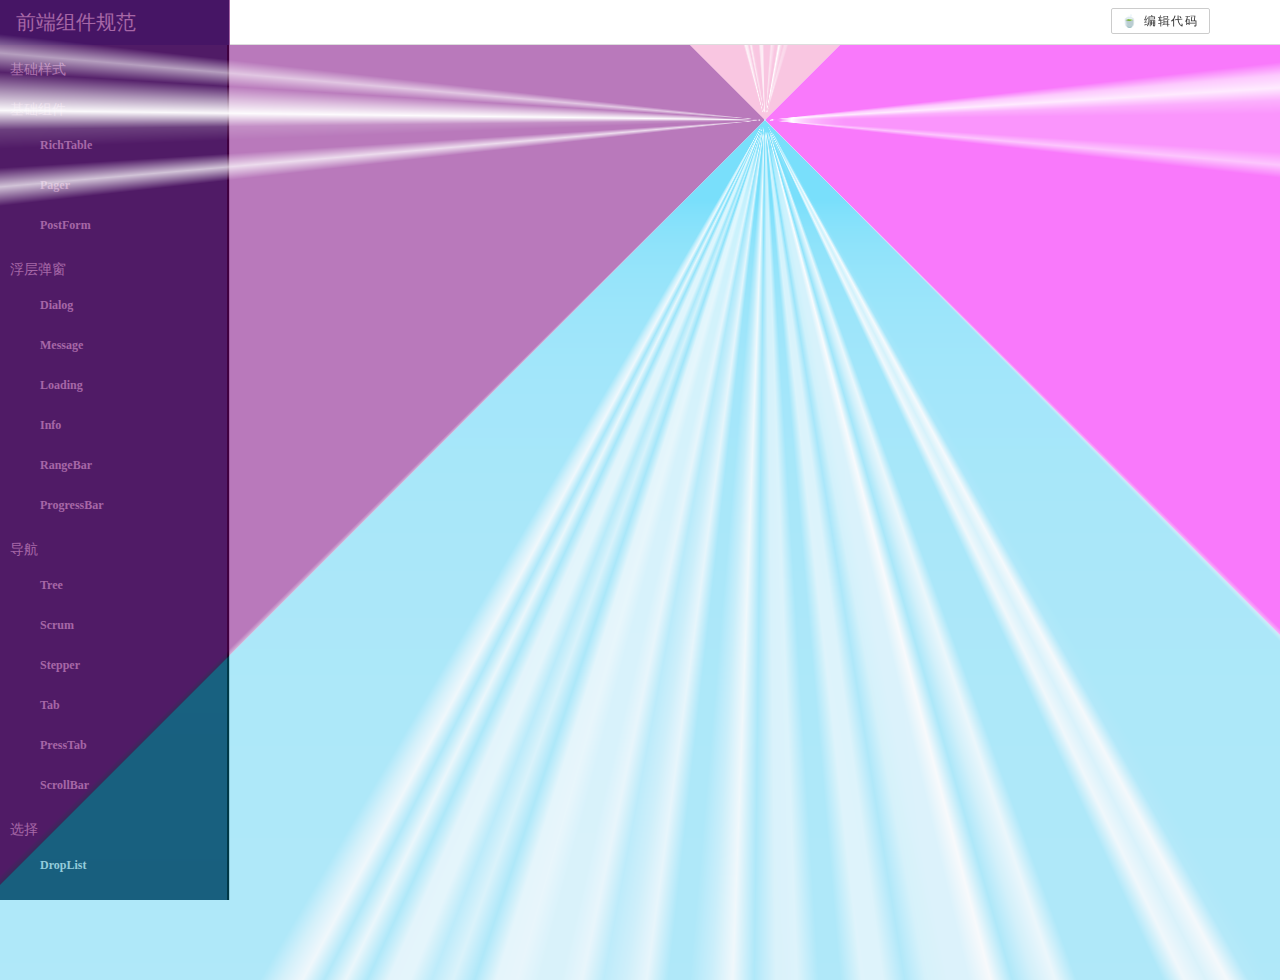
<file: home/index.html>
<!DOCTYPE html> <html> <head> <meta charset=utf-8> <title>smui 组件库</title> <link rel=stylesheet href=//image.uc.cn/s/uae/g/2p/smui/smicon/style.css> <style id=temp-style></style> <link rel=stylesheet href=//image.uc.cn/s/uae/g/2p/smui/resource/hightlight/hightlight.min.css> <script src=//image.uc.cn/s/uae/g/2p/smui/resource/hightlight/highlight.min.js></script> <link href="../static/css/home.1db194ce85064b1f883b8196f057ca72.css" rel="stylesheet"></head> <body> <div id=main></div> <script type="text/javascript" src="../static/js/manifest.ab37bc842caa909ba224.js"></script><script type="text/javascript" src="../static/js/vendor.6ba5c7ded27f141c352e.js"></script><script type="text/javascript" src="../static/js/home.77cf166a994a3eae620f.js"></script></body> </html>
</file>
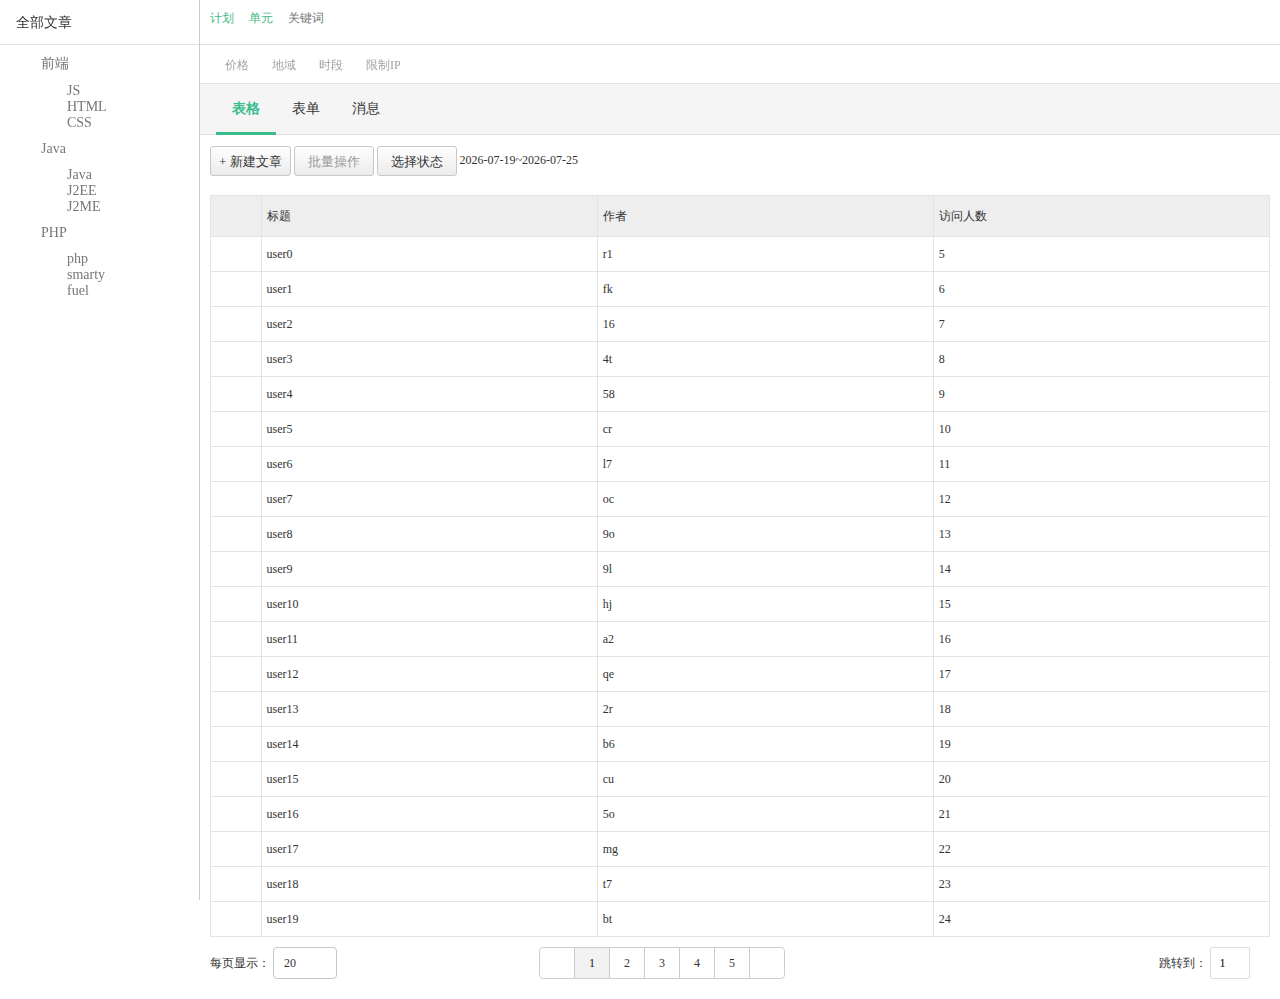
<file: platform/index.html>
<!DOCTYPE html> <html> <head> <meta charset=utf-8> <title>smui-demo</title> <link rel=stylesheet href=//image.uc.cn/s/uae/g/2p/smui/smicon/style.css> <link href="../static/css/platform.d6984198bce34db44f05437944cbb016.css" rel="stylesheet"></head> <body> <div id=main> <plat-form></plat-form> </div> <script type="text/javascript" src="../static/js/manifest.ab37bc842caa909ba224.js"></script><script type="text/javascript" src="../static/js/vendor.6ba5c7ded27f141c352e.js"></script><script type="text/javascript" src="../static/js/platform.5b300b996f5bec3ffedf.js"></script></body> </html>
</file>
<file: static/css/home.1db194ce85064b1f883b8196f057ca72.css>
.params-view{border:1px solid #ddd;border-radius:5px;padding:10px;background:hsla(0,27%,96%,.19);color:#333}.fixed-dialog .dialog.f{position:fixed;top:0;left:0;height:100vh;width:100vw;overflow:hidden}.fixed-dialog .dialog.f>div>.content{padding:0}.fixed-dialog .dialog.f>div>.footer{position:fixed;background:#eee;z-index:99}.top-nav{margin-left:230px;height:45px;position:fixed;background:#fff;width:100%;z-index:777;left:0;top:0;border-bottom:1px solid #ddd;margin-top:0}.top-nav .tab-list{border:none}.top-nav .tab-list .tab a{height:45px}.top-nav .comp-name{font-size:18px;font-weight:700;line-height:40px;padding:10px 20px}.top-nav .doc-link{position:fixed;right:11px;top:13px;margin:0 10px;z-index:9999;right:50px;float:right;color:#333}.top-nav .doc-link a{border:1px solid #ccc;padding:5px 10px;border-radius:2px;margin:0 10px;letter-spacing:.15em;color:#333}.top-nav .doc-link a:hover{border:1px solid #15dc86;color:#08f18c}.mleft{position:fixed;top:0;left:0;width:230px;border-right:1px solid #ccc;height:100vh;overflow:hidden}.mleft:hover{overflow:scroll}.mright{margin-left:250px;margin-top:80px}.mright .scrum{padding-left:10px;height:24px}.nav-list{background-color:#21364d;line-height:20px;color:#fff;min-height:100vh;border-right:2px outset #0c2a4b}.nav-list .nav-title{height:45px;padding-left:16px;background-color:#0c2a4b;font-size:20px;line-height:45px;color:#fff;position:fixed;width:229px;z-index:99;top:0;left:0}.nav-list a{color:#ccc}.nav-list .router-list{padding-top:45px}.nav-list .router-list a{color:#ccc;display:block;font-size:12px;line-height:40px;padding-left:40px}.nav-list .router-list a.active,.nav-list .router-list a.router-link-active,.nav-list .router-list a:hover{background-color:#2e4656;color:#08f18c;border-right:2px solid #15dc86;margin-right:-2px}.nav-list .router-list a.active span,.nav-list .router-list a.router-link-active span,.nav-list .router-list a:hover span{display:inline}.nav-list b{min-width:8em;display:inline-block}.nav-list a span{color:#08f18c;display:none}.nav-list h2{line-height:30px;padding-left:10px;margin:10px 0 0;color:#ccc;font-size:14px!important;position:relative}.nav-list h2 i{margin-right:10px;position:absolute;font-size:10px;right:10px;top:10px;transform:scale(.7)}.tab-list{background:#f5f5f5;border:1px solid #e4e4e4;border-right:0;border-left:0;color:#333;padding-left:16px;font-size:14px;position:relative}.tab-list ul{list-style:none;padding:0;margin:0}.tab-list .tab{display:inline-block;vertical-align:top}.tab-list .tab.double.active{height:98px}.tab-list .tab.active>a{position:relative;box-sizing:border-box;border-bottom:3px solid #39bd8b;color:#39bd8b;font-weight:700;z-index:1}.tab-list .tab a{display:inline-block;height:51px;margin-bottom:-1px;line-height:50px;padding:0 16px}.tab-list .tab .sub-tab{position:absolute;left:0}.tab-list .sub-tab{box-sizing:border-box;height:24px;width:100%;padding:13px 16px;border-top:1px solid #e4e4e4;color:#333;font-size:13px;font-weight:400}.tab-list .sub-tab ul{padding:0 16px}.tab-list .sub-tab li{display:inline-block;margin-right:10px;padding:0 10px;border-radius:3px}.tab-list .sub-tab li.focus{border:1px solid #39bd8b;color:#39bd8b;padding:0 9px}.tab-list .sub-tab a{height:22px;padding:0;line-height:22px}.wild-dialog .dialog{left:30%;top:10%}.dialog{position:absolute;min-width:180px;padding:0;border:1px solid rgba(34,36,38,.2);border-radius:4px;box-sizing:border-box;box-shadow:0 2px 3px rgba(34,36,38,.15);background-color:#fff;z-index:80}.dialog .header{margin:0;font-size:13px;border-radius:4px 4px 0 0;color:#333;box-sizing:border-box;height:40px;padding:10px 38px 10px 16px;border-bottom:1px solid #e4e4e4;background-color:#f5f5f5;line-height:20px}.dialog .content{padding:28px;display:block;min-width:120px}.dialog .dialog-wrapper.pad-bottom{position:relative}.dialog .footer{padding:12px 16px;bottom:0;border-top:1px solid #e4e4e4;width:100%;box-sizing:border-box}.dialog .footer .default-bottom{text-align:right;min-width:100px}.dialog .footer button{margin-left:5px;cursor:pointer;width:56px;min-width:20px;line-height:24px;height:24px}.dialog .footer .ensure-button:hover{border:1px solid #2bbc89}.dialog .footer .cancel-button{padding:0 5px;border:1px solid #fff;width:40px;background-color:#fff;outline-color:#fff;background-image:none;margin-left:13px;margin-right:0}.dialog::backdrop{background-color:rgba(0,0,0,.2)}.dialog .close{position:absolute;cursor:pointer;right:11px;top:12px;font-size:14px;color:#333;z-index:3}.dialog.fixed,.dialog.full{position:fixed;z-index:999;left:0;top:0}.dialog.full{width:100%;height:100vh;overflow:auto}.dialog.inline{padding-bottom:0;min-width:150px}.dialog.inline .close{right:2px;top:2px}.dialog.inline .footer{display:none}.dialog.inline .content{min-height:20px;padding:5px}.dialog .main-wrapper{z-index:999;background:#fff;position:absolute;min-width:200px;min-height:100px}.dialog.poly{width:100vw;height:100vh;background:none;border:none;position:fixed;top:0;left:0}.dialog.poly .mask-layer{position:fixed;left:0;top:0;width:100%;height:100%;background:rgba(0,0,0,.6);z-index:777}.dialog.poly .main-wrapper{position:absolute;left:50%;width:400px;background:#fff}.alert .dialog{width:300px}.error{color:#c00}.prompt-content input{line-height:20px}.prompt-content.inline .text{width:50%;float:left;margin:2px 0}.prompt-content .field-tip{display:block;position:static}.prompt-content.inline button{width:30%;min-width:50px;border:1px solid #fff;background-color:#4593ff;color:#fff;float:right;margin-right:5px;border-radius:5px}@keyframes toast-opacity{0%{opacity:0}50%{opacity:1}75%{opacity:.75}to{opacity:0}}.toast{position:absolute;top:35%;left:30%;text-align:center;font-size:12px;padding:5px 10px;background:#eee;border:1px solid #ccc;border-radius:5px;animation:toast-opacity 2s}.toast.info{border:1px solid #d5f1fd;background-color:#eaf8fe}.toast.tip{border:1px solid #e7f6e1;background-color:#f3faf0;color:#777}.toast.warn{border:1px solid #fec;background-color:#fff7e6;color:#d00}.toast.error{border:1px solid #fdc;background-color:#ffeee6}.loading-box.mask{width:100%;height:100%;background:rgba(0,0,0,.2)}.loading-box.full{position:absolute;width:100%;height:100%;position:fixed}.loading-box.full .content{position:absolute;top:50%;left:49vw}.icon-snake{border:4px solid transparent;border-top-color:#26a2ff;border-left-color:#26a2ff;border-bottom-color:#26a2ff;height:28px;width:28px;display:inline-block;border-radius:50%}.loading-box{z-index:10001;top:0;right:0;bottom:0;left:0;position:relative;min-height:5em;vertical-align:top;background:rgba(0,0,0,.01)}.loading-box .close{font-size:1.5em}.loading-box i.sm-icon{font-size:3em;color:#26a2ff;margin-left:-20px;margin-top:-20px}.loading-box div.sm-icon{width:100%;left:0;text-align:center}.loading-box .sm-icon{position:absolute;left:50%;top:50%;animation:loading 1s infinite step-start}.loading-box .content{text-align:center;margin-top:6em}.loading-box .close{position:absolute;top:5px;right:5px}@keyframes loading{0%{transform:rotate(0deg)}12.5%{transform:rotate(45deg)}25%{transform:rotate(90deg)}37.5%{transform:rotate(135deg)}50%{transform:rotate(180deg)}62.5%{transform:rotate(225deg)}75%{transform:rotate(270deg)}87.5%{transform:rotate(315deg)}}.popup{position:fixed;z-index:9999;bottom:10px;right:10px;font-size:12px;border:1px solid #ccc;border-radius:5px;min-width:250px;background:#fff}.popup .close{position:absolute;top:5px;right:5px}.popup .title{border-bottom:1px solid #ccc;line-height:2em;padding:5px 10px}.popup .content{padding:40px 10px 20px;min-height:30px;max-width:300px}.popup .footer{height:40px}.popup .close-button{float:right;color:#fff;border:1px solid #39bd8b;background:linear-gradient(rgba(57,189,139,.7),#39bd8b)}.test-form{height:300px}.test-form input,.test-form textarea{width:150px;line-height:20px}.test-form form{border:1px solid #ccc;border-radius:5px;padding:10px;background-color:#fff}.test-form form:hover{box-shadow:3px 5px #eee}.test-form .line{line-height:30px;padding:5px 10px}.test-form .line label{width:5em;display:inline-block;vertical-align:top}.field-tip{position:absolute;max-width:200px;line-height:1.5em;font-size:12px;left:0;top:0}.field-tip .warning{color:#c00}.field-tip .message{color:#333}.post-form{position:relative}.post-form input,.post-form textarea{outline:none;border:1px solid #bbb}.post-form .on input:invalid{border:1px solid red}.post-form .on textarea:valid{border:1px solid green}.post-form .on textarea:invalid{border:1px solid red}.post-form .on input:disabled{border:1px solid #ccc}.info-sign{position:relative;line-height:1.5em;padding:5px 0;display:inline}.info-sign .info{width:100px;min-height:50px;box-sizing:border-box;position:absolute;background:#fff;display:block;padding:8px 16px;border:1px solid rgba(34,36,38,.2);border-radius:4px;box-shadow:0 2px 3px rgba(34,36,38,.15);color:#333;font-size:13px;font-weight:400;line-height:1.8;z-index:999}.info-sign .info:after,.info-sign .info:before{content:'';position:absolute;border:6px solid transparent}.info-sign .info.left{left:-110px;top:-25px}.info-sign .info.left:after,.info-sign .info.left:before{right:-15px;top:30px;margin-bottom:-20px;border-left-width:10px}.info-sign .info.left:before{margin-right:-2px;border-left-color:rgba(34,36,38,.2)}.info-sign .info.left:after{border-left-color:#fff}.info-sign .info.right{left:20px;top:-25px}.info-sign .info.right:after,.info-sign .info.right:before{left:-15px;top:30px;margin-bottom:-20px;border-left-width:10px}.info-sign .info.right:before{margin-left:-2px;border-right-color:rgba(34,36,38,.2)}.info-sign .info.right:after{border-right-color:#fff}.info-sign .info.bottom{top:32px;left:-103px;width:200px}.info-sign .info.bottom:after,.info-sign .info.bottom:before{content:'';position:absolute;left:102px;top:-16px;border:6px solid transparent;border-bottom-width:10px}.info-sign .info.bottom:before{margin-top:-2px;border-bottom-color:rgba(34,36,38,.2)}.info-sign .info.bottom:after{border-bottom-color:#fff}.info-sign .info.top{top:-55px;left:-103px;width:200px}.info-sign .info.top:after,.info-sign .info.top:before{content:'';position:absolute;left:102px;bottom:-16px;border:6px solid transparent;border-top-width:10px}.info-sign .info.top:before{margin-bottom:-2px;border-top-color:rgba(34,36,38,.2)}.info-sign .info.top:after{border-top-color:#fff}.calendar{width:235px;padding:10px;background:#fff;position:absolute;border:1px solid #dedede;border-radius:2px;transition:all .5s ease;color:#333}.calendar .calendar-enter,.calendar .calendar-leave{opacity:0;transform:translate3d(0,-10px,0)}.calendar .toast.warn{color:#c00;background:#eee;font-size:12px;padding:2px 10px;line-height:18px;border:1px solid #ccc;border-radius:2px;position:absolute;display:inline-block;bottom:0;left:30%}.calendar:before{top:-10px;border:5px solid transparent;border-bottom-color:#dedede}.calendar:after,.calendar:before{position:absolute;left:30px;content:""}.calendar:after{top:-9px;border:5px solid transparent;border-bottom-color:#fff}.calendar .month-input{width:40px!important;outline:none}.calendar .year-input{width:65px!important;outline:none}.calendar table{clear:both;width:100%;margin-bottom:10px;border-collapse:collapse;color:#444}.calendar td{margin:2px!important;padding:5px 0;width:14.28571429%;text-align:center;vertical-align:middle;font-size:12px;line-height:125%;cursor:pointer}.calendar td:hover{background:#f3f8fa}.calendar td.disabled,.calendar td.week{pointer-events:none!important;cursor:default!important}.calendar td.disabled{color:silver;background-color:none}.calendar td.valid{color:#42b983;font-size:12px}.calendar td.selected{color:#fff;background-color:#42b983;font-size:12px}.calendar thead td{text-transform:uppercase}.calendar .timer{margin:10px 0;text-align:center}.calendar .timer input{border-radius:2px;padding:5px;font-size:14px;line-height:18px;color:#42b983;width:50px;text-align:center;border:1px solid #efefef}.calendar .timer input:focus{border:1px solid #42b983}.calendar .calendar-button{text-align:center}.calendar .calendar-button button{border:none;cursor:pointer;display:inline-block;min-height:1em;vertical-align:baseline;background:#42b983;color:#fff;margin:0 .25em 0 0;padding:5px 10px;font-size:1em;line-height:1em;text-align:center;border-radius:.3em}.calendar .calendar-button button.cancel{background:#efefef;color:#666}.month-select{height:32px;max-width:280px;font-size:18px;line-height:32px;color:#42b983}.month-select .float.ileft{float:left;font-size:16px}.month-select .float.iright{float:right;font-size:16px}.month-select input{font-size:18px;line-height:32px;color:#42b983;width:60px;text-align:center;border:none;background-color:transparent}.month-select>i{margin:0 12px;line-height:32px;cursor:pointer;color:#707070}.month-select>i:hover{color:#42b983}.month-select .disabled{color:#eee}.month-picker{max-width:280px;height:170px;border-right:1px solid #eee;border-bottom:1px solid #eee;position:absolute;left:0;width:100%;background:#fff;z-index:7}.month-picker .month-item{display:inline-block;width:25%;height:33.1%;line-height:50px;text-align:center;vertical-align:middle;border-left:1px solid #eee;border-top:1px solid #eee;cursor:pointer;color:#26c899}.month-picker .month-item.selected,.month-picker .month-item:hover{background-color:#26c899;color:#fff}.date-picker{font-size:12px;position:relative;color:#333;width:205px!important}.date-picker *{box-sizing:border-box}.date-picker .button-panel{position:absolute;bottom:10px}.date-picker .info-sign{position:absolute;right:45px;top:0}.date-picker .hidden{display:none}.date-picker .calable{position:absolute;display:block;left:0;top:0;width:100%;height:100%;z-index:3}.date-picker .range-type a{display:inline-block;line-height:15px;padding:0 5px}.date-picker .range-type .active{color:#42b983}.date-picker .layer{position:absolute;top:31px;left:0;background:#fff;width:530px;height:340px;padding:10px;border:1px solid #eee;z-index:100}.date-picker .date-wrapper{position:relative;display:inline-block;width:250px}.date-picker .calendar{left:0;top:40px;height:217px}.date-picker .range-input{width:100%;text-align:left}.date-picker .sm-calender{position:absolute;right:16px;top:10px;width:5px;height:10px;font-size:15px;color:#333}.date-picker .date-input{width:238px;line-height:22px;border:1px solid #eee;border-radius:2px;background-color:#fff}.date-picker .close-btn{position:absolute;top:10px;right:10px;font-size:12px;font-weight:bolder;cursor:pointer}.date-picker button{min-width:3em}.date-picker button.cancel{color:#777!important;border:0;background:#fff}.select-wrapper{position:relative;display:inline-block;box-sizing:border-box}.select-wrapper .select-tip{position:absolute;top:0;left:0;line-height:30px;padding:0 10px;color:#333}.select-wrapper .drop-icon{position:absolute;right:8px;top:10px;font-size:12px;color:#777}.select-wrapper .select{padding:0 10px;padding-right:40px;background-color:transparent;box-sizing:border-box;border:1px solid #c0c8c9;border-radius:4px;position:relative;background-repeat:no-repeat;background-size:1.5rem 1rem;background-position:100%;font:inherit;color:inherit;z-index:3;height:30px;-webkit-appearance:none;-moz-appearance:none;appearance:none}.select-wrapper .select:focus{outline:none}.command-list{position:relative;display:inline-block;min-width:100px;border:1px solid #ddd;border-radius:2px;cursor:pointer}.command-list .layer{min-width:86px;position:absolute;top:28px;left:0;background:#fff;z-index:777;padding:5px 0;border:1px solid #ddd}.command-list li{padding:0 10px;line-height:2em}.command-list li:hover{background-color:#eee;color:#39bd8b}.command-list:disabled{color:#eee}.command-list:disabled .layer{display:none!important}.pager{text-align:center;vertical-align:middle;margin:10px 0;position:relative}.pager a{cursor:pointer;text-decoration:none}.pager .setter{display:inline-block;vertical-align:middle;line-height:1.5em;float:left}.pager .select-wrapper{line-height:30px}.pager .select-wrapper .select{z-index:5;line-height:30px;height:32px}.pager .go{float:right;display:inline-block;margin-right:20px;position:absolute;top:0;right:0}.pager .go input{line-height:30px;border-radius:2px;width:40px;border:1px solid #ddd;text-align:center}.pagination-wrapper{width:400px;margin:0 auto}.pagination{margin:0;display:-webkit-inline-box;display:-ms-inline-flexbox;display:inline-flex;vertical-align:middle}.pagination i{color:#333}.pagination .item:first-child{border-radius:.28571429rem 0 0 .28571429rem}.pagination .item:last-child{border-radius:0 .28571429rem .28571429rem 0}.pagination .item:last-child:before{display:none}.pagination .item{min-width:3em;text-align:center;line-height:30px;border:1px solid #ccc;margin-left:-1px;padding:0 10px;box-sizing:border-box}.pagination .active.item{background-color:rgba(0,0,0,.05);color:rgba(0,0,0,.95);box-shadow:none}.pagination .item.disabled,.pagination .item.disabled:hover{cursor:default;background-color:transparent!important;color:rgba(40,40,40,.3)}.line-box{position:relative;border:1px solid #e4e4e4;border-radius:3px;min-height:10rem;box-sizing:content-box;overflow:hidden}.line-box .line-list{display:block;width:30px;text-align:center;background-color:#e3e3e3;padding-top:2px;font-size:13px;height:100%;overflow:hidden;position:absolute;top:0;left:0}.line-box .line-list li{height:25px;line-height:25px;text-align:center}.line-box .textarea-container{padding-left:35px;box-sizing:border-box}.line-box textarea{width:100%;font-size:13px;border:0;outline:none;line-height:25px;min-height:200px;overflow:hidden;padding-left:5px}.press-tab{height:30px;display:inline-block;border:1px solid #ccc;border-radius:5px;background-color:#fff;margin:10px 18px}.press-tab a{display:inline-block;width:84px;line-height:28px;border-right:1px solid #ccc;padding:0 5px;text-align:center;background-color:#fff;float:left;color:#333;background:linear-gradient(#fff,#ebebeb);cursor:pointer}.press-tab a.active{background:linear-gradient(#ebebeb,#fff);cursor:auto}.press-tab a:first-child{border-radius:5px 0 0 5px;border-right:1px solid #ccc}.press-tab a:last-child{border-radius:0 5px 5px 0;border-right:0}.range-bar{position:relative}.range-bar .flag{width:2px;height:100%;margin-left:-1px;border-radius:8px;background-color:orange;position:absolute;top:0}.range-bar .flag span{display:inline-block;width:100px;position:absolute;top:1em;left:-1em}.range-bar input[type=range]{width:100%}.range-bar .bar{background-color:#00bfff;height:10px;border-radius:5px}.range-bar .range-box{border:1px solid #eee;border-radius:5px;background-color:#eee;width:100%;display:block;position:relative}.progress-bar progress{width:160px;height:20px;border:1px solid #0064b4;background-color:#e6e6e6;color:#0064b4}.progress-bar progress::-moz-progress-bar{background:#0064b4}.progress-bar progress::-webkit-progress-bar{background:#fff}.progress-bar progress::-webkit-progress-value{background:#0064b4}.progress-bar .bar{background-color:#00bfff;height:10px;border-radius:5px}.progress-bar .progress-box{border:1px solid #eee;border-radius:5px;background-color:#eee;width:100%;display:block}.stepper{line-height:25px}.stepper li{list-style:none;display:inline-block}.stepper .badget{display:inline-block;width:25px;height:25px;line-height:25px;text-align:center;border-radius:12.5px;background-color:#ccc;color:#fff}.stepper .badget.active,.stepper .badget:hover{background-color:#26c899}.stepper .line,.stepper .text{display:inline-block}.stepper .line{width:100px;border:0;height:1px;vertical-align:middle;margin:0 5px;background-color:#ccc}.stepper li:last-child .line{display:none}.simple-table{border:1px solid #e4e4e4;border-top:none;border-right:none;position:relative}.simple-table .plugin-items{display:inline-block;position:absolute;right:5px;top:10px}.simple-table .table-body.scroll{max-height:80vh;overflow:scroll}.simple-table thead.head-row{width:100%;position:static;background:#eee}.simple-table table{border-spacing:0;width:100%}.simple-table thead{background-color:#f5f5f5}.simple-table thead tr td{line-height:2em;vertical-align:baseline;background:#eee}.simple-table td[data-col=select]{width:50px}.simple-table td{color:#333;font-size:12px;line-height:1.5em;border-top:1px solid #e4e4e4;border-right:1px solid #e4e4e4;padding:8px 5px;position:relative;vertical-align:middle}.head-mask{height:35px;width:100%;background:#eee;position:absolute;top:0;z-index:1}.scrolling .head-cell{position:static!important}.scrolling .head-cell .cell{position:absolute;line-height:30px;z-index:3;top:0}td.row-select .cell{z-index:99}td.row-select .select-flip{position:absolute;z-index:9;width:80px;height:75px;padding:6px;line-height:2rem;border:1px solid #ddd;top:-1px;left:-1px;border-radius:2px;box-shadow:2px 2px #ccc;background-color:#eee}td.row-select .select-flip label{width:auto!important;display:block}.select-timer-control{font-size:13px;width:850px;padding:10px;margin:0 auto}.select-timer-control .tip-bar{height:18px;line-height:18px;padding:10px 0}.select-timer-control .tip-bar .action{display:inline-block}.select-timer-control .tip-bar .action span{display:inline-block;padding:0 5px;cursor:pointer}.select-timer-control .tip-bar .tip{display:inline-block;float:right;margin-left:20px}.select-timer-control .tip-bar .tip span{display:inline-block;height:13px;margin-top:2px;width:13px;vertical-align:top;margin-right:5px}.select-timer-control .tip-bar .tip .selected-tip{background-color:#f7873d}.select-timer-control .tip-bar .tip .unselected-tip{background-color:#ccc}.select-timer-control .week-container{font-size:0}.select-timer-control .week-container .day-line{display:block}.select-timer-control .week-container .day-th-line{margin-top:16px}.select-timer-control .week-container .day-container li{display:inline-block}.select-timer-control .week-container .day-container .week-th{width:88px;font-size:13px;background-color:#fff;box-sizing:border-box;height:30px;line-height:30px}.select-timer-control .week-container .day-container .week-th label{cursor:pointer}.select-timer-control .week-container .day-container .hour-td,.select-timer-control .week-container .day-container .hour-th{width:30px;height:30px;vertical-align:bottom;overflow:hidden;border:1px solid #fff;border-width:1px 1px 0 0;box-sizing:border-box}.select-timer-control .week-container .day-container .hour-td{color:#fff;text-align:center;line-height:30px;font-size:12px;cursor:pointer}.select-timer-control .week-container .day-container .selected-0{background-color:#ccc}.select-timer-control .week-container .day-container .selected-1{background-color:#f7873d}.select-timer-control .week-container .day-container .selected-1:hover{background-color:#fbd4ba}.select-timer-control .week-container .day-container .hour-th{font-size:14px;text-align:center;line-height:30px;cursor:pointer;color:#ccc}.select-timer-control .week-container .day-container .hour-th.selected,.select-timer-control .week-container .day-container .hour-th:hover{color:#f7873d}.scrum{margin:10px 0}.scrum ul{margin:0;padding:0}.scrum li{list-style:none;display:inline-block;padding:0;padding-right:15px;color:#42b983;cursor:pointer}.scrum li:last-child{color:#777}.scrum li:last-child i{display:none}.tree-wrapper ul{margin-left:1rem;list-style-type:none;padding:10px}.tree-wrapper .list-icon{display:inline;margin-right:10px;color:#777}.tree-wrapper li{position:relative;cursor:pointer;box-sizing:border-box}.tree-wrapper li span{text-decoration:none;color:#777;font-size:14px;display:inline-block;margin-left:15px;width:100%}.tree-wrapper li span:hover{color:#42b983}.tree-wrapper li i{color:#777;position:absolute;top:4px;font-size:.6em}.tree-wrapper .expand-transition{transition:all .7s ease;height:auto;padding:10px}.tree-wrapper .expand-enter,.tree-wrapper .expand-leave{height:0;padding:0 10px;opacity:0}.region-component-panel{background:#fff}.region-component-panel input.checkbox-indeterminate{background-position:-45px 0}.region-component-panel .all-region{background:#f8f8f8;height:30px}.region-component-panel ul{line-height:0}.region-component-panel .area-li{margin-top:5px}.region-component-panel .all-region,.region-component-panel .area-li{padding-left:100px;position:relative;line-height:26px}.region-component-panel .all-region .area-content,.region-component-panel .area-li .area-content{position:absolute;left:10px;top:3px}.region-component-panel .all-region li,.region-component-panel .area-li li{display:inline-block;line-height:26px;position:relative;color:#55a055;width:100px;font-size:12px;box-sizing:border-box}.region-component-panel .area-content,.region-component-panel .city-content,.region-component-panel .pro-content{cursor:pointer;display:block;position:relative;white-space:nowrap;overflow:hidden;text-overflow:ellipsis}.region-component-panel .area-content input,.region-component-panel .city-content input,.region-component-panel .pro-content input{margin-right:10px;cursor:pointer;position:relative;top:1px;width:14px;height:14px;vertical-align:baseline}.region-component-panel .area-content span,.region-component-panel .city-content span,.region-component-panel .pro-content span{width:26px;white-space:pre;font-size:12px}.region-component-panel .li-province{display:inline-block;border:1px solid #fff}.region-component-panel .ul-city{display:none;position:absolute;background:#fff;width:300px;left:-1px;top:100%;z-index:2;line-height:26px;border:1px solid #e4e4e4;padding-top:6px}.region-component-panel .city-content{padding:0 10px}.region-component-panel .li-province{border:1px solid #fff}.region-component-panel .li-province .pro-parent{border:1px solid #fff;display:block;position:relative;padding:0 10px}.region-component-panel .li-province .pro-parent .pro-shadow{width:100%;height:9px;background:#fff;top:90%;position:absolute;z-index:9;left:0;display:none}.region-component-panel .li-province .pro-parent:hover{border:1px solid #e4e4e4;background:#fff;z-index:9;box-shadow:0 0 2px #e4e4e4}.region-component-panel .li-province .pro-parent:hover .ul-city{box-shadow:0 0 2px #e4e4e4}.trans-scroll-bar .scroll-container{overflow:hidden;position:relative;padding:1px;box-sizing:border-box;background:#f9f9f9;height:15px;border:1px solid #e4e4e4;cursor:pointer}.trans-scroll-bar .scroll-container .scroll-bar{position:absolute;height:8px;background-color:#dedede;left:0;top:3px;border-radius:4px;-webkit-transition:background .4s ease;transition:background .4s ease}.trans-scroll-bar .scroll-container .scroll-bar:hover{background-color:#7d7d7d}@-webkit-keyframes boxspin{0%{-webkit-transform:rotateX(0deg) rotateY(0deg) rotate(0deg);-webkit-transform-origin:center center}to{-webkit-transform:rotateX(180deg) rotateY(180deg) rotate(180deg);-webkit-transform-origin:center center}}.rotage-box{position:relative;min-width:100px;min-height:100px;padding:40px}.rotage-box *{margin:0;padding:0}.rotage-box .wrap{height:100%;position:relative;-webkit-transform-style:preserve-3d;-webkit-perspective:0;-moz-transform-style:preserve-3d;-moz-perspective:0;-webkit-animation:boxspin 5s ease infinite;-moz-animation:boxspin 5s ease infinite}.rotage-box .box{width:80px;height:80px;position:absolute;top:50%;left:50%;margin:-40px 0 0 -40px;line-height:80px;text-align:center;font-size:13.33333333px;color:#fff}.rotage-box .box1{-webkit-transform:rotatey(90deg) translatez(-40px);-moz-transform:rotatey(90deg) translatez(-40px);background:rgba(128,0,128,.5)}.rotage-box .box2{-webkit-transform:rotatey(90deg) translatez(40px);-moz-transform:rotatey(90deg) translatez(40px);background:rgba(255,0,255,.5)}.rotage-box .box3{-webkit-transform:rotatex(90deg) translatez(40px);-moz-transform:rotatex(90deg) translatez(40px);background:rgba(255,153,204,.5)}.rotage-box .box4{-webkit-transform:rotatex(90deg) translatez(-40px);-moz-transform:rotatex(90deg) translatez(-40px);background:rgba(0,204,255,.5)}.rotage-box .box5{-webkit-transform:translatez(-40px);-moz-transform:translatez(-40px);background:rgba(153,204,255,.5)}.rotage-box .box6{-webkit-transform:translatez(40px);-moz-transform:translatez(40px);background:rgba(0,255,255,.5)}.code-editor .result-panel{display:none}.CodeMirror{font-family:monospace;height:300px;color:#000}.CodeMirror-lines{padding:4px 0}.CodeMirror pre{padding:0 4px}.CodeMirror-gutter-filler,.CodeMirror-scrollbar-filler{background-color:#fff}.CodeMirror-gutters{border-right:1px solid #ddd;background-color:#f7f7f7;white-space:nowrap}.CodeMirror-linenumber{padding:0 3px 0 5px;min-width:20px;text-align:right;color:#999;white-space:nowrap}.CodeMirror-guttermarker{color:#000}.CodeMirror-guttermarker-subtle{color:#999}.CodeMirror-cursor{border-left:1px solid #000;border-right:none;width:0}.CodeMirror div.CodeMirror-secondarycursor{border-left:1px solid silver}.cm-fat-cursor .CodeMirror-cursor{width:auto;border:0!important;background:#7e7}.cm-fat-cursor div.CodeMirror-cursors{z-index:1}.cm-animate-fat-cursor{width:auto;border:0;-webkit-animation:blink 1.06s steps(1) infinite;animation:blink 1.06s steps(1) infinite;background-color:#7e7}@-webkit-keyframes blink{50%{background-color:transparent}}@keyframes blink{50%{background-color:transparent}}.cm-tab{display:inline-block;text-decoration:inherit}.CodeMirror-rulers{position:absolute;left:0;right:0;top:-50px;bottom:-20px;overflow:hidden}.CodeMirror-ruler{border-left:1px solid #ccc;top:0;bottom:0;position:absolute}.cm-s-default .cm-header{color:blue}.cm-s-default .cm-quote{color:#090}.cm-negative{color:#d44}.cm-positive{color:#292}.cm-header,.cm-strong{font-weight:700}.cm-em{font-style:italic}.cm-link{text-decoration:underline}.cm-strikethrough{text-decoration:line-through}.cm-s-default .cm-keyword{color:#708}.cm-s-default .cm-atom{color:#219}.cm-s-default .cm-number{color:#164}.cm-s-default .cm-def{color:#00f}.cm-s-default .cm-variable-2{color:#05a}.cm-s-default .cm-variable-3{color:#085}.cm-s-default .cm-comment{color:#a50}.cm-s-default .cm-string{color:#a11}.cm-s-default .cm-string-2{color:#f50}.cm-s-default .cm-meta,.cm-s-default .cm-qualifier{color:#555}.cm-s-default .cm-builtin{color:#30a}.cm-s-default .cm-bracket{color:#997}.cm-s-default .cm-tag{color:#170}.cm-s-default .cm-attribute{color:#00c}.cm-s-default .cm-hr{color:#999}.cm-s-default .cm-link{color:#00c}.cm-invalidchar,.cm-s-default .cm-error{color:red}.CodeMirror-composing{border-bottom:2px solid}div.CodeMirror span.CodeMirror-matchingbracket{color:#0f0}div.CodeMirror span.CodeMirror-nonmatchingbracket{color:#f22}.CodeMirror-matchingtag{background:rgba(255,150,0,.3)}.CodeMirror-activeline-background{background:#e8f2ff}.CodeMirror{position:relative;overflow:hidden;background:#fff}.CodeMirror-scroll{overflow:scroll!important;margin-bottom:-30px;margin-right:-30px;padding-bottom:30px;height:100%;outline:none;position:relative}.CodeMirror-sizer{position:relative;border-right:30px solid transparent}.CodeMirror-gutter-filler,.CodeMirror-hscrollbar,.CodeMirror-scrollbar-filler,.CodeMirror-vscrollbar{position:absolute;z-index:6;display:none}.CodeMirror-vscrollbar{right:0;top:0;overflow-x:hidden;overflow-y:scroll}.CodeMirror-hscrollbar{bottom:0;left:0;overflow-y:hidden;overflow-x:scroll}.CodeMirror-scrollbar-filler{right:0;bottom:0}.CodeMirror-gutter-filler{left:0;bottom:0}.CodeMirror-gutters{position:absolute;left:0;top:0;min-height:100%;z-index:3}.CodeMirror-gutter{white-space:normal;height:100%;display:inline-block;vertical-align:top;margin-bottom:-30px}.CodeMirror-gutter-wrapper{position:absolute;z-index:4;background:none!important;border:none!important}.CodeMirror-gutter-background{position:absolute;top:0;bottom:0;z-index:4}.CodeMirror-gutter-elt{position:absolute;cursor:default;z-index:4}.CodeMirror-gutter-wrapper{-webkit-user-select:none;-moz-user-select:none;user-select:none}.CodeMirror-lines{cursor:text;min-height:1px}.CodeMirror pre{border-radius:0;border-width:0;background:transparent;font-family:inherit;font-size:inherit;margin:0;white-space:pre;word-wrap:normal;line-height:inherit;color:inherit;z-index:2;position:relative;overflow:visible;-webkit-tap-highlight-color:transparent;-webkit-font-variant-ligatures:contextual;font-variant-ligatures:contextual}.CodeMirror-wrap pre{word-wrap:break-word;white-space:pre-wrap;word-break:normal}.CodeMirror-linebackground{position:absolute;left:0;right:0;top:0;bottom:0;z-index:0}.CodeMirror-linewidget{position:relative;z-index:2;overflow:auto}.CodeMirror-code{outline:none}.CodeMirror-gutter,.CodeMirror-gutters,.CodeMirror-linenumber,.CodeMirror-scroll,.CodeMirror-sizer{box-sizing:content-box}.CodeMirror-measure{position:absolute;width:100%;height:0;overflow:hidden;visibility:hidden}.CodeMirror-cursor{position:absolute;pointer-events:none}.CodeMirror-measure pre{position:static}div.CodeMirror-cursors{visibility:hidden;position:relative;z-index:3}.CodeMirror-focused div.CodeMirror-cursors,div.CodeMirror-dragcursors{visibility:visible}.CodeMirror-selected{background:#d9d9d9}.CodeMirror-focused .CodeMirror-selected{background:#d7d4f0}.CodeMirror-crosshair{cursor:crosshair}.CodeMirror-line::selection,.CodeMirror-line>span::selection,.CodeMirror-line>span>span::selection{background:#d7d4f0}.CodeMirror-line::-moz-selection,.CodeMirror-line>span::-moz-selection,.CodeMirror-line>span>span::-moz-selection{background:#d7d4f0}.cm-searching{background:#ffa;background:rgba(255,255,0,.4)}.cm-force-border{padding-right:.1px}@media print{.CodeMirror div.CodeMirror-cursors{visibility:hidden}}.cm-tab-wrap-hack:after{content:''}span.CodeMirror-selectedtext{background:none}.calendar-demo h2{font-size:16px;line-height:30px;font-weight:700}.calendar-demo .box{position:relative;min-height:350px;margin:20px}.calendar-demo .params{position:absolute;right:20px;width:300px;height:300px;text-align:left}.calendar-demo li{line-height:30px;color:#fff;padding:10px;margin:25px auto;width:78%;border-radius:2px}.CodeMirror.CodeMirror{height:550px!important}.code-editor{min-width:95vw;position:relative}.code-editor .box{display:inline-block;width:60%}.code-editor .box.right{min-height:600vh;width:40%;vertical-align:top;border-left:1px solid #ccc;background-color:#eee;position:absolute;right:0;overflow:scroll;padding:10px}.code-editor .box .demo{max-height:90vh;overflow-y:scroll}.code-editor .result-panel{min-width:500px}.code-editor .right.expand{width:80vw!important;z-index:7}.code-editor .CodeMirror-line{padding-left:30px}.code-editor .result-panel{display:block}.color-list li{line-height:30px;color:#fff;padding:10px;margin:25px auto;width:78%;border-radius:2px}.cssicon-list .icon,.cssicon-list .icon *{box-sizing:content-box!important}.cssicon-list li{display:inline-block;padding:10px;width:150px;height:85px;margin:10px;text-align:center;margin:10px 20px;vertical-align:top;border:1px solid #eee;position:relative;cursor:pointer}.cssicon-list .notation{margin-top:30px;text-align:center}.cssicon-list .xicon{display:none;position:absolute;color:#26c890;height:100%;width:100%;top:0;left:0;background:#fff;text-align:center;line-height:50px;font-size:3em}.cssicon-list li:hover .xicon{display:block}body{color:currentColor}.icon{position:absolute}.icon:after,.icon:before{content:'';position:absolute}.icon i{position:absolute}.icon i:after,.icon i:before,.search.icon:before{content:'';position:absolute}.search.icon:before{top:12px;left:5px;height:6px;width:1px;background-color:currentColor}.search.icon{color:#000;position:absolute;margin-top:2px;margin-left:3px;width:12px;height:12px;border:1px solid currentColor;border-radius:100%;-webkit-transform:rotate(-45deg);transform:rotate(-45deg)}.search-solid.icon:after{left:1px;top:1px;width:10px;height:10px;border-radius:50%}.search-solid.icon:after,.search-solid.icon:before{content:'';position:absolute;background-color:currentColor}.search-solid.icon:before{top:12px;left:5px;width:1px;height:6px}.search-solid.icon{color:#000;position:absolute;margin-top:2px;margin-left:3px;width:12px;height:12px;border:1px solid currentColor;border-radius:100%;-webkit-transform:rotate(-45deg);transform:rotate(-45deg)}.magnify.icon:before{top:12px;left:5px;height:6px;width:1px}.magnify.icon:before,.magnify.icon i:after{content:'';position:absolute;background-color:currentColor}.magnify.icon i:after{width:6px;height:1px;-webkit-transform:rotate(90deg);transform:rotate(90deg)}.magnify.icon i:before{content:'';position:absolute;width:6px;height:1px;background-color:currentColor}.magnify.icon i{position:absolute;left:4px;top:4px;-webkit-transform:rotate(45deg);transform:rotate(45deg)}.magnify.icon{color:#000;position:absolute;margin-top:2px;margin-left:3px;width:12px;height:12px;border:1px solid currentColor;border-radius:100%;-webkit-transform:rotate(-45deg);transform:rotate(-45deg)}.magnify-solid.icon:before{top:12px;left:5px;height:6px;width:1px}.magnify-solid.icon:before,.magnify-solid.icon i:after{content:'';position:absolute;background-color:currentColor}.magnify-solid.icon i:after{width:6px;height:1px;color:#fff;-webkit-transform:rotate(90deg);transform:rotate(90deg)}.magnify-solid.icon i:before{content:'';position:absolute;width:6px;height:1px;color:#fff;background-color:currentColor}.magnify-solid.icon i{position:absolute;left:4px;top:4px;-webkit-transform:rotate(45deg);transform:rotate(45deg)}.magnify-solid.icon{color:#000;margin-top:2px;margin-left:3px;width:12px;height:12px;border:1px solid currentColor;border-radius:100%;-webkit-transform:rotate(-45deg);transform:rotate(-45deg)}.magnify-solid.icon,.minify.icon:before{position:absolute;background-color:currentColor}.minify.icon:before{content:'';top:12px;left:5px;height:6px;width:1px}.minify.icon i:before{content:'';position:absolute;width:6px;height:1px;background-color:currentColor}.minify.icon i{position:absolute;left:4px;top:4px;-webkit-transform:rotate(45deg);transform:rotate(45deg)}.minify.icon{color:#000;position:absolute;margin-top:2px;margin-left:3px;width:12px;height:12px;border:1px solid currentColor;border-radius:100%;-webkit-transform:rotate(-45deg);transform:rotate(-45deg)}.minify-solid.icon:before{top:12px;left:5px;height:6px;width:1px}.minify-solid.icon:before,.minify-solid.icon i:before{content:'';position:absolute;background-color:currentColor}.minify-solid.icon i:before{width:6px;height:1px;color:#fff}.minify-solid.icon i{position:absolute;left:4px;top:4px;-webkit-transform:rotate(45deg);transform:rotate(45deg)}.minify-solid.icon{color:#000;margin-top:2px;margin-left:3px;width:12px;height:12px;border:1px solid currentColor;border-radius:100%;-webkit-transform:rotate(-45deg);transform:rotate(-45deg)}.close.icon:after,.minify-solid.icon{position:absolute;background-color:currentColor}.close.icon:after{-webkit-transform:rotate(45deg);transform:rotate(45deg)}.close.icon:after,.close.icon:before{content:'';top:10px;width:21px;height:1px}.close.icon:before{position:absolute;background-color:currentColor;-webkit-transform:rotate(-45deg);transform:rotate(-45deg)}.close.icon{color:#000;position:absolute;margin-top:0;margin-left:0;width:21px;height:21px}.menu.icon:after{top:5px}.menu.icon:after,.menu.icon:before{content:'';position:absolute;left:0;width:17px;height:1px;background-color:currentColor}.menu.icon:before{top:-5px}.menu.icon{color:#000;position:absolute;margin-left:2px;margin-top:10px;width:17px;height:1px;background-color:currentColor}.arrow-left.icon:before{content:'';position:absolute;left:1px;top:-5px;width:10px;height:10px;border-top:1px solid currentColor;border-right:1px solid currentColor;-webkit-transform:rotate(-135deg);transform:rotate(-135deg)}.arrow-left.icon{color:#000;position:absolute;margin-left:3px;margin-top:10px;width:16px;height:1px;background-color:currentColor}.arrow-right.icon:before{content:'';position:absolute;right:1px;top:-5px;width:10px;height:10px;border-top:1px solid currentColor;border-right:1px solid currentColor;-webkit-transform:rotate(45deg);transform:rotate(45deg)}.arrow-right.icon{color:#000;position:absolute;margin-left:2px;margin-top:10px;width:16px;height:1px;background-color:currentColor}.arrow-up.icon:before{content:'';position:absolute;left:-5px;top:1px;width:10px;height:10px;border-top:1px solid currentColor;border-right:1px solid currentColor;-webkit-transform:rotate(-45deg);transform:rotate(-45deg)}.arrow-up.icon{color:#000;position:absolute;margin-left:10px;margin-top:3px;width:1px;height:16px;background-color:currentColor}.arrow-down.icon:before{content:'';position:absolute;left:-5px;top:3px;width:10px;height:10px;border-top:1px solid currentColor;border-right:1px solid currentColor;-webkit-transform:rotate(135deg);transform:rotate(135deg)}.arrow-down.icon{color:#000;margin-left:10px;margin-top:2px;width:1px;height:16px}.arrow-down.icon,.plus.icon:after{position:absolute;background-color:currentColor}.plus.icon:after{content:'';width:15px;height:1px;-webkit-transform:rotate(90deg);transform:rotate(90deg)}.plus.icon:before{content:'';position:absolute;width:15px;height:1px;background-color:currentColor}.minus.icon,.plus.icon{color:#000;position:absolute;margin-left:3px;margin-top:10px}.minus.icon{width:15px;height:1px;background-color:currentColor}.check.icon{color:#000;position:absolute;margin-left:3px;margin-top:4px;width:14px;height:8px;border-bottom:1px solid currentColor;border-left:1px solid currentColor;-webkit-transform:rotate(-45deg);transform:rotate(-45deg)}.remove.icon:after{-webkit-transform:rotate(-45deg);transform:rotate(-45deg)}.remove.icon:after,.remove.icon:before{content:'';position:absolute;width:15px;height:1px;background-color:currentColor}.remove.icon:before{-webkit-transform:rotate(45deg);transform:rotate(45deg)}.remove.icon{color:#000;position:absolute;margin-left:3px;margin-top:10px}.trash.icon:after{content:'';position:absolute;left:0;top:-5px;width:7px;height:2px;border-left:1px solid currentColor;border-right:1px solid currentColor;border-top:1px solid currentColor;border-radius:4px 4px 0 0}.trash.icon:before{content:'';position:absolute;left:-4px;top:-2px;width:17px;height:1px;background-color:currentColor}.trash.icon{color:#000;margin-left:5px;margin-top:7px;width:9px;height:10px;border-bottom:1px solid currentColor;border-radius:0 0 2px 2px}.trash-solid.icon:after,.trash.icon{position:absolute;border-left:1px solid currentColor;border-right:1px solid currentColor}.trash-solid.icon:after{content:'';left:0;top:-5px;width:7px;height:2px;border-top:1px solid currentColor;background-color:currentColor;border-radius:4px 4px 0 0}.trash-solid.icon:before{content:'';left:-4px;top:-2px;width:17px;height:1px}.trash-solid.icon,.trash-solid.icon:before{position:absolute;background-color:currentColor}.trash-solid.icon{color:#000;margin-left:5px;margin-top:7px;width:9px;height:10px;border-left:1px solid currentColor;border-right:1px solid currentColor;border-bottom:1px solid currentColor;border-radius:0 0 2px 2px}.audio.icon:after{content:'';position:absolute;left:4px;bottom:-4px;width:1px;height:4px;background-color:currentColor}.audio.icon:before{content:'';position:absolute;left:1px;top:-6px;width:5px;height:10px;border:1px solid currentColor;border-radius:4px}.audio.icon{color:#000;position:absolute;margin-left:5px;margin-top:8px;width:9px;height:7px;border-left:1px solid currentColor;border-right:1px solid currentColor;border-bottom:1px solid currentColor;border-radius:0 0 50% 50%}.audio-solid.icon:after{left:4px;bottom:-4px;width:1px;height:4px}.audio-solid.icon:after,.audio-solid.icon:before{content:'';position:absolute;background-color:currentColor}.audio-solid.icon:before{left:1px;top:-6px;width:5px;height:10px;border:1px solid currentColor;border-radius:4px}.audio-solid.icon{color:#000;position:absolute;margin-left:5px;margin-top:8px;width:9px;height:7px;border-left:1px solid currentColor;border-right:1px solid currentColor;border-bottom:1px solid currentColor;border-radius:0 0 50% 50%}.pin.icon:before{content:'';position:absolute;left:3px;top:3px;width:4px;height:4px;border:1px solid currentColor;border-radius:3px}.pin.icon{color:#000;position:absolute;margin-left:4px;margin-top:2px;width:12px;height:12px;border:1px solid currentColor;border-radius:7px 7px 7px 0;-webkit-transform:rotate(-45deg);transform:rotate(-45deg)}.pin-solid.icon:before{content:'';left:3px;top:3px;width:4px;height:4px;color:#fff;border:1px solid currentColor;border-radius:3px}.pin-solid.icon,.pin-solid.icon:before{position:absolute;background-color:currentColor}.pin-solid.icon{color:#000;margin-left:4px;margin-top:2px;width:12px;height:12px;border:1px solid currentColor;border-radius:7px 7px 7px 0;-webkit-transform:rotate(-45deg);transform:rotate(-45deg)}.chat.icon:before{content:'';position:absolute;left:3px;top:8px;width:4px;height:4px;-webkit-transform:rotate(45deg);transform:rotate(45deg);background-color:#fff;border-bottom:1px solid currentColor;border-right:1px solid currentColor}.chat.icon{color:#000;position:absolute;margin-left:2px;margin-top:4px;width:15px;height:10px;border:1px solid currentColor;border-radius:2px}.chat-solid.icon:before{content:'';left:3px;top:8px;width:4px;height:4px;border-bottom:1px solid currentColor;border-right:1px solid currentColor;-webkit-transform:rotate(45deg);transform:rotate(45deg)}.chat-solid.icon,.chat-solid.icon:before{position:absolute;background-color:currentColor}.chat-solid.icon{color:#000;margin-left:2px;margin-top:4px;width:15px;height:10px;border:1px solid currentColor;border-radius:2px}.stop.icon:before{content:'';position:absolute;top:7px;left:-1px;width:17px;height:1px;background-color:currentColor;-webkit-transform:rotate(45deg);transform:rotate(45deg)}.stop.icon{color:#000;position:absolute;margin-left:2px;margin-top:2px;width:15px;height:15px;border:1px solid currentColor;border-radius:8px}.stop-solid.icon:before{content:'';top:7px;left:-1px;width:17px;height:1px;color:#fff;-webkit-transform:rotate(45deg);transform:rotate(45deg)}.stop-solid.icon,.stop-solid.icon:before{position:absolute;background-color:currentColor}.stop-solid.icon{color:#000;margin-left:2px;margin-top:2px;width:15px;height:15px;border:1px solid currentColor;border-radius:8px}.clock.icon:after{top:2px;width:1px;height:6px}.clock.icon:after,.clock.icon:before{content:'';position:absolute;left:7px;background-color:currentColor;-webkit-transform-origin:0 0;transform-origin:0 0}.clock.icon:before{top:7px;width:5px;height:1px}.clock.icon{color:#000;position:absolute;margin-left:2px;margin-top:2px;width:15px;height:15px;position:relative;border:1px solid currentColor;border-radius:8px}.clock-solid.icon:after{top:2px;width:1px;height:6px}.clock-solid.icon:after,.clock-solid.icon:before{content:'';position:absolute;left:7px;color:#fff;background-color:currentColor;-webkit-transform-origin:0 0;transform-origin:0 0}.clock-solid.icon:before{top:7px;width:5px;height:1px}.clock-solid.icon{color:#000;position:absolute;margin-left:2px;margin-top:2px;width:15px;height:15px;background-color:currentColor;border:1px solid currentColor;border-radius:8px}.clock-h3m30.icon:after{width:1px;height:6px}.clock-h3m30.icon:after,.clock-h3m30.icon:before{content:'';position:absolute;top:7px;left:7px;background-color:currentColor;-webkit-transform-origin:0 0;transform-origin:0 0}.clock-h3m30.icon:before{width:5px;height:1px}.clock-h3m30.icon{color:#000;position:absolute;margin-left:2px;margin-top:2px;width:15px;height:15px;border:1px solid currentColor;border-radius:8px}.clock-h3m30-solid.icon:after{width:1px;height:6px}.clock-h3m30-solid.icon:after,.clock-h3m30-solid.icon:before{content:'';position:absolute;top:7px;left:7px;color:#fff;background-color:currentColor;-webkit-transform-origin:0 0;transform-origin:0 0}.clock-h3m30-solid.icon:before{width:5px;height:1px}.clock-h3m30-solid.icon{color:#000;position:absolute;margin-left:2px;margin-top:2px;width:15px;height:15px;background-color:currentColor;border:1px solid currentColor;border-radius:8px}.clock-h9m0.icon:after{top:2px;left:7px;width:1px;height:6px}.clock-h9m0.icon:after,.clock-h9m0.icon:before{content:'';position:absolute;background-color:currentColor;-webkit-transform-origin:0 0;transform-origin:0 0}.clock-h9m0.icon:before{top:7px;left:3px;width:5px;height:1px}.clock-h9m0.icon{color:#000;position:absolute;margin-left:2px;margin-top:2px;width:15px;height:15px;border:1px solid currentColor;border-radius:8px}.clock-h9m0-solid.icon:after{top:2px;left:7px;width:1px;height:6px}.clock-h9m0-solid.icon:after,.clock-h9m0-solid.icon:before{content:'';position:absolute;color:#fff;background-color:currentColor;-webkit-transform-origin:0 0;transform-origin:0 0}.clock-h9m0-solid.icon:before{top:7px;left:3px;width:5px;height:1px}.clock-h9m0-solid.icon{color:#000;position:absolute;margin-left:2px;margin-top:2px;width:15px;height:15px;background-color:currentColor;border:1px solid currentColor;border-radius:8px}.clock-h9m30.icon:after{left:7px;width:1px;height:6px}.clock-h9m30.icon:after,.clock-h9m30.icon:before{content:'';position:absolute;top:7px;background-color:currentColor;-webkit-transform-origin:0 0;transform-origin:0 0}.clock-h9m30.icon:before{left:3px;width:5px;height:1px}.clock-h9m30.icon{color:#000;position:absolute;margin-left:2px;margin-top:2px;width:15px;height:15px;border:1px solid currentColor;border-radius:8px}.clock-h9m30-solid.icon:after{left:7px;width:1px;height:6px}.clock-h9m30-solid.icon:after,.clock-h9m30-solid.icon:before{content:'';position:absolute;top:7px;color:#fff;background-color:currentColor;-webkit-transform-origin:0 0;transform-origin:0 0}.clock-h9m30-solid.icon:before{left:3px;width:5px;height:1px}.clock-h9m30-solid.icon{color:#000;position:absolute;margin-left:2px;margin-top:2px;width:15px;height:15px;background-color:currentColor;border:1px solid currentColor;border-radius:8px}.profile.icon:before{content:'';position:absolute;left:2px;top:-10px;width:8px;height:8px;border-radius:50%;border:1px solid currentColor}.profile.icon{color:#000;position:absolute;margin-left:3px;margin-top:11px;width:14px;height:6px;border-left:1px solid currentColor;border-right:1px solid currentColor;border-top:1px solid currentColor;border-bottom:1px solid transparent;border-radius:6px 6px 0 0}.profile-solid.icon:before{content:'';left:2px;top:-10px;width:8px;height:8px;border-radius:50%;border:1px solid currentColor}.profile-solid.icon,.profile-solid.icon:before{position:absolute;background-color:currentColor}.profile-solid.icon{color:#000;margin-left:3px;margin-top:11px;width:14px;height:6px;border-left:1px solid currentColor;border-right:1px solid currentColor;border-top:1px solid currentColor;border-bottom:1px solid transparent;border-radius:6px 6px 0 0}.bell.icon:after{content:'';position:absolute;bottom:-2px;left:-3px;width:15px;height:0;border-top:1px solid currentColor;border-bottom:1px solid #fff}.bell.icon:before{content:'';bottom:-5px;left:2px;width:3px;height:3px;border-radius:50%}.bell.icon,.bell.icon:before{position:absolute;border:1px solid currentColor}.bell.icon{color:#000;margin-left:5px;margin-top:2px;width:9px;height:10px;border-radius:5px 5px 0 0}.bell-solid.icon:after{content:'';position:absolute;bottom:-2px;left:-3px;width:15px;height:0;border-top:1px solid currentColor;border-bottom:1px solid #fff}.bell-solid.icon:before{content:'';bottom:-5px;left:2px;width:3px;height:3px;border-radius:50%}.bell-solid.icon,.bell-solid.icon:before{position:absolute;border:1px solid currentColor;background-color:currentColor}.bell-solid.icon{color:#000;margin-left:5px;margin-top:2px;width:9px;height:10px;border-radius:5px 5px 0 0}.heart.icon:after{top:0;left:8px;width:5px;height:8px;border-radius:0 5px 5px 0;border-bottom:1px solid currentColor}.heart.icon:after,.heart.icon:before{content:'';position:absolute;border-top:1px solid currentColor;border-right:1px solid currentColor}.heart.icon:before{top:-5px;left:-1px;width:8px;height:5px;border-radius:5px 5px 0 0;border-left:1px solid currentColor}.heart.icon{color:#000;margin-top:6px;margin-left:5px;width:9px;height:9px;border-left:1px solid currentColor;-webkit-transform:rotate(-45deg);transform:rotate(-45deg)}.heart-solid.icon:after,.heart.icon{position:absolute;border-bottom:1px solid currentColor}.heart-solid.icon:after{top:0;left:8px;width:5px;height:8px;border-radius:0 5px 5px 0}.heart-solid.icon:after,.heart-solid.icon:before{content:'';border-top:1px solid currentColor;border-right:1px solid currentColor;background-color:currentColor}.heart-solid.icon:before{top:-5px;left:-1px;width:8px;height:5px;border-radius:5px 5px 0 0}.heart-solid.icon,.heart-solid.icon:before{position:absolute;border-left:1px solid currentColor}.heart-solid.icon{color:#000;margin-top:6px;margin-left:5px;width:9px;height:9px;border-bottom:1px solid currentColor;background-color:currentColor;-webkit-transform:rotate(-45deg);transform:rotate(-45deg)}.print.icon:after{left:1px;top:-1px;width:13px;height:3px;border-top:1px solid currentColor;border-bottom:1px solid currentColor}.print.icon:after,.print.icon:before{content:'';position:absolute;background-color:#fff}.print.icon:before{left:2px;top:-3px;height:13px;width:9px;border:1px solid currentColor}.print.icon{color:#000;position:absolute;margin-left:2px;margin-top:5px;width:15px;height:6px;border:1px solid currentColor;border-radius:1px 1px 0 0}.print-solid.icon:after{content:'';position:absolute;left:1px;top:-1px;width:13px;height:3px;border-top:1px solid currentColor;border-bottom:1px solid currentColor;background-color:currentColor}.print-solid.icon:before{content:'';position:absolute;left:2px;top:-3px;height:13px;width:9px;border:1px solid currentColor;background-color:#fff}.print-solid.icon{color:#000;position:absolute;margin-left:2px;margin-top:5px;width:15px;height:6px;border-radius:1px 1px 0 0;border:1px solid currentColor;background-color:currentColor}.edit.icon:before{content:'';position:absolute;left:-12px;top:-1px;width:0;height:0;border-left:5px solid transparent;border-right:5px solid currentColor;border-top:2px solid transparent;border-bottom:2px solid transparent}.edit.icon{color:#000;position:absolute;margin-left:4px;margin-top:7px;width:14px;height:2px;border-radius:1px;border:1px solid currentColor;-webkit-transform:rotate(-45deg);transform:rotate(-45deg)}.edit-solid.icon:before{content:'';position:absolute;left:-12px;top:-1px;width:0;height:0;border-left:5px solid transparent;border-right:5px solid currentColor;border-top:2px solid transparent;border-bottom:2px solid transparent}.edit-solid.icon{color:#000;position:absolute;margin-left:4px;margin-top:7px;width:14px;height:2px;border-radius:1px;border:1px solid currentColor;background-color:currentColor;-webkit-transform:rotate(-45deg);transform:rotate(-45deg)}.link.icon:after{right:-7px}.link.icon:after,.link.icon:before{content:'';position:absolute;top:-3px;width:8px;height:5px;border-radius:2px;border:1px solid currentColor}.link.icon:before{left:-7px}.link.icon{color:#000;position:absolute;margin-left:8px;margin-top:10px;width:7px;height:1px;background-color:currentColor;-webkit-transform:rotate(-45deg);transform:rotate(-45deg)}.map.icon:after{left:4px;top:-3px}.map.icon:after,.map.icon:before{content:'';position:absolute;width:4px;height:10px;border-radius:1px;border:1px solid currentColor;-webkit-transform:skewY(-40deg);transform:skewY(-40deg)}.map.icon:before{left:-6px;top:1px}.map.icon{color:#000;position:absolute;margin-left:8px;margin-top:4px;width:4px;height:10px;border-radius:1px;border:1px solid currentColor;-webkit-transform:skewY(20deg);transform:skewY(20deg)}.mail.icon:after{-webkit-transform-origin:bottom;transform-origin:bottom;-webkit-transform:rotate(54deg);transform:rotate(54deg)}.mail.icon:after,.mail.icon:before{content:'';position:absolute;left:7px;top:-4px;width:1px;height:10px;background-color:currentColor}.mail.icon:before{-webkit-transform-origin:bottom;transform-origin:bottom;-webkit-transform:rotate(-54deg);transform:rotate(-54deg)}.mail.icon{color:#000;position:absolute;margin-left:2px;margin-top:4px;width:15px;height:10px;border-radius:1px;border:1px solid currentColor}.mail-solid.icon:after{-webkit-transform-origin:bottom;transform-origin:bottom;-webkit-transform:rotate(54deg);transform:rotate(54deg)}.mail-solid.icon:after,.mail-solid.icon:before{content:'';position:absolute;left:7px;top:-4px;width:1px;height:10px;color:#fff;background-color:currentColor}.mail-solid.icon:before{-webkit-transform-origin:bottom;transform-origin:bottom;-webkit-transform:rotate(-54deg);transform:rotate(-54deg)}.mail-solid.icon{color:#000;position:absolute;margin-left:2px;margin-top:4px;width:15px;height:10px;border-radius:1px;border:1px solid currentColor;background-color:currentColor}.bookmark.icon:before{content:'';top:10px;left:1px;width:7px;height:7px;-webkit-transform:rotate(45deg);transform:rotate(45deg)}.bookmark.icon,.bookmark.icon:before{position:absolute;border-top:1px solid currentColor;border-left:1px solid currentColor}.bookmark.icon{color:#000;margin-left:5px;margin-top:3px;width:10px;height:15px;border-radius:1px 1px 0 0;border-right:1px solid currentColor}.bookmark-solid.icon:before{content:'';top:10px;left:1px;width:7px;height:7px;background-color:#fff;-webkit-transform:rotate(45deg);transform:rotate(45deg)}.bookmark-solid.icon,.bookmark-solid.icon:before{position:absolute;border-top:1px solid currentColor;border-left:1px solid currentColor}.bookmark-solid.icon{color:#000;margin-left:5px;margin-top:3px;width:10px;height:15px;border-radius:1px 1px 0 0;border-right:1px solid currentColor;background-color:currentColor}.camera.icon:after{content:'';position:absolute;right:2px;top:-2px;width:4px;height:1px;border-radius:1px 1px 0 0;background-color:currentColor}.camera.icon:before{content:'';position:absolute;left:5px;top:2px;width:4px;height:4px;border-radius:3px;border:1px solid currentColor}.camera.icon{color:#000;position:absolute;margin-left:2px;margin-top:5px;width:16px;height:10px;border-radius:1px;border:1px solid currentColor}.camera-solid.icon:after{right:2px;top:-2px;height:1px;border-radius:1px 1px 0 0}.camera-solid.icon:after,.camera-solid.icon:before{content:'';position:absolute;width:4px;background-color:currentColor}.camera-solid.icon:before{left:5px;top:2px;height:4px;border-radius:3px;color:#fff;border:1px solid currentColor}.camera-solid.icon{color:#000;margin-left:2px;margin-top:5px;width:16px;height:10px;border-radius:1px;border:1px solid currentColor}.camera-solid.icon,.focus.icon:after{position:absolute;background-color:currentColor}.focus.icon:after{-webkit-transform-origin:center;transform-origin:center;-webkit-transform:rotate(90deg);transform:rotate(90deg)}.focus.icon:after,.focus.icon:before{content:'';left:3px;top:-2px;width:9px;height:19px;color:#fff}.focus.icon:before{position:absolute;background-color:currentColor;-webkit-transform-origin:center;transform-origin:center}.focus.icon{color:#000;position:absolute;margin-left:2px;margin-top:2px;width:15px;height:15px;border-radius:1px;border:1px solid currentColor}.card.icon:after{right:1px;bottom:2px;width:4px;height:1px}.card.icon:after,.card.icon:before{content:'';position:absolute;background-color:currentColor}.card.icon:before{top:1px;left:-1px;width:17px;height:2px}.card.icon{color:#000;position:absolute;margin-left:2px;margin-top:4px;width:15px;height:10px;border-radius:1px;border:1px solid currentColor}.card-solid.icon:after{right:1px;bottom:2px;width:4px;height:1px}.card-solid.icon:after,.card-solid.icon:before{content:'';position:absolute;color:#fff;background-color:currentColor}.card-solid.icon:before{top:1px;left:-1px;width:17px;height:2px}.card-solid.icon{color:#000;position:absolute;margin-left:2px;margin-top:4px;width:15px;height:10px;border-radius:1px;border:1px solid currentColor;background-color:currentColor}.lock.icon:before{content:'';position:absolute;left:3px;top:-8px;width:5px;height:6px;border-radius:4px 4px 0 0;border-top:1px solid currentColor;border-left:1px solid currentColor;border-right:1px solid currentColor}.lock.icon{color:#000;position:absolute;margin-left:3px;margin-top:10px;width:13px;height:6px;border-radius:1px;border:1px solid currentColor}.lock-solid.icon:before{content:'';position:absolute;left:3px;top:-8px;width:5px;height:6px;border-radius:4px 4px 0 0;border-top:1px solid currentColor;border-left:1px solid currentColor;border-right:1px solid currentColor}.lock-solid.icon{color:#000;position:absolute;margin-left:3px;margin-top:10px;width:13px;height:6px;border-radius:1px;border:1px solid currentColor;background-color:currentColor}.unlock.icon:after{top:-4px;width:1px;background-color:currentColor}.unlock.icon:after,.unlock.icon:before{content:'';position:absolute;left:3px;height:3px}.unlock.icon:before{top:-8px;width:5px;border-radius:4px 4px 0 0;border-top:1px solid currentColor;border-left:1px solid currentColor;border-right:1px solid currentColor}.unlock.icon{color:#000;position:absolute;margin-left:3px;margin-top:10px;width:13px;height:6px;border:1px solid currentColor;border-radius:1px}.unlock-solid.icon:after{content:'';position:absolute;left:3px;top:-4px;width:1px;height:3px;background-color:currentColor}.unlock-solid.icon:before{content:'';position:absolute;left:3px;top:-8px;width:5px;height:3px;border-radius:4px 4px 0 0;border-top:1px solid currentColor;border-left:1px solid currentColor;border-right:1px solid currentColor}.unlock-solid.icon{color:#000;position:absolute;margin-left:3px;margin-top:10px;width:13px;height:6px;border-radius:1px;border:1px solid currentColor;background-color:currentColor}.code.icon:after{left:8px;border-bottom:1px solid currentColor;border-right:1px solid currentColor}.code.icon:after,.code.icon:before{content:'';position:absolute;top:2px;width:8px;height:8px;-webkit-transform:rotate(-45deg);transform:rotate(-45deg)}.code.icon:before{left:2px;border-left:1px solid currentColor;border-top:1px solid currentColor}.code.icon{color:#000;position:absolute;margin-left:3px;margin-top:6px;width:19px;height:13px}.flag.icon:before{content:'';position:absolute;left:-3px;top:-2px;width:1px;height:15px;background-color:currentColor}.flag.icon{color:#000;position:absolute;margin-left:6px;margin-top:4px;width:9px;height:6px;border-radius:1px;border:1px solid currentColor}.flag-solid.icon:before{content:'';left:-3px;top:-2px;width:1px;height:15px}.flag-solid.icon,.flag-solid.icon:before{position:absolute;background-color:currentColor}.flag-solid.icon{color:#000;margin-left:6px;margin-top:4px;width:9px;height:6px;border-radius:1px;border:1px solid currentColor}.tag.icon:after{content:'';position:absolute;left:3px;top:3px;width:2px;height:2px;border-radius:50%;background-color:currentColor}.tag.icon:before{content:'';left:1px;top:1px;width:9px;height:10px;border-radius:1px;border-right:1px solid currentColor;border-bottom:1px solid currentColor;-webkit-transform:rotate(-45deg);transform:rotate(-45deg)}.tag.icon,.tag.icon:before{position:absolute;border-left:1px solid currentColor}.tag.icon{color:#000;margin-left:4px;margin-top:3px;width:7px;height:7px;border-radius:1px 1px 1px 0;border-top:1px solid currentColor}.tag-solid.icon:after{left:3px;top:3px;width:2px;height:2px;border-radius:50%;color:#fff}.tag-solid.icon:after,.tag-solid.icon:before{content:'';position:absolute;background-color:currentColor}.tag-solid.icon:before{left:1px;top:1px;width:9px;height:10px;border-radius:1px;border-left:1px solid currentColor;border-right:1px solid currentColor;border-bottom:1px solid currentColor;-webkit-transform:rotate(-45deg);transform:rotate(-45deg)}.tag-solid.icon{color:#000;margin-left:4px;margin-top:3px;width:7px;height:7px;border-radius:1px 1px 1px 0;border-left:1px solid currentColor;background-color:currentColor}.signal.icon:after,.tag-solid.icon{position:absolute;border-top:1px solid currentColor}.signal.icon:after{content:'';left:-9px;top:-9px;width:22px;height:22px;border-radius:50%;border-right:1px solid transparent;border-bottom:1px solid transparent;border-left:1px solid transparent}.signal.icon:before{content:'';left:-5px;top:-5px;width:14px;height:14px}.signal.icon,.signal.icon:before{position:absolute;border-radius:50%;border-top:1px solid currentColor;border-right:1px solid transparent;border-bottom:1px solid transparent;border-left:1px solid transparent}.signal.icon{color:#000;margin-left:7px;margin-top:13px;width:6px;height:6px}.export.icon:after{content:'';position:absolute;left:3px;top:-5px;width:4px;height:4px;border-top:1px solid currentColor;border-right:1px solid currentColor;-webkit-transform:rotate(-45deg);transform:rotate(-45deg)}.export.icon:before{content:'';position:absolute;top:-5px;left:2px;width:1px;height:8px;border-left:3px solid #fff;border-right:3px solid #fff;background-color:currentColor}.export.icon{color:#000;position:absolute;margin-left:4px;margin-top:7px;width:11px;height:9px;border-radius:1px;border:1px solid currentColor}.upload.icon:after{content:'';position:absolute;top:-8px;left:4px;width:4px;height:4px;border-top:1px solid currentColor;border-right:1px solid currentColor;-webkit-transform:rotate(-45deg);transform:rotate(-45deg)}.upload.icon:before{content:'';position:absolute;top:-8px;left:6px;width:1px;height:9px;background-color:currentColor}.upload.icon{color:#000;position:absolute;margin-left:3px;margin-top:12px;width:13px;height:4px;border:1px solid currentColor;border-top:none;border-radius:1px}.import.icon:after{content:'';position:absolute;left:3px;top:1px;width:4px;height:4px;border-top:1px solid currentColor;border-right:1px solid currentColor;-webkit-transform:rotate(135deg);transform:rotate(135deg)}.import.icon:before{content:'';position:absolute;top:-4px;left:2px;width:1px;height:10px;background-color:currentColor;border-left:3px solid #fff;border-right:3px solid #fff}.import.icon{color:#000;position:absolute;margin-left:4px;margin-top:5px;width:11px;height:11px;border:1px solid currentColor;border-radius:1px}.download.icon:after{content:'';position:absolute;left:4px;top:-4px;width:4px;height:4px;border-top:1px solid currentColor;border-right:1px solid currentColor;-webkit-transform:rotate(135deg);transform:rotate(135deg)}.download.icon:before{content:'';position:absolute;left:6px;top:-9px;width:1px;height:10px;background-color:currentColor}.download.icon{color:#000;position:absolute;margin-left:3px;margin-top:12px;width:13px;height:4px;border-radius:1px;border:1px solid currentColor;border-top:none}.upload2.icon:after{content:'';position:absolute;top:4px;left:3px;width:4px;height:4px;border-top:1px solid currentColor;border-right:1px solid currentColor;-webkit-transform:rotate(-45deg);transform:rotate(-45deg)}.upload2.icon:before{content:'';position:absolute;top:4px;left:2px;width:1px;height:10px;background-color:currentColor;border-left:3px solid #fff;border-right:3px solid #fff}.upload2.icon{color:#000;position:absolute;margin-left:4px;margin-top:3px;width:11px;height:11px;border:1px solid currentColor;border-radius:1px}.shutdown.icon:before{content:'';position:absolute;left:3px;top:-2px;width:1px;height:8px;border-left:3px solid #fff;border-right:3px solid #fff;background-color:currentColor}.shutdown.icon{color:#000;position:absolute;margin-top:3px;margin-left:3px;width:13px;height:13px;border-radius:50%;border:1px solid currentColor}.paperclip.icon:after{left:1px;top:1px;width:2px;height:10px;border-radius:4px 4px 0 0;border-top:1px solid currentColor}.paperclip.icon:after,.paperclip.icon:before{content:'';position:absolute;border-left:1px solid currentColor;border-right:1px solid currentColor}.paperclip.icon:before{top:11px;left:-1px;width:4px;height:6px;border-radius:0 0 3px 3px;border-bottom:1px solid currentColor}.paperclip.icon{color:#000;position:absolute;margin-left:9px;margin-top:2px;width:6px;height:12px;border-radius:4px 4px 0 0;border-left:1px solid currentColor;border-right:1px solid currentColor;border-top:1px solid currentColor;-webkit-transform:rotate(45deg);transform:rotate(45deg)}.retweet.icon:after{right:-3px;bottom:-2px;border-top:3px solid currentColor;border-bottom:3px solid #fff}.retweet.icon:after,.retweet.icon:before{content:'';position:absolute;width:0;height:0;border-left:3px solid #fff;border-right:3px solid #fff}.retweet.icon:before{left:-3px;top:-2px;border-top:3px solid #fff;border-bottom:3px solid currentColor}.retweet.icon{color:#000;position:absolute;margin-left:3px;margin-top:5px;width:13px;height:9px;border-radius:1px;border:1px solid currentColor}.key.icon:after{left:13px;width:1px;height:3px;border-left:1px solid currentColor;border-right:1px solid currentColor}.key.icon:after,.key.icon:before{content:'';position:absolute;top:3px}.key.icon:before{left:7px;width:11px;height:1px;background-color:currentColor}.key.icon{color:#000;position:absolute;margin-left:1px;margin-top:6px;width:7px;height:7px;border-radius:50%;border:1px solid currentColor}.key-solid.icon:after{content:'';position:absolute;left:13px;top:3px;width:1px;height:3px;border-left:1px solid currentColor;border-right:1px solid currentColor}.key-solid.icon:before{content:'';left:7px;top:3px;width:11px;height:1px}.key-solid.icon,.key-solid.icon:before{position:absolute;background-color:currentColor}.key-solid.icon{color:#000;margin-left:1px;margin-top:6px;width:7px;height:7px;border-radius:50%;border:1px solid currentColor}.key2.icon:after{content:'';position:absolute;left:14px;top:0;width:1px;height:3px;border-left:1px solid currentColor;border-right:1px solid currentColor}.key2.icon:before{content:'';position:absolute;left:7px;top:3px;width:12px;height:1px;background-color:currentColor}.key2.icon{color:#000;position:absolute;margin-left:10px;margin-top:2px;width:7px;height:7px;border-radius:50%;border:1px solid currentColor;-webkit-transform:rotate(135deg);transform:rotate(135deg)}.key2-solid.icon:after{content:'';position:absolute;left:14px;top:0;width:1px;height:3px;border-left:1px solid currentColor;border-right:1px solid currentColor}.key2-solid.icon:before{content:'';left:7px;top:3px;width:12px;height:1px}.key2-solid.icon,.key2-solid.icon:before{position:absolute;background-color:currentColor}.key2-solid.icon{color:#000;margin-left:10px;margin-top:2px;width:7px;height:7px;border-radius:50%;border:1px solid currentColor;-webkit-transform:rotate(135deg);transform:rotate(135deg)}.refresh.icon:before{content:'';position:absolute;left:1px;top:10px;width:3px;height:3px;border-top:1px solid currentColor;border-left:1px solid currentColor;-webkit-transform:rotate(-22.5deg);transform:rotate(-22.5deg)}.refresh.icon{color:#000;margin-left:4px;margin-top:3px;width:12px;height:12px;border-radius:50%;border-bottom:1px solid currentColor;border-left:1px solid transparent}.pilcrow.icon:before,.refresh.icon{position:absolute;border-top:1px solid currentColor;border-right:1px solid currentColor}.pilcrow.icon:before{content:'';left:8px;top:-1px;height:16px;width:2px;border-left:1px solid currentColor}.pilcrow.icon{color:#000;margin-left:4px;margin-top:2px;width:8px;height:8px;border-radius:5px 0 0 5px;border-bottom:1px solid currentColor}.pilcrow-solid.icon:before,.pilcrow.icon{position:absolute;border-left:1px solid currentColor;border-top:1px solid currentColor}.pilcrow-solid.icon:before{content:'';left:8px;top:-1px;height:16px;width:2px;border-right:1px solid currentColor}.pilcrow-solid.icon{color:#000;position:absolute;margin-left:4px;margin-top:2px;width:8px;height:8px;border-radius:5px 0 0 5px;border-left:1px solid currentColor;border-top:1px solid currentColor;border-bottom:1px solid currentColor;background-color:currentColor}.justified.icon:before{content:'';top:2px;left:0}.justified.icon,.justified.icon:before{position:absolute;width:17px;height:5px;border-top:1px solid currentColor;border-bottom:1px solid currentColor}.justified.icon{color:#000;margin-left:2px;margin-top:6px}.paragraph-direction.icon:after{content:'';position:absolute;top:3px;left:6px;width:0;height:0;border-left:2px solid #fff;border-right:2px solid currentColor;border-top:2px solid #fff;border-bottom:2px solid #fff}.paragraph-direction.icon:before{content:'';top:2px;left:0;width:16px;height:2px;border-radius:0 2px 2px 0;border-right:1px solid currentColor}.paragraph-direction.icon,.paragraph-direction.icon:before{position:absolute;border-top:1px solid currentColor;border-bottom:1px solid currentColor}.paragraph-direction.icon{color:#000;margin-left:2px;margin-top:6px;width:17px;height:8px}.left-align.icon:before{content:'';top:2px;left:0;width:11px}.left-align.icon,.left-align.icon:before{position:absolute;height:5px;border-top:1px solid currentColor;border-bottom:1px solid currentColor}.left-align.icon{color:#000;margin-left:2px;margin-top:6px;width:17px}.center-align.icon:before{content:'';top:2px;left:3px;width:11px}.center-align.icon,.center-align.icon:before{position:absolute;height:5px;border-top:1px solid currentColor;border-bottom:1px solid currentColor}.center-align.icon{color:#000;margin-left:2px;margin-top:6px;width:17px}.right-align.icon:before{content:'';top:2px;right:0;width:11px}.right-align.icon,.right-align.icon:before{position:absolute;height:5px;border-top:1px solid currentColor;border-bottom:1px solid currentColor}.right-align.icon{color:#000;margin-left:2px;margin-top:6px;width:17px}.indent.icon:after{content:'';position:absolute;top:1px;width:0;height:0;border-top:3px solid transparent;border-bottom:3px solid transparent;border-left:3px solid currentColor;border-right:3px solid transparent}.indent.icon:before{content:'';top:2px;right:0;width:11px;height:2px}.indent.icon,.indent.icon:before{position:absolute;border-top:1px solid currentColor;border-bottom:1px solid currentColor}.indent.icon{color:#000;margin-left:2px;margin-top:6px;width:17px;height:8px}.outdent.icon:after{content:'';position:absolute;top:1px;left:-3px;width:0;height:0;border-top:3px solid transparent;border-bottom:3px solid transparent;border-left:3px solid transparent;border-right:3px solid currentColor}.outdent.icon:before{content:'';top:2px;right:0;width:11px;height:2px}.outdent.icon,.outdent.icon:before{position:absolute;border-top:1px solid currentColor;border-bottom:1px solid currentColor}.outdent.icon{color:#000;margin-left:2px;margin-top:6px;width:17px;height:8px}.mouse.icon:after{top:-1px;left:5px;width:1px;height:7px}.mouse.icon:after,.mouse.icon:before{content:'';position:absolute;background-color:currentColor}.mouse.icon:before{top:6px;left:-1px;width:13px;height:1px}.mouse.icon{color:#000;position:absolute;margin-left:4px;margin-top:1px;width:11px;height:17px;border:1px solid currentColor;border-radius:6px}.mouse-solid.icon:after{left:5px;top:-1px;width:1px;height:7px}.mouse-solid.icon:after,.mouse-solid.icon:before{content:'';position:absolute;color:#fff;background-color:currentColor}.mouse-solid.icon:before{top:6px;left:-1px;width:13px;height:1px}.mouse-solid.icon{color:#000;position:absolute;margin-left:4px;margin-top:1px;width:11px;height:17px;border-radius:6px;border:1px solid currentColor;background-color:currentColor}.keyboard.icon:after{content:'';position:absolute;bottom:1px;left:4px;width:9px;height:1px;background-color:currentColor}.keyboard.icon:before{content:'';position:absolute;left:7px;top:3px;width:1px;height:1px;border:1px solid transparent;box-shadow:-2px 0 0 -1px currentColor,2px 0 0 -1px currentColor,0 -2px 0 -1px currentColor,0 2px 0 -1px currentColor,-6px 0 0 -1px currentColor,6px 0 0 -1px currentColor,-4px -2px 0 -1px currentColor,-4px 2px 0 -1px currentColor,4px -2px 0 -1px currentColor,4px 2px 0 -1px currentColor}.keyboard.icon{color:#000;position:absolute;margin-left:1px;margin-top:4px;width:17px;height:11px;border-radius:1px;border:1px solid currentColor}.keyboard-solid.icon:after{content:'';position:absolute;bottom:1px;left:4px;width:9px;height:1px;color:#fff;background-color:currentColor}.keyboard-solid.icon:before{content:'';position:absolute;left:7px;top:3px;width:1px;height:1px;border:1px solid transparent;color:#fff;box-shadow:-2px 0 0 -1px currentColor,2px 0 0 -1px currentColor,0 -2px 0 -1px currentColor,0 2px 0 -1px currentColor,-6px 0 0 -1px currentColor,6px 0 0 -1px currentColor,-4px -2px 0 -1px currentColor,-4px 2px 0 -1px currentColor,4px -2px 0 -1px currentColor,4px 2px 0 -1px currentColor}.keyboard-solid.icon{color:#000;position:absolute;margin-left:1px;margin-top:4px;width:17px;height:11px;border-radius:1px;border:1px solid currentColor;background-color:currentColor}.left-double-quote.icon:after{left:9px}.left-double-quote.icon:after,.left-double-quote.icon:before{content:'';position:absolute;top:3px;width:6px;height:6px;border-radius:50%;border:1px solid currentColor}.left-double-quote.icon i:after{left:9px}.left-double-quote.icon i:after,.left-double-quote.icon i:before{content:'';position:absolute;top:0;width:12px;height:12px;border-radius:50%;border-left:1px solid currentColor;border-top:1px solid transparent;border-right:1px solid transparent;border-bottom:1px solid transparent;-webkit-transform:rotate(45deg);transform:rotate(45deg)}.left-double-quote.icon{color:#000;position:absolute;margin-left:2px;margin-top:5px;width:17px;height:11px}.left-double-quote-solid.icon:after{left:9px}.left-double-quote-solid.icon:after,.left-double-quote-solid.icon:before{content:'';position:absolute;width:6px;height:6px;border:1px solid currentColor;background-color:currentColor;border-radius:50%;top:3px}.left-double-quote-solid.icon i:after{left:9px}.left-double-quote-solid.icon i:after,.left-double-quote-solid.icon i:before{content:'';position:absolute;top:0;width:12px;height:12px;border-radius:50%;border-left:1px solid currentColor;border-top:1px solid transparent;border-right:1px solid transparent;border-bottom:1px solid transparent;-webkit-transform:rotate(45deg);transform:rotate(45deg)}.left-double-quote-solid.icon{color:#000;position:absolute;margin-left:2px;margin-top:5px;width:17px;height:11px}.right-double-quote.icon:after{left:9px}.right-double-quote.icon:after,.right-double-quote.icon:before{content:'';position:absolute;top:0;width:6px;height:6px;border-radius:50%;border:1px solid currentColor}.right-double-quote.icon i:after{left:3px}.right-double-quote.icon i:after,.right-double-quote.icon i:before{content:'';position:absolute;top:-3px;width:12px;height:12px;border-radius:50%;border-left:1px solid transparent;border-top:1px solid transparent;border-right:1px solid currentColor;border-bottom:1px solid transparent;-webkit-transform:rotate(45deg);transform:rotate(45deg)}.right-double-quote.icon i:before{left:-6px}.right-double-quote.icon{color:#000;position:absolute;margin-left:2px;margin-top:5px;width:17px;height:11px}.right-double-quote-solid.icon:after{left:9px}.right-double-quote-solid.icon:after,.right-double-quote-solid.icon:before{content:'';position:absolute;top:0;width:6px;height:6px;border-radius:50%;border:1px solid currentColor;background-color:currentColor}.right-double-quote-solid.icon i:after{left:3px}.right-double-quote-solid.icon i:after,.right-double-quote-solid.icon i:before{content:'';position:absolute;top:-3px;width:12px;height:12px;border-radius:50%;border-left:1px solid transparent;border-top:1px solid transparent;border-right:1px solid currentColor;border-bottom:1px solid transparent;-webkit-transform:rotate(45deg);transform:rotate(45deg)}.right-double-quote-solid.icon i:before{left:-6px}.right-double-quote-solid.icon{color:#000;position:absolute;margin-left:2px;margin-top:5px;width:17px;height:11px}.left-single-quote.icon:after{content:'';position:absolute;left:0;top:0;width:12px;height:12px;border-radius:50%;border-left:1px solid currentColor;border-top:1px solid transparent;border-right:1px solid transparent;border-bottom:1px solid transparent;-webkit-transform:rotate(45deg);transform:rotate(45deg)}.left-single-quote.icon:before{content:'';position:absolute;top:3px;width:6px;height:6px;border-radius:50%;border:1px solid currentColor}.left-single-quote.icon{color:#000;position:absolute;margin-left:6px;margin-top:5px;width:9px;height:11px}.left-single-quote-solid.icon:after{content:'';position:absolute;left:0;top:0;width:12px;height:12px;border-radius:50%;border-left:1px solid currentColor;border-top:1px solid transparent;border-right:1px solid transparent;border-bottom:1px solid transparent;-webkit-transform:rotate(45deg);transform:rotate(45deg)}.left-single-quote-solid.icon:before{content:'';position:absolute;top:3px;width:6px;height:6px;border-radius:50%;border:1px solid currentColor;background-color:currentColor}.left-single-quote-solid.icon{color:#000;position:absolute;margin-left:6px;margin-top:5px;width:9px;height:11px}.right-single-quote.icon:after{content:'';position:absolute;left:-6px;top:-3px;width:12px;height:12px;border-radius:50%;border-right:1px solid currentColor;border-top:1px solid transparent;border-left:1px solid transparent;border-bottom:1px solid transparent;-webkit-transform:rotate(45deg);transform:rotate(45deg)}.right-single-quote.icon:before{content:'';position:absolute;top:0;width:6px;height:6px;border-radius:50%;border:1px solid currentColor}.right-single-quote.icon{color:#000;position:absolute;margin-left:6px;margin-top:5px;width:9px;height:11px}.right-single-quote-solid.icon:after{content:'';position:absolute;left:-6px;top:-3px;width:12px;height:12px;border-radius:50%;border-right:1px solid currentColor;border-top:1px solid transparent;border-left:1px solid transparent;border-bottom:1px solid transparent;-webkit-transform:rotate(45deg);transform:rotate(45deg)}.right-single-quote-solid.icon:before{content:'';position:absolute;top:0;width:6px;height:6px;border-radius:50%;border:1px solid currentColor;background-color:currentColor}.right-single-quote-solid.icon{color:#000;position:absolute;margin-left:6px;margin-top:5px;width:9px;height:11px}.mustache.icon:after{left:13px;border:0 solid transparent;border-bottom:6px solid currentColor;border-radius:0 0 100% 0;-webkit-transform-origin:left 7px;transform-origin:left 7px;-webkit-transform:rotate(40deg);transform:rotate(40deg)}.mustache.icon:after,.mustache.icon:before{content:'';position:absolute;top:4px;width:7px;height:4px}.mustache.icon:before{left:1px;border-radius:0 0 0 100%;border:0 solid transparent;border-bottom:6px solid currentColor;-webkit-transform-origin:right 7px;transform-origin:right 7px;-webkit-transform:rotate(-40deg);transform:rotate(-40deg)}.mustache.icon i:after{left:13px;border:0 solid transparent;border-bottom:4px solid currentColor;border-radius:0 0 100% 0;-webkit-transform-origin:left 5px;transform-origin:left 5px;-webkit-transform:rotate(40deg);transform:rotate(40deg)}.mustache.icon i:after,.mustache.icon i:before{content:'';position:absolute;top:6px;width:6px;height:3px;color:#fff}.mustache.icon i:before{left:2px;border:0 solid transparent;border-bottom:4px solid currentColor;border-radius:0 0 0 100%;-webkit-transform-origin:right 5px;transform-origin:right 5px;-webkit-transform:rotate(-40deg);transform:rotate(-40deg)}.mustache.icon i{width:4px;height:4px;color:#fff;box-shadow:6px 9px 0 0 currentColor,11px 9px 0 0 currentColor;z-index:2}.mustache.icon,.mustache.icon i{border-radius:50%;position:absolute}.mustache.icon{color:#000;width:6px;height:6px;box-shadow:5px 8px 0 0 currentColor,10px 8px 0 0 currentColor}.mustache-solid.icon:after{left:13px;border-radius:0 0 100% 0;border:0 solid transparent;border-bottom:6px solid currentColor;-webkit-transform-origin:left 7px;transform-origin:left 7px;-webkit-transform:rotate(40deg);transform:rotate(40deg)}.mustache-solid.icon:after,.mustache-solid.icon:before{content:'';position:absolute;width:7px;height:4px;top:4px}.mustache-solid.icon:before{left:1px;border-radius:0 0 0 100%;border:0 solid transparent;border-bottom:6px solid currentColor;-webkit-transform-origin:right 7px;transform-origin:right 7px;-webkit-transform:rotate(-40deg);transform:rotate(-40deg)}.mustache-solid.icon{color:#000;border-radius:50%;box-shadow:5px 8px 0 0 currentColor,10px 8px 0 0 currentColor}.eye.icon:before,.mustache-solid.icon{position:absolute;width:6px;height:6px}.eye.icon:before{content:'';left:2px;top:2px;border-radius:50%;border:1px solid currentColor}.eye.icon{color:#000;position:absolute;margin-left:3px;margin-top:3px;width:12px;height:12px;border-radius:70% 15%;border:1px solid currentColor;-webkit-transform:rotate(45deg);transform:rotate(45deg)}.eye-solid.icon:before{content:'';position:absolute;left:2px;top:2px;width:6px;height:6px;border-radius:50%;border:1px solid currentColor;background-color:currentColor}.eye-solid.icon{color:#000;position:absolute;margin-left:3px;margin-top:3px;width:12px;height:12px;border-radius:70% 15%;border:1px solid currentColor;-webkit-transform:rotate(45deg);transform:rotate(45deg)}.eye-solid2.icon:before{content:'';left:3px;top:3px;width:6px;height:6px;border-radius:50%;color:#fff}.eye-solid2.icon,.eye-solid2.icon:before{position:absolute;background-color:currentColor}.eye-solid2.icon{color:#000;margin-left:3px;margin-top:3px;width:12px;height:12px;border-radius:70% 15%;border:1px solid currentColor;-webkit-transform:rotate(45deg);transform:rotate(45deg)}.eye-solid3.icon:before{content:'';position:absolute;left:2px;top:2px;width:6px;height:6px;border-radius:50%;color:#fff;border:1px solid currentColor}.eye-solid3.icon{color:#000;position:absolute;margin-left:3px;margin-top:3px;width:12px;height:12px;border-radius:70% 15%;border:1px solid currentColor;background-color:currentColor;-webkit-transform:rotate(45deg);transform:rotate(45deg)}.battery-0.icon:before{content:'';position:absolute;right:-3px;top:1px;width:2px;height:3px;border-radius:0 2px 2px 0;border-top:1px solid currentColor;border-right:1px solid currentColor;border-bottom:1px solid currentColor}.battery-0.icon{color:#000;position:absolute;margin-left:2px;margin-top:6px;width:13px;height:7px;border-radius:2px;border:1px solid currentColor}.battery-1.icon:after{content:'';position:absolute;left:1px;top:1px;width:4px;height:5px;background-color:currentColor}.battery-1.icon:before{content:'';position:absolute;right:-3px;top:1px;width:2px;height:3px;border-radius:0 2px 2px 0;border-top:1px solid currentColor;border-right:1px solid currentColor;border-bottom:1px solid currentColor}.battery-1.icon{color:#000;position:absolute;margin-left:2px;margin-top:6px;width:13px;height:7px;border-radius:2px;border:1px solid currentColor}.battery.icon:after{content:'';position:absolute;left:1px;top:1px;width:8px;height:5px;background-color:currentColor}.battery.icon:before{content:'';position:absolute;right:-3px;top:1px;width:2px;height:3px;border-radius:0 2px 2px 0;border-top:1px solid currentColor;border-right:1px solid currentColor;border-bottom:1px solid currentColor}.battery.icon{color:#000;position:absolute;margin-left:2px;margin-top:6px;width:13px;height:7px;border-radius:2px;border:1px solid currentColor}.battery-3.icon:after{content:'';position:absolute;left:1px;top:1px;width:11px;height:5px;background-color:currentColor}.battery-3.icon:before{content:'';position:absolute;right:-3px;top:1px;width:2px;height:3px;border-radius:0 2px 2px 0;border-top:1px solid currentColor;border-right:1px solid currentColor;border-bottom:1px solid currentColor}.battery-3.icon{color:#000;position:absolute;margin-left:2px;margin-top:6px;width:13px;height:7px;border-radius:2px;border:1px solid currentColor}.battery-solid-0.icon:after{left:0;top:0;height:7px;width:1px;color:#fff;border-radius:1px 0 0 1px}.battery-solid-0.icon:after,.battery-solid-0.icon:before{content:'';position:absolute;background-color:currentColor}.battery-solid-0.icon:before{right:-3px;top:1px;width:3px;height:5px;border-radius:0 2px 2px 0}.battery-solid-0.icon{color:#000;margin-left:2px;margin-top:6px;width:13px;border-radius:2px;border:1px solid currentColor}.battery-solid-0.icon,.battery-solid-1.icon:after{position:absolute;height:7px;background-color:currentColor}.battery-solid-1.icon:after{content:'';left:0;top:0;width:5px;color:#fff;border-radius:1px 0 0 1px}.battery-solid-1.icon:before{content:'';position:absolute;right:-3px;top:1px;width:3px;height:5px;border-radius:0 2px 2px 0;background-color:currentColor}.battery-solid-1.icon{color:#000;margin-left:2px;margin-top:6px;width:13px;border-radius:2px;border:1px solid currentColor}.battery-solid-1.icon,.battery-solid.icon:after{position:absolute;height:7px;background-color:currentColor}.battery-solid.icon:after{content:'';left:0;top:0;width:9px;color:#fff;border-radius:1px 0 0 1px}.battery-solid.icon:before{content:'';right:-3px;top:1px;width:3px;height:5px;border-radius:0 2px 2px 0}.battery-solid.icon,.battery-solid.icon:before{position:absolute;background-color:currentColor}.battery-solid.icon{color:#000;margin-left:2px;margin-top:6px;width:13px;height:7px;border-radius:2px;border:1px solid currentColor}.battery-solid-3.icon:after{left:0;top:0;height:7px;width:13px;color:#fff;border-radius:1px}.battery-solid-3.icon:after,.battery-solid-3.icon:before{content:'';position:absolute;background-color:currentColor}.battery-solid-3.icon:before{right:-3px;top:1px;width:3px;height:5px;border-radius:0 2px 2px 0}.battery-solid-3.icon{color:#000;position:absolute;margin-left:2px;margin-top:6px;width:13px;height:7px;border-radius:2px;border:1px solid currentColor;background-color:currentColor}.suitcase.icon:after{left:3px;width:7px;height:10px}.suitcase.icon:after,.suitcase.icon:before{content:'';position:absolute;border-left:1px solid currentColor;border-right:1px solid currentColor}.suitcase.icon:before{left:4px;top:-3px;width:5px;height:2px;border-radius:3px 3px 0 0;border-top:1px solid currentColor}.suitcase.icon{color:#000;position:absolute;margin-left:2px;margin-top:6px;width:15px;height:10px;border-radius:2px;border:1px solid currentColor}.suitcase-1.icon:after{left:3px;width:7px;height:10px;color:#fff}.suitcase-1.icon:after,.suitcase-1.icon:before{content:'';position:absolute;border-left:1px solid currentColor;border-right:1px solid currentColor}.suitcase-1.icon:before{left:4px;top:-3px;width:5px;height:2px;border-radius:3px 3px 0 0;border-top:1px solid currentColor}.suitcase-1.icon{color:#000;position:absolute;margin-left:2px;margin-top:6px;width:15px;height:10px;border-radius:2px;border:1px solid currentColor;background-color:currentColor}.suitcase-2.icon:after{left:3px;width:7px;height:10px;background-color:currentColor}.suitcase-2.icon:after,.suitcase-2.icon:before{content:'';position:absolute;border-left:1px solid currentColor;border-right:1px solid currentColor}.suitcase-2.icon:before{left:4px;top:-3px;width:5px;height:2px;border-radius:3px 3px 0 0;border-top:1px solid currentColor}.suitcase-2.icon{color:#000;position:absolute;margin-left:2px;margin-top:6px;width:15px;height:10px;border-radius:2px;border:1px solid currentColor}.suitcase-3.icon:after{content:'';position:absolute;left:4px;width:7px;height:10px;color:#fff;background-color:currentColor}.suitcase-3.icon:before{content:'';position:absolute;left:4px;top:-3px;width:5px;height:2px;border-radius:3px 3px 0 0;border-top:1px solid currentColor;border-left:1px solid currentColor;border-right:1px solid currentColor}.suitcase-3.icon{color:#000;margin-left:2px;margin-top:6px;height:10px;border-radius:2px;border:1px solid currentColor}.browser.icon:after,.suitcase-3.icon{position:absolute;width:15px;background-color:currentColor}.browser.icon:after{content:'';top:7px;height:1px}.browser.icon:before{content:'';position:absolute;left:1px;top:1px;width:11px;height:11px;border-radius:85% 15%;-webkit-transform:rotate(-45deg);transform:rotate(-45deg);border:1px solid currentColor}.browser.icon{color:#000;position:absolute;margin-left:2px;margin-top:2px;width:15px;height:15px;border-radius:50%;border:1px solid currentColor}.browser-solid.icon:after{content:'';position:absolute;top:7px;width:15px;height:1px;color:#fff;background-color:currentColor}.browser-solid.icon:before{content:'';position:absolute;left:1px;top:1px;width:11px;height:11px;border-radius:85% 15%;-webkit-transform:rotate(-45deg);transform:rotate(-45deg);color:#fff;border:1px solid currentColor}.browser-solid.icon{color:#000;position:absolute;margin-left:2px;margin-top:2px;width:15px;height:15px;border-radius:50%;border:1px solid currentColor;background-color:currentColor}.tv.icon:after{left:4px;width:7px;height:1px}.tv.icon:after,.tv.icon:before{content:'';position:absolute;bottom:-4px;background-color:currentColor}.tv.icon:before{left:7px;width:1px;height:3px}.tv.icon{color:#000;position:absolute;margin-left:2px;margin-top:3px;width:15px;height:10px;border-radius:2px;border:1px solid currentColor}.tv-solid.icon:after{left:4px;width:7px;height:1px}.tv-solid.icon:after,.tv-solid.icon:before{content:'';position:absolute;bottom:-4px;background-color:currentColor}.tv-solid.icon:before{left:7px;width:1px;height:3px}.tv-solid.icon{color:#000;position:absolute;margin-left:2px;margin-top:3px;width:15px;height:10px;border-radius:2px;border:1px solid currentColor;background-color:currentColor}.laptop.icon:before{content:'';position:absolute;left:-4px;bottom:-5px;width:18px;height:1px;border-radius:0 0 2px 2px;border:1px solid currentColor}.laptop.icon{color:#000;position:absolute;margin-left:4px;margin-top:3px;width:12px;height:8px;border-radius:2px;border:1px solid currentColor}.laptop-solid.icon:before{content:'';left:-4px;bottom:-5px;width:18px;height:1px;border-radius:0 0 2px 2px;border:1px solid currentColor}.laptop-solid.icon,.laptop-solid.icon:before{position:absolute;background-color:currentColor}.laptop-solid.icon{color:#000;margin-left:4px;margin-top:3px;width:12px;height:8px;border-radius:2px;border:1px solid currentColor}.mobile.icon:after{bottom:1px;height:2px;border-radius:50%}.mobile.icon:after,.mobile.icon:before{content:'';position:absolute;left:5px;width:2px;background-color:currentColor}.mobile.icon:before{top:1px;height:1px}.mobile.icon{color:#000;position:absolute;margin-left:4px;margin-top:0;width:12px;height:19px;border-radius:2px;border:1px solid currentColor}.mobile-solid.icon:after{bottom:-3px;left:5px;height:2px;width:2px;border-radius:50%}.mobile-solid.icon:after,.moon-solid.icon:before{content:'';position:absolute;color:#fff;background-color:currentColor}.moon-solid.icon:before{left:8px;top:3px;width:8px;height:10px;border-radius:5px 0 0 5px}.mobile-solid.icon{color:#000;position:absolute;margin-left:4px;margin-top:0;width:12px;height:14px;border-radius:2px;border-left:1px solid currentColor;border-right:1px solid currentColor;border-top:3px solid currentColor;border-bottom:4px solid currentColor}.tablet.icon:after{content:'';position:absolute;bottom:0;left:6px;width:3px;height:1px;background-color:currentColor}.tablet.icon:before{content:'';position:absolute;top:1px;left:0;height:13px;width:15px;border-top:1px solid currentColor;border-bottom:1px solid currentColor}.tablet.icon{color:#000;position:absolute;margin-left:2px;margin-top:1px;width:15px;height:17px;border-radius:2px;border:1px solid currentColor}.tablet-solid.icon:after{content:'';position:absolute;bottom:-2px;left:6px;width:3px;height:1px;color:#fff;background-color:currentColor}.tablet-solid.icon:before{content:'';position:absolute;top:1px;left:0;height:13px;width:15px;border:none}.tablet-solid.icon{color:#000;position:absolute;margin-left:2px;margin-top:1px;width:15px;height:14px;border-radius:2px;border-left:1px solid currentColor;border-right:1px solid currentColor;border-top:2px solid currentColor;border-bottom:3px solid currentColor}.picture.icon:after{content:'';position:absolute;left:2px;top:9px;width:12px;height:8px;border-top:1px solid currentColor;border-right:1px solid currentColor;-webkit-transform:rotate(-45deg);transform:rotate(-45deg)}.picture.icon:before{content:'';position:absolute;left:2px;top:2px;width:2px;height:2px;border-radius:50%;border:1px solid currentColor}.picture.icon{color:#000;position:absolute;margin-left:2px;margin-top:2px;width:15px;height:15px;border-radius:2px;border:1px solid currentColor}.picture-solid.icon:after{content:'';position:absolute;left:2px;top:9px;width:12px;height:8px;color:#fff;border-top:1px solid currentColor;border-right:1px solid currentColor;-webkit-transform:rotate(-45deg);transform:rotate(-45deg)}.picture-solid.icon:before{content:'';position:absolute;left:2px;top:2px;width:2px;height:2px;border-radius:50%;color:#fff;border:1px solid currentColor}.picture-solid.icon{color:#000;position:absolute;margin-left:2px;margin-top:2px;width:15px;height:15px;border-radius:2px;border:1px solid currentColor;background-color:currentColor}.watch.icon:after{content:'';position:absolute;left:2px;top:5px;width:3px;height:4px;border-left:1px solid currentColor;border-bottom:1px solid currentColor}.watch.icon:before{content:'';position:absolute;left:-4px;top:3px;width:11px;height:11px;border-radius:50%;border:1px solid currentColor;background-color:#fff}.watch.icon{color:#000;position:absolute;margin-left:7px;margin-top:0;width:5px;height:19px;border-radius:1px;border:1px solid currentColor}.watch-solid.icon:after{content:'';position:absolute;left:2px;top:5px;width:3px;height:4px;color:#fff;border-left:1px solid currentColor;border-bottom:1px solid currentColor}.watch-solid.icon:before{content:'';left:-5px;top:2px;width:13px;height:13px;border-radius:50%;border:1px solid #fff}.watch-solid.icon,.watch-solid.icon:before{position:absolute;background-color:currentColor}.watch-solid.icon{color:#000;margin-left:7px;margin-top:0;width:5px;height:19px;border-radius:1px;border:1px solid currentColor}.target.icon:after{content:'';position:absolute;left:7px;top:-1px;width:1px;height:11px;border-top:3px solid currentColor;border-bottom:3px solid currentColor}.target.icon:before{content:'';position:absolute;left:-1px;top:7px;width:11px;height:1px;border-left:3px solid currentColor;border-right:3px solid currentColor}.target.icon{color:#000;position:absolute;margin-left:2px;margin-top:2px;width:15px;height:15px;border-radius:50%;border:1px solid currentColor}.target-solid.icon:after{content:'';position:absolute;left:7px;top:-1px;width:1px;height:13px;color:#fff;border-top:2px solid currentColor;border-bottom:2px solid currentColor}.target-solid.icon:before{content:'';position:absolute;left:-1px;top:7px;width:13px;height:1px;color:#fff;border-left:2px solid currentColor;border-right:2px solid currentColor}.target-solid.icon{color:#000;position:absolute;margin-left:2px;margin-top:2px;width:15px;height:15px;border-radius:50%;border:1px solid currentColor;background-color:currentColor}.navigate.icon:after{top:9px;color:#fff;border-top:5px solid transparent;border-bottom:5px solid currentColor}.navigate.icon:after,.navigate.icon:before{content:'';position:absolute;left:0;width:0;height:0;border-left:7px solid transparent;border-right:7px solid transparent}.navigate.icon:before{top:-17px;border-top:18px solid transparent;border-bottom:18px solid currentColor}.navigate.icon i:after{top:6px;border-top:4px solid transparent;border-bottom:4px solid currentColor}.navigate.icon i:after,.navigate.icon i:before{content:'';position:absolute;left:0;width:0;height:0;border-left:5px solid transparent;border-right:5px solid transparent}.navigate.icon i:before{top:-14px;color:#fff;border-top:14px solid transparent;border-bottom:14px solid currentColor}.navigate.icon i{position:absolute;width:10px;height:14px;left:2px;top:3px}.navigate.icon{color:#000;position:absolute;margin-left:6px;margin-top:-1px;width:14px;height:18px;-webkit-transform:rotate(45deg);transform:rotate(45deg)}.navigate-solid.icon:after{top:9px;color:#fff;border-top:5px solid transparent;border-bottom:5px solid currentColor}.navigate-solid.icon:after,.navigate-solid.icon:before{content:'';position:absolute;left:0;width:0;height:0;border-left:7px solid transparent;border-right:7px solid transparent}.navigate-solid.icon:before{top:-17px;border-top:18px solid transparent;border-bottom:18px solid currentColor}.navigate-solid.icon{color:#000;position:absolute;margin-left:6px;margin-top:-1px;width:14px;height:18px;-webkit-transform:rotate(45deg);transform:rotate(45deg)}.float.icon:after{-webkit-transform:rotate(45deg);transform:rotate(45deg)}.float.icon:after,.float.icon:before{content:'';position:absolute;top:7px;left:-1px;width:17px;height:1px;background-color:currentColor}.float.icon:before{-webkit-transform:rotate(-45deg);transform:rotate(-45deg)}.float.icon i{left:3px;top:3px;width:7px;height:7px;background-color:#fff;z-index:2}.float.icon,.float.icon i{position:absolute;border-radius:50%;border:1px solid currentColor}.float.icon{color:#000;margin-left:2px;margin-top:2px;width:15px;height:15px}.float-solid.icon:after{-webkit-transform:rotate(45deg);transform:rotate(45deg)}.float-solid.icon:after,.float-solid.icon:before{content:'';position:absolute;top:3px;left:-5px;width:17px;height:1px;color:#fff;background-color:currentColor}.float-solid.icon:before{-webkit-transform:rotate(-45deg);transform:rotate(-45deg)}.float-solid.icon{color:#000;position:absolute;margin-left:2px;margin-top:2px;width:7px;height:7px;border-radius:50%;border:5px solid currentColor}.more.icon:after{left:6px}.more.icon:after,.more.icon:before{content:'';position:absolute;top:-1px;width:2px;height:2px;border-radius:50%;border:1px solid currentColor}.more.icon:before{left:-8px}.more.icon{color:#000;position:absolute;margin-left:9px;margin-top:9px;width:2px;height:2px;border-radius:50%;border:1px solid currentColor}.more-solid.icon:after{left:6px}.more-solid.icon:after,.more-solid.icon:before{content:'';position:absolute;top:-1px;width:2px;height:2px;border-radius:50%;border:1px solid currentColor;background-color:currentColor}.more-solid.icon:before{left:-8px}.more-solid.icon{color:#000;position:absolute;margin-left:9px;margin-top:9px;width:2px;height:2px;border-radius:50%;border:1px solid currentColor;background-color:currentColor}.more-vertical.icon:after{top:6px}.more-vertical.icon:after,.more-vertical.icon:before{content:'';position:absolute;left:-1px;width:2px;height:2px;border-radius:50%;border:1px solid currentColor}.more-vertical.icon:before{top:-8px}.more-vertical.icon{color:#000;position:absolute;margin-left:9px;margin-top:9px;width:2px;height:2px;border-radius:50%;border:1px solid currentColor}.more-vertical-solid.icon:after{top:6px}.more-vertical-solid.icon:after,.more-vertical-solid.icon:before{content:'';position:absolute;left:-1px;width:2px;height:2px;border-radius:50%;border:1px solid currentColor;background-color:currentColor}.more-vertical-solid.icon:before{top:-8px}.more-vertical-solid.icon{color:#000;position:absolute;margin-left:9px;margin-top:9px;width:2px;height:2px;border-radius:50%;border:1px solid currentColor;background-color:currentColor}.smile.icon:after{right:3px}.smile.icon:after,.smile.icon:before{content:'';position:absolute;top:3px;width:2px;height:2px;border-radius:50%;border:1px solid currentColor}.smile.icon:before{left:3px}.smile.icon i{position:absolute;left:3px;top:3px;width:8px;height:8px;border-radius:50%;border-top:1px solid transparent;border-bottom:1px solid currentColor;border-left:1px solid transparent;border-right:1px solid transparent}.smile.icon{color:#000;position:absolute;margin-left:2px;margin-top:2px;width:16px;height:16px;border-radius:50%;border:1px solid currentColor}.smile-solid.icon:after{right:4px}.smile-solid.icon:after,.smile-solid.icon:before{content:'';position:absolute;top:4px;width:2px;height:2px;border-radius:50%;color:#fff;background-color:currentColor}.smile-solid.icon:before{left:4px}.smile-solid.icon i{position:absolute;left:3px;top:3px;width:8px;height:8px;border-radius:50%;color:#fff;border-top:1px solid transparent;border-bottom:1px solid currentColor;border-left:1px solid transparent;border-right:1px solid transparent}.smile-solid.icon{color:#000;margin-left:2px;margin-top:2px;width:16px;height:16px;background-color:currentColor}.smile-solid.icon,.wink.icon:after{position:absolute;border-radius:50%;border:1px solid currentColor}.wink.icon:after{content:'';right:3px;top:3px;width:2px;height:2px}.wink.icon:before{content:'';width:2px;height:2px;border-left:1px solid currentColor;-webkit-transform:rotate(-45deg);transform:rotate(-45deg)}.wink.icon:before,.wink.icon i{position:absolute;left:3px;top:3px;border-radius:50%;border-top:1px solid transparent;border-right:1px solid transparent;border-bottom:1px solid currentColor}.wink.icon i{width:8px;height:8px;border-left:1px solid transparent}.wink.icon{color:#000;position:absolute;margin-left:2px;margin-top:2px;width:16px;height:16px;border-radius:50%;border:1px solid currentColor}.wink-tougue.icon:after{right:3px;border-radius:50%;border:1px solid currentColor}.wink-tougue.icon:after,.wink-tougue.icon:before{content:'';position:absolute;top:3px;width:2px;height:2px}.wink-tougue.icon:before{left:3px;border-radius:50%}.wink-tougue.icon:before,.wink-tougue.icon i:before{border-top:1px solid transparent;border-right:1px solid transparent;border-bottom:1px solid currentColor;border-left:1px solid currentColor;-webkit-transform:rotate(-45deg);transform:rotate(-45deg)}.wink-tougue.icon i:before{content:'';position:absolute;top:-1px;right:0;width:2px;height:2px;border-radius:2px}.wink-tougue.icon i{position:absolute;left:4px;top:10px;width:8px;height:1px;background-color:currentColor;-webkit-transform:rotate(-3deg);transform:rotate(-3deg)}.wink-tougue.icon{color:#000;margin-left:2px;margin-top:2px;width:16px;height:16px}.tougue.icon:after,.wink-tougue.icon{position:absolute;border-radius:50%;border:1px solid currentColor}.tougue.icon:after{right:3px}.tougue.icon:after,.tougue.icon:before{content:'';top:3px;width:2px;height:2px}.tougue.icon:before{position:absolute;left:3px;border-radius:50%;border:1px solid currentColor}.tougue.icon i:before{content:'';position:absolute;top:-1px;right:0;width:2px;height:2px;border-radius:2px;border-top:1px solid transparent;border-right:1px solid transparent;border-bottom:1px solid currentColor;border-left:1px solid currentColor;-webkit-transform:rotate(-45deg);transform:rotate(-45deg)}.tougue.icon i{position:absolute;left:4px;top:10px;width:8px;height:1px;background-color:currentColor;-webkit-transform:rotate(-3deg);transform:rotate(-3deg)}.tougue.icon{color:#000;position:absolute;margin-left:2px;margin-top:2px;width:16px;height:16px;border-radius:50%;border:1px solid currentColor}.tougue-solid.icon:after{right:4px}.tougue-solid.icon:after,.tougue-solid.icon:before{content:'';position:absolute;top:4px;width:2px;height:2px;border-radius:50%;color:#fff;background-color:currentColor}.tougue-solid.icon:before{left:4px}.tougue-solid.icon i:before{content:'';position:absolute;top:-1px;right:0;width:2px;height:2px;border-radius:2px;color:#fff;border-top:1px solid transparent;border-right:1px solid transparent;border-bottom:1px solid currentColor;border-left:1px solid currentColor;-webkit-transform:rotate(-45deg);transform:rotate(-45deg)}.tougue-solid.icon i{left:4px;top:10px;width:8px;height:1px;color:#fff;-webkit-transform:rotate(-3deg);transform:rotate(-3deg)}.tougue-solid.icon,.tougue-solid.icon i{position:absolute;background-color:currentColor}.tougue-solid.icon{color:#000;margin-left:2px;margin-top:2px;width:16px;height:16px;border-radius:50%;border:1px solid currentColor}.relieved.icon:after{right:3px}.relieved.icon:after,.relieved.icon:before{content:'';position:absolute;top:3px;width:2px;height:2px;border-radius:50%;border-top:1px solid transparent;border-left:1px solid currentColor;border-bottom:1px solid currentColor;border-right:1px solid transparent;-webkit-transform:rotate(-45deg);transform:rotate(-45deg)}.relieved.icon:before{left:3px}.relieved.icon i{position:absolute;left:3px;top:3px;width:8px;height:8px;border-radius:50%;border-top:1px solid transparent;border-bottom:1px solid currentColor;border-left:1px solid transparent;border-right:1px solid transparent}.relieved.icon{color:#000;position:absolute;margin-left:2px;margin-top:2px;width:16px;height:16px;border-radius:50%;border:1px solid currentColor}.relieved-solid.icon:after{right:3px}.relieved-solid.icon:after,.relieved-solid.icon:before{content:'';position:absolute;top:3px;width:2px;height:2px;color:#fff;border-radius:50%;border-top:1px solid transparent;border-left:1px solid currentColor;border-bottom:1px solid currentColor;border-right:1px solid transparent;-webkit-transform:rotate(-45deg);transform:rotate(-45deg)}.relieved-solid.icon:before{left:3px}.relieved-solid.icon i{position:absolute;left:3px;top:3px;width:8px;height:8px;color:#fff;border-radius:50%;border-top:1px solid transparent;border-bottom:1px solid currentColor;border-left:1px solid transparent;border-right:1px solid transparent}.relieved-solid.icon{color:#000;position:absolute;margin-left:2px;margin-top:2px;width:16px;height:16px;border-radius:50%;border:1px solid currentColor;background-color:currentColor}.laugh.icon:after{right:3px}.laugh.icon:after,.laugh.icon:before{content:'';position:absolute;top:3px;width:2px;height:2px;border-radius:50%;border:1px solid currentColor}.laugh.icon:before{left:3px}.laugh.icon i{position:absolute;left:2px;top:9px;width:10px;height:4px;border-radius:0 0 6px 6px;border:1px solid currentColor}.laugh.icon{color:#000;position:absolute;margin-left:2px;margin-top:2px;width:16px;height:16px;border-radius:50%;border:1px solid currentColor}.laugh-solid.icon:after{right:4px}.laugh-solid.icon:after,.laugh-solid.icon:before{content:'';position:absolute;top:4px;width:2px;height:2px;border-radius:50%;color:#fff;background-color:currentColor}.laugh-solid.icon:before{left:4px}.laugh-solid.icon i{position:absolute;left:2px;top:9px;width:10px;height:4px;color:#fff;border-radius:0 0 6px 6px;border:1px solid currentColor}.laugh-solid.icon{color:#000;margin-left:2px;margin-top:2px;width:16px;height:16px;background-color:currentColor}.laugh-solid.icon,.wink-laugh.icon:after{position:absolute;border-radius:50%;border:1px solid currentColor}.wink-laugh.icon:after{content:'';right:3px;top:3px;width:2px;height:2px}.wink-laugh.icon:before{content:'';position:absolute;left:3px;top:3px;width:2px;height:2px;border-radius:50%;border-top:1px solid transparent;border-right:1px solid transparent;border-bottom:1px solid currentColor;border-left:1px solid currentColor;-webkit-transform:rotate(-45deg);transform:rotate(-45deg)}.wink-laugh.icon i{position:absolute;left:2px;top:9px;width:10px;height:4px;border-radius:0 0 6px 6px;border:1px solid currentColor}.wink-laugh.icon{color:#000;position:absolute;margin-left:2px;margin-top:2px;width:16px;height:16px;border-radius:50%;border:1px solid currentColor}.grin.icon:after{right:3px}.grin.icon:after,.grin.icon:before{content:'';position:absolute;top:3px;width:2px;height:2px;border-radius:50%;border:1px solid currentColor}.grin.icon:before{left:3px}.grin.icon i:before{content:'';position:absolute;left:3px;top:0;width:2px;height:4px;border-left:1px solid currentColor;border-right:1px solid currentColor}.grin.icon i{position:absolute;left:2px;top:9px;width:10px;height:4px;border-radius:0 0 6px 6px;border:1px solid currentColor}.grin.icon{color:#000;position:absolute;margin-left:2px;margin-top:2px;width:16px;height:16px;border-radius:50%;border:1px solid currentColor}.grin-solid.icon:after{right:4px}.grin-solid.icon:after,.grin-solid.icon:before{content:'';position:absolute;top:4px;width:2px;height:2px;border-radius:50%;color:#fff;background-color:currentColor}.grin-solid.icon:before{left:4px}.grin-solid.icon i:before{content:'';position:absolute;left:3px;top:0;width:2px;height:4px;color:#fff;border-left:1px solid currentColor;border-right:1px solid currentColor}.grin-solid.icon i{position:absolute;left:2px;top:9px;width:10px;height:4px;color:#fff;border-radius:0 0 6px 6px;border:1px solid currentColor}.grin-solid.icon{color:#000;margin-left:2px;margin-top:2px;width:16px;height:16px;background-color:currentColor}.grin-solid.icon,.grin-wink.icon:after{position:absolute;border-radius:50%;border:1px solid currentColor}.grin-wink.icon:after{content:'';right:3px;top:3px;width:2px;height:2px}.grin-wink.icon:before{top:3px;height:2px;border-radius:50%;border-top:1px solid transparent;border-right:1px solid transparent;border-bottom:1px solid currentColor;-webkit-transform:rotate(-45deg);transform:rotate(-45deg)}.grin-wink.icon:before,.grin-wink.icon i:before{content:'';position:absolute;left:3px;width:2px;border-left:1px solid currentColor}.grin-wink.icon i:before{top:0;height:4px;border-right:1px solid currentColor}.grin-wink.icon i{position:absolute;left:2px;top:9px;width:10px;height:4px;border-radius:0 0 6px 6px;border:1px solid currentColor}.grin-wink.icon{color:#000;position:absolute;margin-left:2px;margin-top:2px;width:16px;height:16px;border-radius:50%;border:1px solid currentColor}.smiley.icon:after{right:3px}.smiley.icon:after,.smiley.icon:before{content:'';position:absolute;top:3px;width:2px;height:2px;border-radius:50%;border:1px solid currentColor}.smiley.icon:before{left:3px}.smiley.icon i{position:absolute;left:2px;top:9px;width:10px;height:4px;border-radius:0 0 6px 6px;border-top:1px solid transparent;border-bottom:1px solid currentColor;border-left:1px solid currentColor;border-right:1px solid currentColor}.smiley.icon{color:#000;position:absolute;margin-left:2px;margin-top:2px;width:16px;height:16px;border-radius:50%;border:1px solid currentColor}.smiley-solid.icon:after{right:4px}.smiley-solid.icon:after,.smiley-solid.icon:before{content:'';position:absolute;top:4px;width:2px;height:2px;border-radius:50%;color:#fff;background-color:currentColor}.smiley-solid.icon:before{left:4px}.smiley-solid.icon i{position:absolute;left:2px;top:9px;width:10px;height:4px;color:#fff;border-radius:0 0 6px 6px;border-top:1px solid transparent;border-bottom:1px solid currentColor;border-left:1px solid currentColor;border-right:1px solid currentColor}.smiley-solid.icon{color:#000;margin-left:2px;margin-top:2px;width:16px;height:16px;background-color:currentColor}.smiley-solid.icon,.wink-smiley.icon:after{position:absolute;border-radius:50%;border:1px solid currentColor}.wink-smiley.icon:after{content:'';right:3px;top:3px;width:2px;height:2px}.wink-smiley.icon:before{content:'';left:3px;top:3px;width:2px;height:2px;border-radius:50%;border-right:1px solid transparent;-webkit-transform:rotate(-45deg);transform:rotate(-45deg)}.wink-smiley.icon:before,.wink-smiley.icon i{position:absolute;border-top:1px solid transparent;border-bottom:1px solid currentColor;border-left:1px solid currentColor}.wink-smiley.icon i{left:2px;top:9px;width:10px;height:4px;border-radius:0 0 6px 6px;border-right:1px solid currentColor}.wink-smiley.icon{color:#000;position:absolute;margin-left:2px;margin-top:2px;width:16px;height:16px;border-radius:50%;border:1px solid currentColor}.relieved-smiley.icon:after{right:3px}.relieved-smiley.icon:after,.relieved-smiley.icon:before{content:'';position:absolute;top:3px;width:2px;height:2px;border-radius:50%;border-top:1px solid transparent;border-left:1px solid currentColor;border-bottom:1px solid currentColor;border-right:1px solid transparent;-webkit-transform:rotate(-45deg);transform:rotate(-45deg)}.relieved-smiley.icon:before{left:3px}.relieved-smiley.icon i{position:absolute;left:2px;top:9px;width:10px;height:4px;border-radius:0 0 6px 6px;border-top:1px solid transparent;border-bottom:1px solid currentColor;border-left:1px solid currentColor;border-right:1px solid currentColor}.relieved-smiley.icon{color:#000;position:absolute;margin-left:2px;margin-top:2px;width:16px;height:16px;border-radius:50%;border:1px solid currentColor}.relieved-smiley-solid.icon:after{right:3px}.relieved-smiley-solid.icon:after,.relieved-smiley-solid.icon:before{content:'';position:absolute;top:3px;width:2px;height:2px;color:#fff;border-radius:50%;border-top:1px solid transparent;border-left:1px solid currentColor;border-bottom:1px solid currentColor;border-right:1px solid transparent;-webkit-transform:rotate(-45deg);transform:rotate(-45deg)}.relieved-smiley-solid.icon:before{left:3px}.relieved-smiley-solid.icon i{position:absolute;left:2px;top:9px;width:10px;height:4px;color:#fff;border-radius:0 0 6px 6px;border-top:1px solid transparent;border-bottom:1px solid currentColor;border-left:1px solid currentColor;border-right:1px solid currentColor}.relieved-smiley-solid.icon{color:#000;margin-left:2px;margin-top:2px;width:16px;height:16px;background-color:currentColor}.relieved-smiley-solid.icon,.sad.icon:after{position:absolute;border-radius:50%;border:1px solid currentColor}.sad.icon:after{right:3px}.sad.icon:after,.sad.icon:before{content:'';top:3px;width:2px;height:2px}.sad.icon:before{position:absolute;left:3px;border-radius:50%;border:1px solid currentColor}.sad.icon i{position:absolute;left:3px;top:10px;width:8px;height:8px;border-radius:50%;border-bottom:1px solid transparent;border-top:1px solid currentColor;border-left:1px solid transparent;border-right:1px solid transparent}.sad.icon{color:#000;position:absolute;margin-left:2px;margin-top:2px;width:16px;height:16px;border-radius:50%;border:1px solid currentColor}.sad-solid.icon:after{right:4px}.sad-solid.icon:after,.sad-solid.icon:before{content:'';position:absolute;top:4px;width:2px;height:2px;border-radius:50%;color:#fff;background-color:currentColor}.sad-solid.icon:before{left:4px}.sad-solid.icon i{position:absolute;left:3px;top:10px;width:8px;height:8px;border-radius:50%;color:#fff;border-bottom:1px solid transparent;border-top:1px solid currentColor;border-left:1px solid transparent;border-right:1px solid transparent}.sad-solid.icon{color:#000;position:absolute;margin-left:2px;margin-top:2px;width:16px;height:16px;border-radius:50%;border:1px solid currentColor;background-color:currentColor}.pensive.icon:after{right:3px}.pensive.icon:after,.pensive.icon:before{content:'';position:absolute;top:3px;width:2px;height:2px;border-radius:50%;border-top:1px solid transparent;border-left:1px solid currentColor;border-bottom:1px solid currentColor;border-right:1px solid transparent;-webkit-transform:rotate(-45deg);transform:rotate(-45deg)}.pensive.icon:before{left:3px}.pensive.icon i{position:absolute;left:5px;top:11px;width:6px;height:1px;background-color:currentColor}.pensive.icon{color:#000;position:absolute;margin-left:2px;margin-top:2px;width:16px;height:16px;border-radius:50%;border:1px solid currentColor}.pensive-solid.icon:after{right:3px}.pensive-solid.icon:after,.pensive-solid.icon:before{content:'';position:absolute;top:3px;width:2px;height:2px;color:#fff;border-radius:50%;border-top:1px solid transparent;border-left:1px solid currentColor;border-bottom:1px solid currentColor;border-right:1px solid transparent;-webkit-transform:rotate(-45deg);transform:rotate(-45deg)}.pensive-solid.icon:before{left:3px}.pensive-solid.icon i{left:5px;top:11px;width:6px;height:1px;color:#fff}.pensive-solid.icon,.pensive-solid.icon i{position:absolute;background-color:currentColor}.pensive-solid.icon{color:#000;margin-left:2px;margin-top:2px;width:16px;height:16px;border-radius:50%;border:1px solid currentColor}.unamused.icon:after{right:3px}.unamused.icon:after,.unamused.icon:before{content:'';position:absolute;top:3px;width:2px;height:2px;border-radius:50%;border-top:1px solid transparent;border-left:1px solid currentColor;border-bottom:1px solid currentColor;border-right:1px solid transparent;-webkit-transform:rotate(-45deg);transform:rotate(-45deg)}.unamused.icon:before{left:3px}.unamused.icon i{position:absolute;left:3px;top:10px;width:8px;height:8px;border-radius:50%;border-bottom:1px solid transparent;border-top:1px solid currentColor;border-left:1px solid transparent;border-right:1px solid transparent}.unamused.icon{color:#000;position:absolute;margin-left:2px;margin-top:2px;width:16px;height:16px;border-radius:50%;border:1px solid currentColor}.unamused-solid.icon:after{right:3px}.unamused-solid.icon:after,.unamused-solid.icon:before{content:'';position:absolute;top:3px;width:2px;height:2px;color:#fff;border-radius:50%;border-top:1px solid transparent;border-left:1px solid currentColor;border-bottom:1px solid currentColor;border-right:1px solid transparent;-webkit-transform:rotate(-45deg);transform:rotate(-45deg)}.unamused-solid.icon:before{left:3px}.unamused-solid.icon i{position:absolute;left:3px;top:10px;width:8px;height:8px;border-radius:50%;color:#fff;border-bottom:1px solid transparent;border-top:1px solid currentColor;border-left:1px solid transparent;border-right:1px solid transparent}.unamused-solid.icon{color:#000;position:absolute;margin-left:2px;margin-top:2px;width:16px;height:16px;border-radius:50%;border:1px solid currentColor;background-color:currentColor}.cloud.icon:after{top:0;width:7px;height:6px}.cloud.icon:after,.cloud.icon:before{content:'';position:absolute;left:4px;border-bottom:1px solid currentColor}.cloud.icon:before{top:-7px;width:12px;height:12px;border-radius:50%;-webkit-transform:rotate(-45deg);transform:rotate(-45deg);border-left:1px solid transparent;border-right:1px solid currentColor;border-top:1px solid currentColor}.cloud.icon{color:#000;margin-left:1px;margin-top:9px;width:5px;border-radius:4px 0 0 4px;border-left:1px solid currentColor;border-top:1px solid currentColor}.cloud-solid.icon:after,.cloud.icon{position:absolute;height:6px;border-bottom:1px solid currentColor}.cloud-solid.icon:after{content:'';top:0;left:4px;width:7px;background-color:currentColor}.cloud-solid.icon:before{content:'';top:-7px;left:4px;width:12px;height:12px;border-radius:50%;-webkit-transform:rotate(-45deg);transform:rotate(-45deg);border-left:1px solid transparent;border-right:1px solid currentColor}.cloud-solid.icon,.cloud-solid.icon:before{position:absolute;background-color:currentColor;border-top:1px solid currentColor;border-bottom:1px solid currentColor}.cloud-solid.icon{color:#000;margin-left:1px;margin-top:9px;width:5px;height:6px;border-radius:4px 0 0 4px;border-left:1px solid currentColor}.snow.icon:after{content:'';position:absolute;top:5px;left:5px;width:9px;height:2px;color:#fff;background-color:currentColor}.snow.icon:before{content:'';position:absolute;top:-7px;left:4px;width:12px;height:12px;border-radius:50%;-webkit-transform:rotate(-45deg);transform:rotate(-45deg);border-left:1px solid transparent;border-right:1px solid currentColor;border-top:1px solid currentColor;border-bottom:1px solid currentColor}.snow.icon i{position:absolute;top:4px;left:7px;width:2px;height:2px;border-radius:1px;background-color:currentColor;box-shadow:3px -2px 0 0 currentColor,3px 1px 0 0 currentColor,0 3px 0 0 currentColor;z-index:2}.snow.icon{color:#000;position:absolute;margin-left:1px;margin-top:9px;width:5px;height:6px;border-radius:4px 0 0 4px;border-left:1px solid currentColor;border-top:1px solid currentColor;border-bottom:1px solid currentColor}.rain.icon:after{content:'';position:absolute;top:5px;left:5px;width:9px;height:2px;color:#fff;background-color:currentColor}.rain.icon:before{content:'';position:absolute;top:-7px;left:4px;width:12px;height:12px;border-radius:50%;-webkit-transform:rotate(-45deg);transform:rotate(-45deg);border-left:1px solid transparent;border-right:1px solid currentColor;border-top:1px solid currentColor;border-bottom:1px solid currentColor}.rain.icon i{position:absolute;top:6px;left:8px;width:1px;height:4px;background-color:currentColor;box-shadow:3px -3px 0 0 currentColor,3px -8px 0 0 currentColor,0 -5px 0 0 currentColor;z-index:2}.rain.icon{color:#000;position:absolute;margin-left:1px;margin-top:9px;width:5px;height:6px;border-radius:4px 0 0 4px;border-left:1px solid currentColor;border-top:1px solid currentColor;border-bottom:1px solid currentColor}.cloud-raindrop.icon:after{content:'';position:absolute;top:5px;left:5px;width:9px;height:2px;color:#fff;background-color:currentColor}.cloud-raindrop.icon:before{content:'';position:absolute;top:-7px;left:4px;width:12px;height:12px;border-radius:50%;-webkit-transform:rotate(-45deg);transform:rotate(-45deg);border-left:1px solid transparent;border-right:1px solid currentColor;border-top:1px solid currentColor;border-bottom:1px solid currentColor}.cloud-raindrop.icon i{position:absolute;top:6px;left:6px;width:4px;height:4px;-webkit-transform:rotate(45deg);transform:rotate(45deg);border-radius:0 2px 2px 2px;background-color:currentColor;box-shadow:-1px -6px 0 0 currentColor;z-index:2}.cloud-raindrop.icon{color:#000;position:absolute;margin-left:1px;margin-top:9px;width:5px;height:6px;border-radius:4px 0 0 4px;border-left:1px solid currentColor;border-top:1px solid currentColor;border-bottom:1px solid currentColor}.cloud-lightning.icon:after{content:'';position:absolute;top:5px;left:5px;width:9px;height:2px;color:#fff;background-color:currentColor}.cloud-lightning.icon:before{content:'';position:absolute;top:-7px;left:4px;width:12px;height:12px;border-radius:50%;-webkit-transform:rotate(-45deg);transform:rotate(-45deg);border-left:1px solid transparent;border-right:1px solid currentColor;border-top:1px solid currentColor;border-bottom:1px solid currentColor}.cloud-lightning.icon i:after{content:'';position:absolute;top:-1px;left:4px;width:0;height:0;border-left:4px solid currentColor;border-bottom:7px solid transparent}.cloud-lightning.icon i:before{content:'';position:absolute;top:-6px;left:2px;width:0;height:0;border-right:4px solid currentColor;border-top:7px solid transparent}.cloud-lightning.icon i{position:absolute;left:5px;top:4px;z-index:2}.cloud-lightning.icon{color:#000;position:absolute;margin-left:1px;margin-top:9px;width:5px;height:6px;border-radius:4px 0 0 4px;border-left:1px solid currentColor;border-top:1px solid currentColor;border-bottom:1px solid currentColor}.cloud-download.icon:after{content:'';position:absolute;top:5px;left:5px;width:9px;height:2px;color:#fff;background-color:currentColor}.cloud-download.icon:before{top:-7px;left:4px;width:12px;height:12px;border-radius:50%;-webkit-transform:rotate(-45deg);transform:rotate(-45deg);border-left:1px solid transparent;border-bottom:1px solid currentColor}.cloud-download.icon:before,.cloud-download.icon i:after{content:'';position:absolute;border-right:1px solid currentColor;border-top:1px solid currentColor}.cloud-download.icon i:after{left:3px;top:6px;width:4px;height:4px;-webkit-transform:rotate(135deg);transform:rotate(135deg)}.cloud-download.icon i:before{content:'';position:absolute;top:4px;left:1px;width:1px;height:7px;background-color:currentColor;border-left:4px solid #fff;border-right:4px solid #fff}.cloud-download.icon i{position:absolute;left:5px;top:-4px;z-index:2}.cloud-download.icon{color:#000;margin-left:1px;margin-top:9px;width:5px;border-radius:4px 0 0 4px;border-left:1px solid currentColor;border-top:1px solid currentColor}.cloud-download-solid.icon:after,.cloud-download.icon{position:absolute;height:6px;border-bottom:1px solid currentColor}.cloud-download-solid.icon:after{content:'';top:0;left:4px;width:7px;background-color:currentColor}.cloud-download-solid.icon:before{top:-7px;left:4px;width:12px;height:12px;border-radius:50%;-webkit-transform:rotate(-45deg);transform:rotate(-45deg);background-color:currentColor;border-left:1px solid transparent;border-bottom:1px solid currentColor}.cloud-download-solid.icon:before,.cloud-download-solid.icon i:after{content:'';position:absolute;border-right:1px solid currentColor;border-top:1px solid currentColor}.cloud-download-solid.icon i:after{left:3px;top:6px;width:4px;height:4px;-webkit-transform:rotate(135deg);transform:rotate(135deg)}.cloud-download-solid.icon i:before{content:'';position:absolute;top:4px;left:5px;width:1px;height:7px;background-color:currentColor}.cloud-download-solid.icon i{position:absolute;left:5px;top:-5px;color:#fff;z-index:2}.cloud-download-solid.icon{color:#000;position:absolute;margin-left:1px;margin-top:9px;width:5px;height:6px;border-radius:4px 0 0 4px;background-color:currentColor;border-left:1px solid currentColor;border-top:1px solid currentColor;border-bottom:1px solid currentColor}.cloud-upload.icon:after{content:'';position:absolute;top:5px;left:5px;width:9px;height:2px;color:#fff;background-color:currentColor}.cloud-upload.icon:before{top:-7px;left:4px;width:12px;height:12px;border-radius:50%;border-left:1px solid transparent;border-bottom:1px solid currentColor}.cloud-upload.icon:before,.cloud-upload.icon i:after{content:'';position:absolute;-webkit-transform:rotate(-45deg);transform:rotate(-45deg);border-right:1px solid currentColor;border-top:1px solid currentColor}.cloud-upload.icon i:after{left:3px;top:4px;width:4px;height:4px}.cloud-upload.icon i:before{content:'';position:absolute;top:4px;left:1px;width:1px;height:7px;background-color:currentColor;border-left:4px solid #fff;border-right:4px solid #fff}.cloud-upload.icon i{position:absolute;left:5px;top:-4px;z-index:2}.cloud-upload.icon{color:#000;margin-left:1px;margin-top:9px;width:5px;border-radius:4px 0 0 4px;border-left:1px solid currentColor;border-top:1px solid currentColor}.cloud-upload-solid.icon:after,.cloud-upload.icon{position:absolute;height:6px;border-bottom:1px solid currentColor}.cloud-upload-solid.icon:after{content:'';top:0;left:4px;width:7px;background-color:currentColor}.cloud-upload-solid.icon:before{top:-7px;left:4px;width:12px;height:12px;border-radius:50%;background-color:currentColor;border-left:1px solid transparent;border-bottom:1px solid currentColor}.cloud-upload-solid.icon:before,.cloud-upload-solid.icon i:after{content:'';position:absolute;-webkit-transform:rotate(-45deg);transform:rotate(-45deg);border-right:1px solid currentColor;border-top:1px solid currentColor}.cloud-upload-solid.icon i:after{left:3px;top:4px;width:4px;height:4px}.cloud-upload-solid.icon i:before{content:'';position:absolute;top:4px;left:5px;width:1px;height:7px;background-color:currentColor}.cloud-upload-solid.icon i{position:absolute;left:5px;top:-4px;color:#fff;z-index:2}.cloud-upload-solid.icon{color:#000;margin-left:1px;margin-top:9px;width:5px;height:6px;border-radius:4px 0 0 4px;background-color:currentColor;border-top:1px solid currentColor}.cloud-upload-solid.icon,.moon.icon:before{position:absolute;border-left:1px solid currentColor;border-bottom:1px solid currentColor}.moon.icon:before{content:'';left:6px;top:1px;width:10px;height:10px;border-radius:50%;-webkit-transform:rotate(45deg);transform:rotate(45deg);border-top:1px solid transparent;border-right:1px solid transparent}.moon.icon{color:#000;margin-left:4px;margin-top:2px;width:14px;height:14px;border-top:1px solid currentColor}.moon.icon,.moon.icon:before{position:absolute;border-radius:50%;border-bottom:1px solid currentColor;border-left:1px solid currentColor;border-right:1px solid transparent}.moon.icon:before{content:'';left:6px;top:1px;width:10px;height:10px;border-top:1px solid transparent;-webkit-transform:rotate(45deg);transform:rotate(45deg)}.moon-solid.icon{color:#000;position:absolute;margin-left:4px;margin-top:2px;width:16px;height:16px;border-radius:50%;background-color:currentColor}.sun-solid.icon,.sun.icon{color:#000;position:absolute;margin-left:6px;margin-top:6px;width:6px;height:6px;border-radius:50%;border:1px solid currentColor;box-shadow:-8px 0 0 -3px currentColor,8px 0 0 -3px currentColor,0 -8px 0 -3px currentColor,0 8px 0 -3px currentColor,-6px -6px 0 -3px currentColor,-6px 6px 0 -3px currentColor,6px -6px 0 -3px currentColor,6px 6px 0 -3px currentColor}.sun-solid.icon{background-color:currentColor}.sun-brightness.icon{color:#000;position:absolute;margin-left:6px;margin-top:6px;width:3px;height:6px;border-radius:50%;border-color:currentColor;border-style:solid;border-width:1px 4px 1px 1px;box-shadow:-8px 0 0 -3px currentColor,8px 0 0 -3px currentColor,0 -8px 0 -3px currentColor,0 8px 0 -3px currentColor,-6px -6px 0 -3px currentColor,-6px 6px 0 -3px currentColor,6px -6px 0 -3px currentColor,6px 6px 0 -3px currentColor}.sun-raindrop.icon:after{left:4px;top:4px;width:4px;height:4px;border-radius:50% 0 50% 50%;border:1px solid currentColor}.sun-raindrop.icon:after,.sun-raindrop.icon:before{content:'';position:absolute;-webkit-transform:rotate(-45deg);transform:rotate(-45deg)}.sun-raindrop.icon:before{left:3px;top:3px;width:8px;height:8px;border-radius:50% 0 50% 50%;color:#fff;background-color:currentColor}.sun-raindrop.icon{color:#000;position:absolute;margin-left:6px;margin-top:6px;width:6px;height:6px;border:1px solid currentColor;border-radius:50%;box-shadow:-8px 0 0 -3px currentColor,8px 0 0 -3px currentColor,0 -8px 0 -3px currentColor,0 8px 0 -3px currentColor,-6px -6px 0 -3px currentColor,-6px 6px 0 -3px currentColor,6px -6px 0 -3px currentColor,6px 6px 0 -3px currentColor}.sun-raindrop-solid.icon:after{left:4px;top:4px;width:4px;height:4px;border-radius:50% 0 50% 50%;border:1px solid currentColor}.sun-raindrop-solid.icon:after,.sun-raindrop-solid.icon:before{content:'';position:absolute;background-color:currentColor;-webkit-transform:rotate(-45deg);transform:rotate(-45deg)}.sun-raindrop-solid.icon:before{left:3px;top:3px;width:8px;height:8px;border-radius:50% 0 50% 50%;color:#fff}.sun-raindrop-solid.icon{color:#000;position:absolute;margin-left:6px;margin-top:6px;width:6px;height:6px;border:1px solid currentColor;background-color:currentColor;border-radius:50%;box-shadow:-8px 0 0 -3px currentColor,8px 0 0 -3px currentColor,0 -8px 0 -3px currentColor,0 8px 0 -3px currentColor,-6px -6px 0 -3px currentColor,-6px 6px 0 -3px currentColor,6px -6px 0 -3px currentColor,6px 6px 0 -3px currentColor}.sun-horizon.icon:before{content:'';position:absolute;left:-6px;top:6px;width:18px;height:1px;background-color:currentColor}.sun-horizon.icon{color:#000;position:absolute;margin-left:6px;margin-top:9px;width:6px;height:6px;border-radius:50%;border:1px solid currentColor;border-bottom:1px solid transparent;box-shadow:-8px 0 0 -3px currentColor,8px 0 0 -3px currentColor,0 -8px 0 -3px currentColor,-6px -6px 0 -3px currentColor,6px -6px 0 -3px currentColor}.sun-horizon-solid.icon:before{content:'';position:absolute;left:-6px;top:5px;width:18px;height:1px;border-top:1px solid #fff;background-color:currentColor}.sun-horizon-solid.icon{color:#000;margin-left:6px;margin-top:9px;width:6px;height:6px;border-radius:50%;border:1px solid currentColor;border-bottom:1px solid transparent;box-shadow:-8px 0 0 -3px currentColor,8px 0 0 -3px currentColor,0 -8px 0 -3px currentColor,-6px -6px 0 -3px currentColor,6px -6px 0 -3px currentColor}.sun-horizon-solid.icon,.sunrise.icon:before{position:absolute;background-color:currentColor}.sunrise.icon:before{content:'';left:-6px;top:6px;width:18px;height:1px}.sunrise.icon i:before{content:'';position:absolute;left:-1px;top:-1px;width:0;height:0;border-bottom:2px solid currentColor;border-left:2px solid transparent;border-right:2px solid transparent}.sunrise.icon i{position:absolute;left:2px;top:2px;width:2px;height:3px;background-color:currentColor}.sunrise.icon{color:#000;position:absolute;margin-left:6px;margin-top:9px;width:6px;height:6px;border-radius:50%;border:1px solid currentColor;border-bottom:1px solid transparent;box-shadow:-8px 0 0 -3px currentColor,8px 0 0 -3px currentColor,0 -8px 0 -3px currentColor,-6px -6px 0 -3px currentColor,6px -6px 0 -3px currentColor}.sunrise-solid.icon:before{content:'';position:absolute;left:-6px;top:5px;width:18px;height:1px;background-color:currentColor;border-top:1px solid #fff}.sunrise-solid.icon i:before{content:'';position:absolute;left:-1px;top:-1px;width:0;height:0;border-bottom:2px solid currentColor;border-left:2px solid transparent;border-right:2px solid transparent}.sunrise-solid.icon i{left:2px;top:2px;width:2px;height:3px;color:#fff}.sunrise-solid.icon,.sunrise-solid.icon i{position:absolute;background-color:currentColor}.sunrise-solid.icon{color:#000;margin-left:6px;margin-top:9px;width:6px;height:6px;border-radius:50%;border:1px solid currentColor;border-bottom:1px solid transparent;box-shadow:-8px 0 0 -3px currentColor,8px 0 0 -3px currentColor,0 -8px 0 -3px currentColor,-6px -6px 0 -3px currentColor,6px -6px 0 -3px currentColor}.sunset.icon:before{content:'';position:absolute;left:-6px;top:6px;width:18px;height:1px;background-color:currentColor}.sunset.icon i:before{content:'';position:absolute;left:-1px;top:2px;width:0;height:0;border-top:2px solid currentColor;border-left:2px solid transparent;border-right:2px solid transparent}.sunset.icon i{position:absolute;left:2px;top:1px;width:2px;height:3px;background-color:currentColor}.sunset.icon{color:#000;position:absolute;margin-left:6px;margin-top:9px;width:6px;height:6px;border-radius:50%;border:1px solid currentColor;border-bottom:1px solid transparent;box-shadow:-8px 0 0 -3px currentColor,8px 0 0 -3px currentColor,0 -8px 0 -3px currentColor,-6px -6px 0 -3px currentColor,6px -6px 0 -3px currentColor}.sunset-solid.icon:before{content:'';position:absolute;left:-6px;top:6px;width:18px;height:1px;background-color:currentColor;border-top:1px solid #fff}.sunset-solid.icon i:before{content:'';position:absolute;left:-1px;top:2px;width:0;height:0;border-top:2px solid currentColor;border-left:2px solid transparent;border-right:2px solid transparent}.sunset-solid.icon i{position:absolute;left:2px;top:2px;width:2px;height:3px;color:#fff;background-color:currentColor}.sunset-solid.icon{color:#000;position:absolute;margin-left:6px;margin-top:9px;width:6px;height:6px;border-radius:50%;border:1px solid currentColor;background-color:currentColor;border-bottom:1px solid transparent;box-shadow:-8px 0 0 -3px currentColor,8px 0 0 -3px currentColor,0 -8px 0 -3px currentColor,-6px -6px 0 -3px currentColor,6px -6px 0 -3px currentColor}.raindrop-solid.icon,.raindrop.icon{color:#000;position:absolute;margin-left:5px;margin-top:5px;width:10px;height:10px;border:1px solid currentColor;border-radius:6px 6px 6px 0;-webkit-transform:rotate(135deg);transform:rotate(135deg)}.no-raindrop.icon:after,.raindrop-solid.icon{background-color:currentColor}.no-raindrop.icon:after{content:'';position:absolute;top:5px;left:-5px;width:19px;height:1px}.no-raindrop.icon{color:#000;position:absolute;margin-left:5px;margin-top:5px;width:10px;height:10px;border:1px solid currentColor;border-radius:6px 6px 6px 0;-webkit-transform:rotate(135deg);transform:rotate(135deg)}.raindrop-percent.icon{margin-left:5px;margin-top:5px;width:12px;height:12px}.raindrop-percent.icon:before{width:10px;height:10px;border:1px solid currentColor;border-top-left-radius:6px;border-top-right-radius:6px;border-bottom-right-radius:6px;border-bottom-left-radius:0;-webkit-transform:rotate(135deg);transform:rotate(135deg)}.raindrop-percent.icon:after{top:1px;content:"%";font-family:Arial,sans-serif;font-size:8px;font-weight:700;color:currentColor;width:12px;line-height:12px;text-align:center}.raindrop-percent.icon.filled:before{background-color:currentColor}.raindrop-percent.icon.filled:after{color:#fff}.umbrella.icon{margin-left:3px;margin-top:2px;width:13px;height:6px;border-radius:8px 8px 0 0;border:1px solid currentColor}.umbrella.icon:before{width:4px;height:2px;border-radius:0 0 3px 3px;border-right:1px solid currentColor;border-bottom:1px solid currentColor;border-left:1px solid currentColor;left:6px;top:12px}.umbrella.icon:after{width:1px;height:5px;left:6px;top:7px}.umbrella.icon.filled,.umbrella.icon:after{background-color:currentColor}.thermometer.icon{margin-left:7px;margin-top:11px;width:6px;height:6px;border-radius:4px;border:1px solid currentColor}.thermometer.icon:before{width:2px;height:10px;border-top:1px solid currentColor;border-left:1px solid currentColor;border-right:1px solid currentColor;border-bottom:1px solid #fff;border-radius:2px 2px 0 0;background-color:#fff;z-index:1;left:1px;top:-11px}.thermometer.icon.filled:after{width:4px;height:4px;border-radius:2px;background-color:currentColor;left:1px;top:1px;z-index:2}.windy.icon{margin-left:2px;margin-top:10px;width:13px;height:1px;background-color:currentColor}.windy.icon:before{width:6px;height:6px;border-radius:50%;border-left:1px solid transparent;border-top:1px solid currentColor;border-right:1px solid currentColor;border-bottom:1px solid currentColor;top:-7px;right:-4px;-webkit-transform:rotate(-45deg);transform:rotate(-45deg)}.windy.icon:after{width:10px;top:2px}.windy.icon:after,.windy.icon i{height:1px;background-color:currentColor}.windy.icon i{width:5px;top:-2px}.windy.icon i:before{top:-5px;right:-3px;-webkit-transform:rotate(-45deg);transform:rotate(-45deg)}.windy.icon i:after,.windy.icon i:before{width:4px;height:4px;border-radius:50%;border-left:1px solid transparent;border-top:1px solid currentColor;border-right:1px solid currentColor;border-bottom:1px solid currentColor}.windy.icon i:after{top:4px;left:7px;-webkit-transform:rotate(45deg);transform:rotate(45deg)}.lightning.icon{margin-left:5px;margin-top:12px;width:3px;height:6px;border-top:1px solid currentColor;border-right:1px solid currentColor}.lightning.icon:before{left:6px;top:-11px;width:3px;height:6px;border-left:1px solid currentColor;border-bottom:1px solid currentColor}.lightning.icon:after{width:1px;height:12px;background-color:currentColor;top:-13px;-webkit-transform-origin:left bottom;transform-origin:left bottom;-webkit-transform:rotate(31deg);transform:rotate(31deg);box-shadow:6px 4px 0 0 currentColor}.lightning-filled.icon{margin-left:5px;margin-top:1px;width:9px;height:3px}.lightning-filled.icon:before{top:0;left:0;width:0;height:0;border-right:7px solid currentColor;border-top:11px solid transparent}.lightning-filled.icon:after{top:8px;left:4px;width:0;height:0;border-left:7px solid currentColor;border-bottom:11px solid transparent}.celsius.icon{margin-left:2px;margin-top:3px;width:17px;height:15px}.celsius.icon:before{content:"C";font-family:Arial,sans-serif;font-size:17px;font-weight:700;color:currentColor}.celsius.icon:after{width:2px;height:2px;border-radius:2px;border:1px solid currentColor;left:12px;top:1px}.fahrenheit.icon{margin-left:3px;margin-top:3px;width:16px;height:15px}.fahrenheit.icon:before{content:"F";font-family:Arial,sans-serif;font-size:17px;font-weight:700;color:currentColor}.fahrenheit.icon:after{width:2px;height:2px;border-radius:2px;border:1px solid currentColor;left:11px;top:1px}.tree.icon{margin-left:10px;margin-top:15px;width:2px;height:4px;background-color:currentColor}.tree.icon:before{left:-4px;top:-13px;width:0;height:0;border-bottom:7px solid currentColor;border-left:5px solid transparent;border-right:5px solid transparent}.tree.icon:after{left:-6px;top:-9px;width:0;height:0;border-bottom:9px solid currentColor;border-left:7px solid transparent;border-right:7px solid transparent}.circle.icon{width:15px;height:15px;border-radius:50%;border:1px solid currentColor}.square.icon{width:15px;height:15px;border-radius:2px;border:1px solid currentColor}.circle.plusI.icon,.square.plusI.icon{margin-left:2px;margin-top:2px}.circle.plusI.icon:after,.circle.plusI.icon:before,.square.plusI.icon:after,.square.plusI.icon:before{width:7px;height:1px;background-color:currentColor;left:4px;top:7px}.circle.plusI.icon:after,.square.plusI.icon:after{-webkit-transform:rotate(90deg);transform:rotate(90deg)}.circle.plusI.icon.filled,.square.plusI.icon.filled{background:currentColor}.circle.plusI.icon.filled:after,.circle.plusI.icon.filled:before,.square.plusI.icon.filled:after,.square.plusI.icon.filled:before{background-color:#fff}.circle.minusI.icon,.square.minusI.icon{margin-left:2px;margin-top:2px}.circle.minusI.icon:before,.square.minusI.icon:before{width:7px;height:1px;background-color:currentColor;left:4px;top:7px}.circle.minusI.icon.filled,.square.minusI.icon.filled{background:currentColor}.circle.minusI.icon.filled:before,.square.minusI.icon.filled:before{background-color:#fff}.circle.checkI.icon,.square.checkI.icon{margin-left:2px;margin-top:2px}.circle.checkI.icon:before,.square.checkI.icon:before{left:4px;top:4px;width:7px;height:4px;border-bottom:1px solid currentColor;border-left:1px solid currentColor;-webkit-transform:rotate(-45deg);transform:rotate(-45deg)}.circle.checkI.icon.filled,.square.checkI.icon.filled{background:currentColor}.circle.checkI.icon.filled:before,.square.checkI.icon.filled:before{border-color:#fff}.circle.removeI.icon,.square.removeI.icon{margin-left:2px;margin-top:2px}.circle.removeI.icon:before,.square.removeI.icon:before{left:3px;top:7px;width:9px;height:1px;background-color:currentColor;-webkit-transform:rotate(45deg);transform:rotate(45deg)}.circle.removeI.icon:after,.square.removeI.icon:after{left:3px;top:7px;width:9px;height:1px;background-color:currentColor;-webkit-transform:rotate(45deg);transform:rotate(45deg);-webkit-transform:rotate(-45deg);transform:rotate(-45deg)}.circle.removeI.icon.filled,.square.removeI.icon.filled{background:currentColor}.circle.removeI.icon.filled:after,.circle.removeI.icon.filled:before,.square.removeI.icon.filled:after,.square.removeI.icon.filled:before{background-color:#fff}.calendar3.icon{margin-left:2px;margin-top:4px;width:16px;height:13px;border:1px solid currentColor;border-radius:1px}.calendar3.icon:before{left:4px;top:-3px;width:6px;height:5px;border-left:1px solid currentColor;border-right:1px solid currentColor}.calendar3.icon:after{left:6px;top:0;width:2px;height:1px;border:1px solid transparent;box-shadow:0 9px 0 -1px currentColor,-4px 9px 0 -1px currentColor,4px 9px 0 -1px currentColor,0 6px 0 -1px currentColor,-4px 6px 0 -1px currentColor,4px 6px 0 -1px currentColor,0 3px 0 -1px currentColor,-4px 3px 0 -1px currentColor,4px 3px 0 -1px currentColor}.calendar3.icon.filled{background-color:currentColor}.calendar3.icon.filled:before{left:3px;border-left:2px solid #333;border-right:2px solid #333}.calendar3.icon.filled:after{box-shadow:0 9px 0 -1px #fff,-4px 9px 0 -1px #fff,4px 9px 0 -1px #fff,0 6px 0 -1px #fff,-4px 6px 0 -1px #fff,4px 6px 0 -1px #fff,0 3px 0 -1px #fff,-4px 3px 0 -1px #fff,4px 3px 0 -1px #fff}.calendar2.icon{margin-left:2px;margin-top:3px;width:16px;height:14px;border:1px solid currentColor;border-radius:1px}.calendar2.icon:before{left:5px;top:-3px;width:4px;height:5px;border-left:1px solid currentColor;border-right:1px solid currentColor;box-shadow:0 12px 0 -2px currentColor,-4px 12px 0 -2px currentColor,4px 12px 0 -2px currentColor,0 9px 0 -2px currentColor,-4px 9px 0 -2px currentColor,4px 9px 0 -2px currentColor,0 6px 0 -2px currentColor,-4px 6px 0 -2px currentColor,4px 6px 0 -2px currentColor}.calendar2.icon:after{left:-1px;top:2px;width:18px;height:1px}.calendar2.icon.filled,.calendar2.icon:after{background-color:currentColor}.calendar2.icon.filled:before{box-shadow:0 12px 0 -2px #fff,-4px 12px 0 -2px #fff,4px 12px 0 -2px #fff,0 9px 0 -2px #fff,-4px 9px 0 -2px #fff,4px 9px 0 -2px #fff,0 6px 0 -2px #fff,-4px 6px 0 -2px #fff,4px 6px 0 -2px #fff}.calendar2.icon.filled:after{background-color:#fff}.calendar.icon{margin-left:2px;margin-top:4px;width:16px;height:13px;border:1px solid currentColor;border-radius:1px}.calendar.icon:before{left:4px;top:-3px;width:6px;height:5px;border-left:1px solid currentColor;border-right:1px solid currentColor}.calendar.icon:after{left:-1px;top:3px;width:18px;height:1px}.calendar.icon.filled,.calendar.icon:after{background-color:currentColor}.calendar.icon.filled:before{left:3px;border-left:2px solid #333;border-right:2px solid #333}.calendar.icon.filled:after{top:2px;background-color:#fff}.calendar.icon.filled.checkI i{border-color:#fff}.calendar.icon.filled.removeI i:after,.calendar.icon.filled.removeI i:before{background-color:#fff}.calendar.icon.filled.contact i:after,.calendar.icon.filled.contact i:before,.calendar.icon.filled.paragraph i:before{border-color:#fff}.calendar.icon.filled.paragraph i:after{background-color:#fff}.calendar.icon.checkI i{width:7px;height:4px;border-left:1px solid currentColor;border-bottom:1px solid currentColor;-webkit-transform:rotate(-45deg);transform:rotate(-45deg);left:4px;top:4px}.calendar.icon.removeI i:before{-webkit-transform:rotate(-45deg);transform:rotate(-45deg)}.calendar.icon.removeI i:after,.calendar.icon.removeI i:before{width:8px;height:1px;background-color:currentColor;left:4px;top:8px}.calendar.icon.removeI i:after{-webkit-transform:rotate(45deg);transform:rotate(45deg)}.calendar.icon.contact:after{height:0}.calendar.icon.contact i{left:5px;top:3px}.calendar.icon.contact i:before{width:4px;height:4px;border:1px solid currentColor;border-radius:50%}.calendar.icon.contact i:after{left:-2px;top:5px;width:8px;height:3px;border-top:1px solid currentColor;border-left:1px solid currentColor;border-right:1px solid currentColor;border-radius:4px 4px 0 0}.calendar.icon.paragraph i{left:3px;top:6px}.calendar.icon.paragraph i:before{width:10px;height:1px;border-top:1px solid currentColor;border-bottom:1px solid currentColor}.calendar.icon.paragraph i:after{left:0;top:4px;width:6px;height:1px;background-color:currentColor}.cmd.icon{margin-left:8px;margin-top:8px;width:3px;height:3px;border:1px solid currentColor}.cmd.icon:before{left:-6px;top:-6px;width:4px;height:4px;border:1px solid currentColor;border-radius:50% 50% 0 50%}.cmd.icon:after{left:3px;top:-6px;width:4px;height:4px;border:1px solid currentColor;border-radius:50% 50% 50% 0}.cmd.icon i:before{left:-6px;top:3px;width:4px;height:4px;border:1px solid currentColor;border-radius:50% 0 50% 50%}.cmd.icon i:after{left:3px;top:3px;width:4px;height:4px;border:1px solid currentColor;border-radius:0 50% 50% 50%}.option.icon{margin-left:3px;margin-top:3px;width:5px;height:1px;background-color:currentColor;box-shadow:9px 0 0 0 currentColor,10px 14px 0 0 currentColor}.option.icon:before{height:16px;width:1px;background-color:currentColor;left:4px;-webkit-transform-origin:right top;transform-origin:right top;-webkit-transform:rotate(-22.4deg);transform:rotate(-22.4deg)}.shift.icon{margin-left:6px;margin-top:10px;width:7px;height:7px;border-bottom:1px solid currentColor;border-right:1px solid currentColor}.shift.icon,.shift.icon:before{border-left:1px solid currentColor}.shift.icon:before{left:-2px;top:-5px;width:10px;height:10px;border-top:1px solid currentColor;-webkit-transform:rotate(45deg);transform:rotate(45deg)}.shift.icon:after{width:4px;height:1px;background-color:currentColor;left:-4px;box-shadow:11px 0 0 0 currentColor}.hard-drive.icon{margin-left:2px;margin-top:10px;width:15px;height:6px;border-radius:0 0 2px 2px}.hard-drive.icon,.hard-drive.icon:before{border-left:1px solid currentColor;border-right:1px solid currentColor;border-bottom:1px solid currentColor}.hard-drive.icon:before{left:4px;top:0;width:5px;height:3px;border-radius:0 0 3px 3px}.hard-drive.icon:after{top:0;width:5px;height:1px;background-color:currentColor;box-shadow:10px 0 0 0 currentColor}.hard-drive.icon i{width:9px;height:1px;background:currentColor;left:3px;top:-6px}.hard-drive.icon i:before{left:-5px;-webkit-transform-origin:bottom center;transform-origin:bottom center;-webkit-transform:rotate(33deg);transform:rotate(33deg)}.hard-drive.icon i:after,.hard-drive.icon i:before{top:-1px;width:1px;height:7px;border-right:1px solid currentColor}.hard-drive.icon i:after{right:-4px;-webkit-transform-origin:bottom right;transform-origin:bottom right;-webkit-transform:rotate(-33deg);transform:rotate(-33deg)}.hard-drive.icon.filled{background-color:currentColor}.hard-drive.icon.filled:before{background-color:#fff}.terminal.icon{margin-left:2px;margin-top:3px;width:15px;height:13px;border:1px solid currentColor;border-radius:1px}.terminal.icon:before{top:4px;left:1px;width:4px;height:4px;border-right:1px solid currentColor;border-bottom:1px solid currentColor;-webkit-transform:rotate(-45deg);transform:rotate(-45deg)}.terminal.icon:after{width:4px;height:1px;left:8px;top:9px}.terminal.icon.filled,.terminal.icon:after{background-color:currentColor}.terminal.icon.filled:before{border-color:#fff}.terminal.icon.filled:after{background-color:#fff}.coffee-cup.icon{margin-left:4px;margin-top:5px;width:11px;height:8px;border:1px solid currentColor;border-radius:0 0 3px 3px}.coffee-cup.icon:before{top:1px;right:-4px;width:3px;height:3px;border-top:1px solid currentColor;border-right:1px solid currentColor;border-bottom:1px solid currentColor;border-radius:0 3px 3px 0}.coffee-cup.icon:after{width:15px;height:1px;border-radius:0 0 1px 1px;bottom:-3px;left:-2px}.coffee-cup.icon.filled,.coffee-cup.icon:after,.value-slider.icon{background-color:currentColor}.value-slider.icon{margin-top:3px;margin-left:13px;height:13px;width:1px;border-top:1px solid currentColor;border-right:1px solid #fff;border-bottom:1px solid currentColor;border-left:1px solid #fff}.value-slider.icon:before{top:3px;left:-12px;width:15px;height:5px;border:1px solid currentColor}.value-slider.icon:after{left:-10px;top:5px;width:9px;height:3px;background-color:currentColor}.value-slider.icon.filled:after{left:1px;top:4px;width:3px;height:5px}.headphone.icon{margin-left:4px;margin-top:4px;width:11px;height:7px;border-left:1px solid currentColor;border-top:1px solid currentColor;border-right:1px solid currentColor;border-radius:6px 6px 0 0}.headphone.icon:before{top:6px;left:-3px;width:2px;height:4px;border:1px solid currentColor;border-radius:2px 1px 1px 3px}.headphone.icon:after{top:6px;right:-3px;width:2px;height:4px;border:1px solid currentColor;border-radius:1px 2px 3px 1px}.headphone.icon.filled:after,.headphone.icon.filled:before{background-color:currentColor}.infinite.icon{margin-left:1px;margin-top:7px;width:18px;height:7px}.infinite.icon:before{-webkit-transform:rotate(-45deg);transform:rotate(-45deg)}.infinite.icon:after,.infinite.icon:before{width:6px;height:6px;border:1px solid currentColor;border-radius:50% 50% 0 50%}.infinite.icon:after{-webkit-transform:rotate(135deg);transform:rotate(135deg);right:0}.crop.icon{margin-left:5px;margin-top:3px;width:11px;height:11px;border-left:2px solid currentColor;border-bottom:2px solid currentColor}.crop.icon:before{left:-4px;top:2px;width:11px;height:11px;border-right:2px solid currentColor;border-top:2px solid currentColor}.crop.icon:after{width:1px;height:15px;background-color:currentColor;bottom:-1px;left:-1px;-webkit-transform-origin:bottom right;transform-origin:bottom right;-webkit-transform:rotate(45deg);transform:rotate(45deg)}.asterisk.icon{margin-left:10px;margin-top:5px}.asterisk.icon,.asterisk.icon:before{width:1px;height:11px;background-color:currentColor}.asterisk.icon:before{-webkit-transform:rotate(60deg);transform:rotate(60deg)}.asterisk.icon:after{width:1px;height:11px;background-color:currentColor;-webkit-transform:rotate(-60deg);transform:rotate(-60deg)}.pie-chart.icon{margin-left:2px;margin-top:2px;width:15px;height:15px;border:1px solid currentColor;border-radius:50%}.pie-chart.icon:before{left:7px;top:-1px;width:8px;height:8px;border-left:1px solid currentColor;border-bottom:1px solid currentColor}.pie-chart.icon.filled{background-color:currentColor}.pie-chart.icon.filled:before{border-color:#fff}.bar-chart.icon{margin-left:2px;margin-top:4px;width:16px;height:12px;border-left:1px solid currentColor;border-bottom:1px solid currentColor}.bar-chart.icon:before{left:1px;height:4px}.bar-chart.icon:after,.bar-chart.icon:before{bottom:1px;width:1px;border:1px solid currentColor}.bar-chart.icon:after{left:5px;height:8px}.bar-chart.icon i{top:11px;left:8px}.bar-chart.icon i:before{left:1px;bottom:0;width:1px;height:4px;border:1px solid currentColor}.bar-chart.icon i:after{left:5px;bottom:0;width:1px;height:8px;border:1px solid currentColor}.bar-chart-filled.icon{margin-left:2px;margin-top:4px;width:16px;height:12px;border-left:1px solid currentColor;border-bottom:1px solid currentColor}.bar-chart-filled.icon:before{left:1px;height:6px}.bar-chart-filled.icon:after,.bar-chart-filled.icon:before{bottom:1px;width:3px;background-color:currentColor;box-shadow:8px 0 0 0 currentColor}.bar-chart-filled.icon:after{left:5px;height:10px}.line-chart.icon{margin-left:2px;margin-top:4px;width:16px;height:12px;border-left:1px solid currentColor;border-bottom:1px solid currentColor}.line-chart.icon:before{left:1px;bottom:1px;width:0;height:0;border-left:5px solid transparent;border-right:5px solid transparent;border-bottom:6px solid currentColor}.line-chart.icon:after{right:0;bottom:1px;width:0;height:0;border-left:4px solid transparent;border-right:4px solid transparent;border-bottom:11px solid currentColor}.toggle-button.icon{margin-left:1px;margin-top:5px;width:17px;height:10px;border-radius:6px;border:1px solid currentColor}.toggle-button.icon:before{left:1px;top:1px;width:8px;height:8px;border-radius:50%}.toggle-button.icon.filled,.toggle-button.icon:before{background-color:currentColor}.toggle-button.icon.filled:before{background-color:#fff}.filter.icon{margin-left:3px;margin-top:3px;width:1px;height:0;border-left:7px solid transparent;border-right:7px solid transparent;border-top:7px solid currentColor}.filter.icon:before{left:-1px;top:-5px;height:7px;width:0;border-top:3px solid transparent;border-left:3px solid currentColor;border-bottom:3px solid transparent}.play-button.icon{margin-left:1px;margin-top:5px;width:17px;height:10px;border-radius:5px;border:1px solid currentColor}.play-button.icon:before{left:7px;top:2px;height:0;width:0;border-top:3px solid transparent;border-left:5px solid currentColor;border-bottom:3px solid transparent}.play-button.icon.filled{background-color:currentColor}.play-button.icon.filled:before{border-left:5px solid #fff}.folder.icon{margin-left:2px;margin-top:6px;width:15px;height:10px;border-bottom:1px solid currentColor;border-radius:0 1px 1px 1px}.folder.icon,.folder.icon:before{border-left:1px solid currentColor;border-right:1px solid currentColor}.folder.icon:before{left:-1px;top:-3px;width:6px;height:2px;border-top:1px solid currentColor;border-radius:2px 3px 0 0}.folder.icon:after{top:-1px;right:-1px;width:9px;height:1px;border-right:1px solid currentColor;border-top:1px solid currentColor;border-radius:0 2px 0 0}.folder.icon.filled,.folder.icon.filled:before{background-color:currentColor}.square-pin.icon{margin-left:5px;margin-top:3px;width:11px;height:8px;border-top:1px solid currentColor;border-bottom:1px solid currentColor}.square-pin.icon:before{left:2px;width:5px;height:8px;border-left:1px solid currentColor;border-right:1px solid currentColor}.square-pin.icon:after{top:9px;left:5px;width:1px;height:5px}.square-pin.icon.filled:before,.square-pin.icon:after{background-color:currentColor}.ruler.icon{margin-top:7px;width:19px;height:5px;border-radius:1px;border:1px solid currentColor;-webkit-transform:rotate(-45deg);transform:rotate(-45deg)}.ruler.icon:before{left:1px;height:3px;box-shadow:4px 0 0 0 currentColor,8px 0 0 0 currentColor,12px 0 0 0 currentColor,16px 0 0 0 currentColor}.ruler.icon:after,.ruler.icon:before{top:-1px;width:1px;background-color:currentColor}.ruler.icon:after{left:3px;height:4px;box-shadow:4px 0 0 0 currentColor,8px 0 0 0 currentColor,12px 0 0 0 currentColor}.ruler.icon.filled{background-color:currentColor}.ruler.icon.filled:before{height:2px;background-color:#fff;box-shadow:4px 0 0 0 #fff,8px 0 0 0 #fff,12px 0 0 0 #fff,16px 0 0 0 #fff}.ruler.icon.filled:after{height:3px;background-color:#fff;box-shadow:4px 0 0 0 #fff,8px 0 0 0 #fff,12px 0 0 0 #fff}.piano.icon{margin-left:2px;margin-top:2px}.piano.icon,.piano.icon:after,.piano.icon:before{width:3px;height:15px;border-radius:0 0 2px 2px;border:1px solid currentColor}.piano.icon:before{left:3px;top:-1px}.piano.icon:after{left:7px;top:-1px}.piano.icon i{left:11px;top:-1px;width:3px;height:15px;border-radius:0 0 2px 2px;border:1px solid currentColor;z-index:1}.piano.icon i:before{left:-2px;width:3px;height:8px;background-color:currentColor;box-shadow:-4px 0 0 0 currentColor,-8px 0 0 0 currentColor}.piano.icon i:after{left:-1px;width:1px;height:7px;background-color:#fff;box-shadow:-4px 0 0 0 #fff,-8px 0 0 0 #fff}.piano.icon.filled i:after{display:none}.film.icon{margin-left:4px;margin-top:4px;width:11px;height:12px;border:1px solid currentColor}.film.icon:before{left:-4px;top:-1px;width:2px;height:2px;background-color:currentColor;box-shadow:0 3px 0 0 currentColor,0 6px 0 0 currentColor,0 9px 0 0 currentColor,0 12px 0 0 currentColor,17px 0 0 0 currentColor,17px 3px 0 0 currentColor,17px 6px 0 0 currentColor,17px 9px 0 0 currentColor,17px 12px 0 0 currentColor}.film.icon:after{left:3px;top:3px;width:0;height:0;border-left:5px solid currentColor;border-top:3px solid transparent;border-bottom:3px solid transparent}.film.icon.filled{background-color:currentColor}.film.icon.filled:after{border-left:5px solid #fff}.eyedropper.icon{margin-left:8px;width:2px;height:19px;border:1px solid currentColor;border-radius:2px;-webkit-transform:rotate(45deg);transform:rotate(45deg)}.eyedropper.icon:before{left:-1px;top:-1px;width:4px;height:7px;border-radius:2px 2px 0 0;background-color:currentColor}.eyedropper.icon:after{left:-3px;top:5px;width:8px;height:1px;background-color:currentColor}.shop2.icon{margin-left:4px;margin-top:12px;width:11px;height:4px;border-left:1px solid currentColor;border-right:1px solid currentColor;border-bottom:1px solid currentColor}.shop2.icon:after,.shop2.icon:before{top:-7px;width:1px;height:4px;border:1px solid currentColor}.shop2.icon:before{left:-2px;border-radius:4px 0 2px 2px}.shop2.icon:after{right:-2px;border-radius:0 4px 2px 2px}.shop2.icon i{left:3px;border:1px solid currentColor;width:3px;height:3px}.shop2.icon i:after,.shop2.icon i:before{top:-10px;width:1px;height:6px;border:1px solid currentColor}.shop2.icon i:before{left:-2px;border-radius:3px 0 2px 2px}.shop2.icon i:after{right:-2px;border-radius:0 3px 2px 2px}.shop2.icon.filled:after,.shop2.icon.filled:before,.shop2.icon.filled i:after,.shop2.icon.filled i:before{background-color:currentColor}.shop.icon{margin-left:4px;margin-top:12px;width:11px;height:4px;border-left:1px solid currentColor;border-right:1px solid currentColor;border-bottom:1px solid currentColor}.shop.icon:after,.shop.icon:before{top:-8px;width:1px;height:5px;border:1px solid currentColor}.shop.icon:before{left:-2px;border-radius:0 0 2px 2px}.shop.icon:after{right:-2px;border-radius:0 0 2px 2px}.shop.icon i{left:3px;border:1px solid currentColor;width:3px;height:3px}.shop.icon i:after,.shop.icon i:before{top:-9px;width:1px;height:5px;border:1px solid currentColor}.shop.icon i:before{left:-2px;border-radius:0 0 2px 2px}.shop.icon i:after{right:-2px;border-radius:0 0 2px 2px}.shop-filled.icon{margin-left:4px;margin-top:12px;width:11px;height:4px;border-left:1px solid currentColor;border-right:1px solid currentColor;border-bottom:1px solid currentColor}.shop-filled.icon:before{top:-8px;width:3px;height:7px;background-color:currentColor;left:-2px;border-radius:0 0 2px 2px;box-shadow:4px 0 0 0 currentColor,8px 0 0 0 currentColor,12px 0 0 0 currentColor}.shop-filled.icon:after{left:3px;border:1px solid currentColor;width:3px;height:3px}.music-note.icon{margin-left:7px;margin-top:4px;width:9px;height:8px;border-top:3px solid currentColor;border-left:1px solid currentColor;border-right:1px solid currentColor;-webkit-transform:skewY(-11deg);transform:skewY(-11deg)}.music-note.icon:after,.music-note.icon:before{width:5px;height:4px;background-color:currentColor;border-radius:50%}.music-note.icon:before{left:-5px;top:6px}.music-note.icon:after{left:5px;top:6px}.share.icon{margin-left:4px;margin-top:9px}.share.icon,.share.icon:after,.share.icon:before{width:2px;height:2px;border:1px solid currentColor;border-radius:2px}.share.icon:after,.share.icon:before{left:9px}.share.icon:before{top:-6px}.share.icon:after{top:4px}.share.icon i:before{-webkit-transform-origin:left bottom;transform-origin:left bottom;-webkit-transform:rotate(-30deg);transform:rotate(-30deg)}.share.icon i:after,.share.icon i:before{left:3px;width:8px;height:1px;background-color:currentColor}.share.icon i:after{top:1px;-webkit-transform-origin:left top;transform-origin:left top;-webkit-transform:rotate(30deg);transform:rotate(30deg)}.share-filled.icon{margin-left:4px;margin-top:9px;width:4px;height:4px;background-color:currentColor;border-radius:2px;box-shadow:9px -5px 0 0 currentColor,9px 5px 0 0 currentColor}.share-filled.icon:before{top:1px;-webkit-transform-origin:left bottom;transform-origin:left bottom;-webkit-transform:rotate(-30deg);transform:rotate(-30deg)}.share-filled.icon:after,.share-filled.icon:before{left:3px;width:8px;height:1px;background-color:currentColor}.share-filled.icon:after{top:2px;-webkit-transform-origin:left top;transform-origin:left top;-webkit-transform:rotate(30deg);transform:rotate(30deg)}.house.icon{margin-left:4px;margin-top:9px;width:11px;height:9px;border-left:1px solid currentColor;border-right:1px solid currentColor;border-bottom:1px solid currentColor}.house.icon:before{width:3px;height:5px;border:1px solid currentColor;left:3px;top:3px}.house.icon:after{left:-1px;top:-4px;width:12px;height:12px;border-top:1px solid currentColor;border-left:1px solid currentColor;-webkit-transform:rotate(45deg);transform:rotate(45deg)}.house.icon.filled:before{background-color:currentColor}.insert2.icon{margin-left:3px;margin-top:3px;width:14px;height:14px;border-bottom:1px solid currentColor;border-left:1px solid currentColor}.insert2.icon:before{width:4px;height:1px;background-color:currentColor}.insert2.icon:after{width:1px;height:4px;background-color:currentColor;right:0;bottom:0}.insert2.icon i{height:2px;border-bottom:1px solid currentColor;left:3px;bottom:3px}.insert2.icon i,.insert2.icon i:before{width:2px;border-left:1px solid currentColor}.insert2.icon i:before{height:10px;border-top:1px solid currentColor;border-right:1px solid currentColor;bottom:2px;left:-1px;-webkit-transform-origin:left bottom;transform-origin:left bottom;-webkit-transform:rotate(45deg);transform:rotate(45deg)}.insert2.icon.filled i{width:3px;height:3px;background-color:currentColor;left:3px;bottom:3px;border:none}.insert2.icon.filled i:before{width:4px;height:11px;background-color:currentColor;bottom:3px;left:0;-webkit-transform-origin:left bottom;transform-origin:left bottom;-webkit-transform:rotate(45deg);transform:rotate(45deg);border:none}.equalizer.icon{margin-left:4px;margin-top:3px;width:1px;height:15px;background-color:currentColor;box-shadow:6px 0 0 0 currentColor,12px 0 0 0 currentColor}.equalizer.icon:before{left:-1px;top:2px;width:3px;height:3px;border-radius:1px;background-color:currentColor;box-shadow:6px 8px 0 0 currentColor,12px 4px 0 0 currentColor}.equalizer.icon:after{top:3px;width:1px;height:1px;background-color:#fff;box-shadow:6px 8px 0 0 #fff,12px 4px 0 0 #fff}.equalizer.icon.filled:after{display:none}.video-camera.icon{margin-left:1px;margin-top:6px;width:12px;height:9px;border:1px solid currentColor;border-radius:2px}.video-camera.icon:before{right:-6px;width:0;height:1px;border-top:4px solid transparent;border-bottom:4px solid transparent;border-right:6px solid currentColor}.back-play.icon,.video-camera.icon.filled{background-color:currentColor}.back-play.icon{margin-left:15px;margin-top:4px;width:1px;height:13px}.back-play.icon:after,.back-play.icon:before{left:-12px;width:12px;height:1px;background-color:currentColor}.back-play.icon:before{top:0;-webkit-transform-origin:right top;transform-origin:right top;-webkit-transform:rotate(-30deg);transform:rotate(-30deg)}.back-play.icon:after{bottom:0;-webkit-transform-origin:right bottom;transform-origin:right bottom;-webkit-transform:rotate(30deg);transform:rotate(30deg)}.back-play-filled.icon{margin-left:5px;margin-top:3px;width:0;height:0;border-right:11px solid currentColor;border-top:7px solid transparent;border-bottom:7px solid transparent}.play.icon{margin-left:5px;margin-top:4px;width:1px;height:13px;background-color:currentColor}.play.icon:after,.play.icon:before{left:1px;width:12px;height:1px;background-color:currentColor}.play.icon:before{top:0;-webkit-transform-origin:left top;transform-origin:left top;-webkit-transform:rotate(30deg);transform:rotate(30deg)}.play.icon:after{bottom:0;-webkit-transform-origin:left bottom;transform-origin:left bottom;-webkit-transform:rotate(-30deg);transform:rotate(-30deg)}.play-filled.icon{margin-left:5px;margin-top:3px;width:0;height:0;border-left:11px solid currentColor;border-top:7px solid transparent;border-bottom:7px solid transparent}.pause.icon{margin-left:4px;margin-top:4px;width:13px;height:13px}.pause.icon:after,.pause.icon:before{width:3px;height:11px;border:1px solid currentColor;border-radius:1px}.pause.icon:after{right:0}.pause.icon.filled:after,.pause.icon.filled:before{background-color:currentColor}.stop-music.icon{margin-left:4px;margin-top:4px;width:11px;height:11px;border:1px solid currentColor;border-radius:1px}.stop-music.icon.filled{background-color:currentColor}.backward.icon{margin-left:4px;margin-top:10px;-webkit-transform:rotate(-45deg);transform:rotate(-45deg)}.backward.icon:after,.backward.icon:before{width:9px;height:9px;border-top:1px solid currentColor;border-left:1px solid currentColor;border-radius:1px 0 0 0}.backward.icon:after{left:3px;top:3px}.backward-filled.icon{margin-left:3px;margin-top:4px;width:14px;height:14px}.backward-filled.icon:after,.backward-filled.icon:before{width:0;height:0;border-right:7px solid currentColor;border-top:7px solid transparent;border-bottom:7px solid transparent}.backward-filled.icon:after{left:7px}.forward.icon{margin-left:-1px;margin-top:10px;-webkit-transform:rotate(-45deg);transform:rotate(-45deg)}.forward.icon:after,.forward.icon:before{width:9px;height:9px;border-bottom:1px solid currentColor;border-right:1px solid currentColor;border-radius:0 0 1px 0}.forward.icon:after{left:3px;top:3px}.forward-filled.icon{margin-left:4px;margin-top:4px;width:14px;height:14px}.forward-filled.icon:after,.forward-filled.icon:before{width:0;height:0;border-left:7px solid currentColor;border-top:7px solid transparent;border-bottom:7px solid transparent}.forward-filled.icon:after{left:7px}.next.icon{margin-left:6px;margin-top:4px}.next.icon:before{width:9px;height:9px;border-top:1px solid currentColor;border-right:1px solid currentColor;border-radius:0 1px 0 0;-webkit-transform-origin:left top;transform-origin:left top;-webkit-transform:rotate(45deg);transform:rotate(45deg)}.next.icon:after{left:9px;top:0;width:1px;height:14px;background-color:currentColor}.next-filled.icon{margin-left:6px;margin-top:4px;width:14px;height:14px}.next-filled.icon:before{width:0;height:0;border-left:7px solid currentColor;border-top:7px solid transparent;border-bottom:7px solid transparent}.next-filled.icon:after{left:7px;width:3px;height:14px;background-color:currentColor}.previous.icon{margin-left:5px;margin-top:4px}.previous.icon:before{width:9px;height:9px;border-top:1px solid currentColor;border-left:1px solid currentColor;border-radius:1px 0 0 0;-webkit-transform-origin:right top;transform-origin:right top;-webkit-transform:rotate(-45deg);transform:rotate(-45deg)}.previous.icon:after{left:0;top:0;width:1px;height:14px;background-color:currentColor}.previous-filled.icon{margin-left:5px;margin-top:4px;width:14px;height:14px}.previous-filled.icon:before{left:3px;width:0;height:0;border-right:7px solid currentColor;border-top:7px solid transparent;border-bottom:7px solid transparent}.previous-filled.icon:after{left:0;width:3px}.first.icon,.previous-filled.icon:after{height:14px;background-color:currentColor}.first.icon{margin-left:3px;margin-top:4px;width:1px}.first.icon:before{left:0}.first.icon:after,.first.icon:before{width:9px;height:9px;border-top:1px solid currentColor;border-left:1px solid currentColor;border-radius:1px 0 0 0;-webkit-transform-origin:right top;transform-origin:right top;-webkit-transform:rotate(-45deg);transform:rotate(-45deg)}.first.icon:after{left:4px}.first-filled.icon{margin-left:2px;margin-top:4px;width:3px;height:14px;background-color:currentColor}.first-filled.icon:after,.first-filled.icon:before{left:3px;width:0;height:0;border-right:7px solid currentColor;border-top:7px solid transparent;border-bottom:7px solid transparent}.first-filled.icon:after{left:10px}.last.icon{margin-left:17px;margin-top:4px;width:1px;height:14px;background-color:currentColor}.last.icon:before{left:-9px}.last.icon:after,.last.icon:before{width:9px;height:9px;border-top:1px solid currentColor;border-right:1px solid currentColor;border-radius:0 1px 0 0;-webkit-transform-origin:left top;transform-origin:left top;-webkit-transform:rotate(45deg);transform:rotate(45deg)}.last.icon:after{left:-13px}.last-filled.icon{margin-left:16px;margin-top:4px;width:3px;height:14px;background-color:currentColor}.last-filled.icon:after,.last-filled.icon:before{left:-7px;width:0;height:0;border-left:7px solid currentColor;border-top:7px solid transparent;border-bottom:7px solid transparent}.last-filled.icon:after{left:-14px}.record-video.icon{margin-left:4px;margin-top:4px;width:11px;height:11px;border:1px solid currentColor;border-radius:50%}.record-video.icon.filled{background-color:currentColor}.previous-next.icon{margin-left:8px;margin-top:4px;width:3px;height:13px;border-left:1px solid currentColor;border-right:1px solid currentColor}.previous-next.icon:before{left:-10px;border-left:1px solid currentColor;-webkit-transform-origin:right top;transform-origin:right top;-webkit-transform:rotate(-45deg);transform:rotate(-45deg)}.previous-next.icon:after,.previous-next.icon:before{width:8px;height:8px;border-top:1px solid currentColor}.previous-next.icon:after{right:-10px;border-right:1px solid currentColor;-webkit-transform-origin:left top;transform-origin:left top;-webkit-transform:rotate(45deg);transform:rotate(45deg)}.previous-next-filled.icon{margin-left:2px;margin-top:3px;width:17px;height:14px}.previous-next-filled.icon:before{border-right:7px solid currentColor}.previous-next-filled.icon:after,.previous-next-filled.icon:before{width:0;height:0;border-top:7px solid transparent;border-bottom:7px solid transparent}.previous-next-filled.icon:after{left:10px;border-left:7px solid currentColor}.note-tree.icon{margin-left:4px;margin-top:10px;width:11px;height:5px;border-top:1px solid currentColor;border-left:1px solid currentColor;border-right:1px solid currentColor}.note-tree.icon:before{left:5px;top:-6px;width:1px;height:11px;background-color:currentColor}.note-tree.icon:after{width:3px;height:3px;border-radius:50%;background-color:currentColor;left:-2px;top:3px;box-shadow:6px 0 0 0 currentColor,6px -10px 0 0 currentColor,12px 0 0 0 currentColor}.layout-right-column.icon{margin-top:2px;margin-left:2px;width:15px;height:15px;border:1px solid currentColor;border-radius:2px}.layout-right-column.icon:before{left:-1px;top:4px;width:17px;height:1px;background-color:currentColor}.layout-right-column.icon:after{left:10px;top:4px;width:1px;height:11px;background-color:currentColor}.layout-right-column-filled.icon{margin-top:2px;margin-left:2px;width:17px;height:5px;background-color:currentColor;border-radius:2px 2px 0 0}.layout-right-column-filled.icon:before{left:0;top:6px;width:11px;height:11px;border-radius:0 0 0 2px;background-color:currentColor}.layout-right-column-filled.icon:after{left:12px;top:6px;width:5px;height:11px;background-color:currentColor;border-radius:0 0 2px 0}.layout-left-column.icon{margin-top:2px;margin-left:2px;width:15px;height:15px;border:1px solid currentColor;border-radius:2px}.layout-left-column.icon:before{left:-1px;top:4px;width:17px;height:1px;background-color:currentColor}.layout-left-column.icon:after{left:4px;top:4px;width:1px;height:11px;background-color:currentColor}.layout-left-column-filled.icon{margin-top:2px;margin-left:2px;width:17px;height:5px;background-color:currentColor;border-radius:2px 2px 0 0}.layout-left-column-filled.icon:before{left:0;top:6px;width:5px;height:11px;border-radius:0 0 0 2px;background-color:currentColor}.layout-left-column-filled.icon:after{left:6px;top:6px;width:11px;height:11px;background-color:currentColor;border-radius:0 0 2px 0}.layout-three-column.icon{margin-top:4px;margin-left:1px;width:17px;height:11px;border:1px solid currentColor;border-radius:2px}.layout-three-column.icon:before{top:-1px;left:4px;width:1px;height:13px;background-color:currentColor}.layout-three-column.icon:after{top:-1px;right:4px;width:1px;height:13px;background-color:currentColor}.layout-three-column-filled.icon{margin-top:4px;margin-left:7px;width:7px;height:13px;background-color:currentColor}.layout-three-column-filled.icon:after,.layout-three-column-filled.icon:before{top:0;width:5px;height:13px;background-color:currentColor}.layout-three-column-filled.icon:before{left:-6px;border-radius:2px 0 0 2px}.layout-three-column-filled.icon:after{right:-6px;border-radius:0 2px 2px 0}.layout-1.icon{margin-left:11px;margin-top:2px;width:6px;height:15px;border-radius:1px;border:1px solid currentColor}.layout-1.icon:after,.layout-1.icon:before{left:-10px;width:6px;height:6px;border-radius:1px;border:1px solid currentColor}.layout-1.icon:before{top:-1px}.layout-1.icon:after{bottom:-1px}.layout-1.icon.filled,.layout-1.icon.filled:after,.layout-1.icon.filled:before{background-color:currentColor}.layout-2.icon{margin-left:2px;margin-top:2px;width:6px;height:15px;border-radius:1px;border:1px solid currentColor}.layout-2.icon:after,.layout-2.icon:before{right:-10px;width:6px;height:6px;border-radius:1px;border:1px solid currentColor}.layout-2.icon:before{top:-1px}.layout-2.icon:after{bottom:-1px}.layout-2.icon.filled,.layout-2.icon.filled:after,.layout-2.icon.filled:before{background-color:currentColor}.layout-3.icon{margin-left:2px;margin-top:2px;width:15px}.layout-3.icon,.layout-3.icon:after,.layout-3.icon:before{height:6px;border-radius:1px;border:1px solid currentColor}.layout-3.icon:after,.layout-3.icon:before{bottom:-10px;width:6px}.layout-3.icon:before{left:-1px}.layout-3.icon:after{right:-1px}.layout-3.icon.filled,.layout-3.icon.filled:after,.layout-3.icon.filled:before{background-color:currentColor}.layout-4.icon{margin-left:2px;margin-top:11px;width:15px}.layout-4.icon,.layout-4.icon:after,.layout-4.icon:before{height:6px;border-radius:1px;border:1px solid currentColor}.layout-4.icon:after,.layout-4.icon:before{top:-10px;width:6px}.layout-4.icon:before{left:-1px}.layout-4.icon:after{right:-1px}.layout-4.icon.filled,.layout-4.icon.filled:after,.layout-4.icon.filled:before{background-color:currentColor}.trophy.icon{margin-left:3px;margin-top:3px;width:15px;height:15px}.trophy.icon:before{left:3px;width:7px;height:9px;border:1px solid currentColor;border-radius:0 0 5px 5px}.trophy.icon:after{top:11px;left:7px;width:1px;height:4px;background-color:currentColor}.trophy.icon i{top:14px;left:4px;width:7px;height:1px;background-color:currentColor}.trophy.icon i:before{top:-12px;left:-4px;width:2px;height:4px;border:1px solid currentColor;border-radius:0 0 0 3px}.trophy.icon i:after{top:-12px;right:-4px;width:2px;height:4px;border:1px solid currentColor;border-radius:0 0 3px 0}.trophy.icon.filled:before{background-color:currentColor}.speedmeter.icon{margin-left:2px;margin-top:4px;width:15px;height:9px;border-radius:8px 8px 0 0;border-top:1px solid currentColor;border-left:1px solid currentColor;border-right:1px solid currentColor}.speedmeter.icon:before{left:5px;top:7px;width:3px;height:3px;border:1px solid currentColor;border-radius:50%}.speedmeter.icon:after{left:7px;top:3px;width:1px;height:5px}.speedmeter.icon.filled:before,.speedmeter.icon:after{background-color:currentColor}.shooting-target.icon{margin-left:2px;margin-top:2px;width:15px;height:15px;border:1px solid currentColor;border-radius:50%}.shooting-target.icon:before{top:2px;left:2px;width:9px;height:9px;border:1px solid currentColor;border-radius:50%}.shooting-target.icon:after{top:5px;left:5px;width:3px;height:3px;border:1px solid currentColor;border-radius:50%}.shooting-target.icon.filled{width:13px;height:13px;border:2px solid currentColor}.shooting-target.icon.filled:before{left:1px;top:1px;width:7px;height:7px;border:2px solid currentColor}.shooting-target.icon.filled:after{left:4px;top:4px;width:5px;height:5px;background-color:currentColor;border:none}.clipboard.icon{margin-top:4px;margin-left:4px;width:11px;height:13px;border:1px solid currentColor;border-top:none;border-radius:1px}.clipboard.icon:before{top:-1px;left:2px;width:5px;height:1px;border:1px solid currentColor;border-radius:1px}.clipboard.icon:after{width:3px;height:1px;box-shadow:8px 0 0 0 currentColor}.clipboard.icon.filled,.clipboard.icon:after{background-color:currentColor}.clipboard.icon.filled:before{background-color:#fff}.airplay.icon{margin-top:4px;margin-left:3px;width:14px;height:10px;border:1px solid currentColor;border-bottom:none;border-radius:1px}.airplay.icon:before{top:7px;left:3px;width:0;height:0;border-left:4px solid transparent;border-right:4px solid transparent;border-bottom:5px solid currentColor}.airplay.icon:after{top:9px;width:3px;height:1px;box-shadow:11px 0 0 0 currentColor}.airplay.icon.filled,.airplay.icon:after{background-color:currentColor}.airplay.icon.filled:before{background-color:#fff}.reply.icon{margin-left:5px;margin-top:9px;width:11px;height:7px;border-right:1px solid currentColor;border-radius:0 6px 0 0}.reply.icon,.reply.icon:before{border-top:1px solid currentColor}.reply.icon:before{top:-4px;width:6px;height:6px;border-left:1px solid currentColor;-webkit-transform:rotate(-45deg);transform:rotate(-45deg)}.reply-all.icon{margin-left:8px;margin-top:9px;width:8px;height:7px;border-top:1px solid currentColor;border-right:1px solid currentColor;border-radius:0 6px 0 0}.reply-all.icon:after,.reply-all.icon:before{top:-4px;width:6px;height:6px;border-top:1px solid currentColor;border-left:1px solid currentColor;-webkit-transform:rotate(-45deg);transform:rotate(-45deg)}.reply-all.icon:after{left:-3px}.reply-all-reflect.icon{margin-left:4px;margin-top:9px;width:8px;height:7px;border-top:1px solid currentColor;border-left:1px solid currentColor;border-radius:6px 0 0 0}.reply-all-reflect.icon:after,.reply-all-reflect.icon:before{left:1px;top:-4px;width:6px;height:6px;border-bottom:1px solid currentColor;border-right:1px solid currentColor;-webkit-transform:rotate(-45deg);transform:rotate(-45deg)}.reply-all-reflect.icon:after{left:4px}.forward-email.icon{margin-left:4px;margin-top:9px;width:11px;height:7px;border-top:1px solid currentColor;border-left:1px solid currentColor;border-radius:6px 0 0 0}.forward-email.icon:before{left:4px;top:-4px;width:6px;height:6px;border-top:1px solid currentColor;border-right:1px solid currentColor;-webkit-transform:rotate(45deg);transform:rotate(45deg)}.control.icon{margin-left:9px;margin-top:6px;width:8px;height:1px;background-color:currentColor;box-shadow:-5px 8px 0 0 currentColor}.control.icon:after,.control.icon:before{width:5px;height:5px;border-radius:50%;border:1px solid currentColor}.control.icon:before{left:-6px;top:-3px}.control.icon:after{right:-1px;top:5px}.control.icon.filled:after,.control.icon.filled:before{background-color:currentColor}.cart.icon{margin-left:5px;margin-top:6px;width:8px;height:5px;border-top:1px solid currentColor;border-bottom:1px solid currentColor}.cart.icon:before{height:7px;-webkit-transform-origin:left bottom;transform-origin:left bottom;-webkit-transform:rotate(-26deg);transform:rotate(-26deg)}.cart.icon:after,.cart.icon:before{width:1px;background-color:currentColor;bottom:-1px}.cart.icon:after{height:10px;right:0;-webkit-transform-origin:right bottom;transform-origin:right bottom;-webkit-transform:rotate(23deg);transform:rotate(23deg)}.cart.icon i{width:3px;height:1px;background-color:currentColor;top:-1px;left:-3px;box-shadow:10px 0 0 0 currentColor,14px -3px 0 0 currentColor}.cart.icon i:after,.cart.icon i:before{top:8px;left:1px;width:2px;height:2px;border-radius:50%;border:1px solid currentColor}.cart.icon i:after{left:9px}.cart-filled{margin-left:2px;margin-top:6px;width:7px;height:0;border-left:3px solid transparent;border-right:3px solid transparent;border-top:7px solid currentColor}.cart-filled:after,.cart-filled:before{width:4px;height:4px;border-radius:50%;background-color:currentColor;top:1px}.cart-filled:before{left:-2px}.cart-filled:after{left:5px}.cart-filled i{width:3px;height:1px;background-color:currentColor;top:-10px;left:10px}.cart-filled i:before{height:4px;width:1px;background-color:currentColor;-webkit-transform-origin:left top;transform-origin:left top;-webkit-transform:rotate(21deg);transform:rotate(21deg)}.allBorders{margin-left:2px;margin-top:2px;width:15px;height:15px;border:1px solid currentColor}.allBorders:before{left:7px;width:0;height:100%;border-left:1px solid currentColor}.allBorders:after{top:7px;width:100%;height:0;border-top:1px solid currentColor}.outsideBorders{margin-left:2px;margin-top:2px;width:15px;height:15px;border:1px solid currentColor}.outsideBorders:before{left:7px;top:-1px;width:0;height:17px;border-left:1px dotted currentColor}.outsideBorders:after{top:7px;left:-1px;width:17px;height:0;border-top:1px dotted currentColor}.insideBorders{margin-left:2px;margin-top:2px;width:15px;height:15px;border:1px dotted currentColor}.insideBorders:before{left:7px;top:-1px;width:0;height:17px;border-left:1px solid currentColor}.insideBorders:after{top:7px;left:-1px;width:17px;height:0;border-top:1px solid currentColor}.noBorder{margin-left:2px;margin-top:2px;width:15px;height:15px;border:1px dotted currentColor}.noBorder:before{left:7px;top:-1px;width:0;height:17px;border-left:1px dotted currentColor}.noBorder:after{top:7px;left:-1px;width:17px;height:0;border-top:1px dotted currentColor}.leftBorder{margin-left:2px;margin-top:2px;width:15px;height:15px;border:1px dotted currentColor;border-left-style:solid}.leftBorder:before{left:7px;top:-1px;width:0;height:17px;border-left:1px dotted currentColor}.leftBorder:after{top:7px;left:-1px;width:17px;height:0;border-top:1px dotted currentColor}.rightBorder{margin-left:2px;margin-top:2px;width:15px;height:15px;border:1px dotted currentColor;border-right-style:solid}.rightBorder:before{left:7px;top:-1px;width:0;height:17px;border-left:1px dotted currentColor}.rightBorder:after{top:7px;left:-1px;width:17px;height:0;border-top:1px dotted currentColor}.topBorder{margin-left:2px;margin-top:2px;width:15px;height:15px;border:1px dotted currentColor;border-top-style:solid}.topBorder:before{left:7px;top:-1px;width:0;height:17px;border-left:1px dotted currentColor}.topBorder:after{top:7px;left:-1px;width:17px;height:0;border-top:1px dotted currentColor}.bottomBorder{margin-left:2px;margin-top:2px;width:15px;height:15px;border:1px dotted currentColor;border-bottom-style:solid}.bottomBorder:before{left:7px;top:-1px;width:0;height:17px;border-left:1px dotted currentColor}.bottomBorder:after{top:7px;left:-1px;width:17px;height:0;border-top:1px dotted currentColor}.verticalCenterBorders{margin-left:2px;margin-top:2px;width:15px;height:15px;border:1px dotted currentColor}.verticalCenterBorders:before{left:7px;top:-1px;width:0;height:17px;border-left:1px dotted currentColor}.verticalCenterBorders:after{top:7px;left:-1px;width:17px;height:0;border-top:1px solid currentColor}.horizontalCenterBorders{margin-left:2px;margin-top:2px;width:15px;height:15px;border:1px dotted currentColor}.horizontalCenterBorders:before{left:7px;top:-1px;width:0;height:17px;border-left:1px solid currentColor}.horizontalCenterBorders:after{top:7px;left:-1px;width:17px;height:0;border-top:1px dotted currentColor}.globe.icon{margin-left:5px;margin-top:3px;width:9px;height:9px;border-radius:50%;border:1px solid currentColor}.globe.icon:before{width:13px;height:13px;border-radius:50%;border-left:1px solid transparent;border-top:1px solid transparent;border-right:1px solid currentColor;border-bottom:1px solid currentColor;left:-3px;top:-3px}.globe.icon:after{top:14px;left:1px;width:7px;height:8px;border-top:1px solid currentColor;box-shadow:0 -5px 0 -3px currentColor}.globe.icon.filled,.wine-glass.icon{background-color:currentColor}.wine-glass.icon{margin-left:5px;margin-top:8px;width:9px;height:4px;border-radius:0 0 5px 5px;border:1px solid currentColor}.wine-glass.icon:before{left:-1px;top:-6px;width:9px;height:0;border-bottom:5px solid currentColor;border-left:1px solid transparent;border-right:1px solid transparent}.wine-glass.icon:after{top:8px;left:1px;width:7px;height:8px;border-top:1px solid currentColor;box-shadow:0 -6px 0 -3px currentColor}.wine-glass.icon.filled{background-color:transparent}.cocktail-glass.icon{margin-left:3px;margin-top:3px;width:1px;height:0;border-left:7px solid transparent;border-right:7px solid transparent;border-top:9px solid currentColor}.cocktail-glass.icon:before{top:5px;left:-3px;width:7px;height:10px;border-top:1px solid currentColor;box-shadow:0 -8px 0 -3px currentColor}.cocktail-glass.icon.filled:after{top:-4px;width:2px;height:2px;border-radius:1px;background-color:#fff;box-shadow:-2px -2px 0 0 #fff}.plug.icon{margin-left:4px;margin-top:6px;width:11px;height:7px;border:1px solid currentColor;border-radius:0 0 6px 6px}.plug.icon:before{left:2px;top:-5px;width:3px;height:4px;border-left:2px solid currentColor;border-right:2px solid currentColor}.plug.icon:after{width:3px;height:4px;border-left:1px solid currentColor;border-right:1px solid currentColor;border-bottom:1px solid currentColor;border-radius:0 0 2px 2px;top:7px;left:3px}.plug.icon.filled,.plug.icon.filled:after{background-color:currentColor}.mirror-horizontal.icon{margin-left:10px;margin-top:4px;width:0;height:14px;border-left:1px dotted currentColor;box-shadow:-9px 0 0 0 currentColor,9px 0 0 0 currentColor}.mirror-horizontal.icon:before{left:-12px;top:-3px;width:9px;height:9px;border-bottom:1px solid currentColor;border-right:1px solid currentColor;-webkit-transform-origin:right bottom;transform-origin:right bottom;-webkit-transform:rotate(-45deg);transform:rotate(-45deg)}.mirror-horizontal.icon:after{left:1px;top:7px;width:9px;height:9px;border-top:1px solid currentColor;border-left:1px solid currentColor;-webkit-transform-origin:left top;transform-origin:left top;-webkit-transform:rotate(-45deg);transform:rotate(-45deg)}.mirror-horizontal-filled.icon{margin-top:3px;margin-left:2px;width:3px;height:0;border-top:7px solid transparent;border-bottom:7px solid transparent;border-left:7px solid currentColor;border-right:7px solid currentColor}.mirror-horizontal-filled.icon:before{left:1px;top:-7px;width:0;height:15px;border-left:1px dotted currentColor}.mirror-vertical.icon{margin-left:4px;margin-top:10px;width:14px;height:0;border-top:1px dotted currentColor;box-shadow:0 -9px 0 0 currentColor,0 9px 0 0 currentColor}.mirror-vertical.icon:before{left:-3px;top:-12px;width:9px;height:9px;border-bottom:1px solid currentColor;border-right:1px solid currentColor;-webkit-transform-origin:right bottom;transform-origin:right bottom;-webkit-transform:rotate(45deg);transform:rotate(45deg)}.mirror-vertical.icon:after{left:7px;top:1px;width:9px;height:9px;border-top:1px solid currentColor;border-left:1px solid currentColor;-webkit-transform-origin:left top;transform-origin:left top;-webkit-transform:rotate(45deg);transform:rotate(45deg)}.mirror-vertical-filled.icon{margin-top:2px;margin-left:3px;width:0;height:3px;border-top:7px solid currentColor;border-bottom:7px solid currentColor;border-left:7px solid transparent;border-right:7px solid transparent}.mirror-vertical-filled.icon:before{left:-7px;top:1px;width:15px;height:0;border-top:1px dotted currentColor}.flip-horizontal.icon{margin-top:3px;margin-left:2px;width:17px;height:15px}.flip-horizontal.icon:before{border-right:1px solid currentColor}.flip-horizontal.icon:after,.flip-horizontal.icon:before{width:7px;height:14px;border-bottom:1px solid currentColor}.flip-horizontal.icon:after{left:9px;border-left:1px solid currentColor}.flip-horizontal.icon i{width:17px;height:15px}.flip-horizontal.icon i:before{-webkit-transform-origin:bottom left;transform-origin:bottom left;-webkit-transform:rotate(26deg);transform:rotate(26deg)}.flip-horizontal.icon i:after,.flip-horizontal.icon i:before{width:1px;height:16px;background-color:currentColor;bottom:1px}.flip-horizontal.icon i:after{right:0;-webkit-transform-origin:bottom right;transform-origin:bottom right;-webkit-transform:rotate(-26deg);transform:rotate(-26deg)}.flip-vertical.icon{margin-top:2px;margin-left:3px;width:15px;height:17px}.flip-vertical.icon:before{border-bottom:1px solid currentColor}.flip-vertical.icon:after,.flip-vertical.icon:before{width:14px;height:7px;border-left:1px solid currentColor}.flip-vertical.icon:after{top:9px;border-top:1px solid currentColor}.flip-vertical.icon i{width:15px;height:17px}.flip-vertical.icon i:before{-webkit-transform-origin:top left;transform-origin:top left;-webkit-transform:rotate(26deg);transform:rotate(26deg)}.flip-vertical.icon i:after,.flip-vertical.icon i:before{width:16px;height:1px;background-color:currentColor;left:1px}.flip-vertical.icon i:after{bottom:0;-webkit-transform-origin:bottom left;transform-origin:bottom left;-webkit-transform:rotate(-26deg);transform:rotate(-26deg)}.flip-horizontal-filled.icon{margin-left:2px;margin-top:3px;width:17px;height:15px}.flip-horizontal-filled.icon:before{width:0;height:0;border-bottom:15px solid currentColor;border-left:8px solid transparent}.flip-horizontal-filled.icon:after{left:9px;width:0;height:0;border-bottom:15px solid currentColor;border-right:8px solid transparent}.flip-vertical-filled.icon{margin-left:3px;margin-top:2px;width:15px;height:17px}.flip-vertical-filled.icon:before{width:0;height:0;border-left:15px solid currentColor;border-top:8px solid transparent}.flip-vertical-filled.icon:after{left:0;top:9px;width:0;height:0;border-left:15px solid currentColor;border-bottom:8px solid transparent}.record.icon{margin-left:5px;margin-top:14px;width:11px;height:1px;background-color:currentColor}.record.icon:before{left:-4px}.record.icon:after,.record.icon:before{top:-7px;width:6px;height:6px;border:1px solid currentColor;border-radius:50%}.record.icon:after{right:-4px}.record.icon.filled:after,.record.icon.filled:before{background-color:currentColor}.anchor.icon{margin-left:2px;margin-top:10px;width:15px;height:8px;border-left:1px solid currentColor;border-right:1px solid currentColor;border-bottom:1px solid currentColor;border-radius:0 0 8px 8px}.anchor.icon:before{width:1px;height:10px;background-color:currentColor;left:7px;top:-2px}.anchor.icon:after{width:5px;height:5px;left:4px;top:-8px}.anchor.icon:after,.contrast.icon{border:1px solid currentColor;border-radius:50%}.contrast.icon{margin-left:2px;margin-top:2px;width:16px;height:16px}.contrast.icon:before{left:8px;top:1px;width:5px;height:12px;border:1px solid currentColor;border-radius:0 7px 7px 0}.contrast.icon.filled:before{background-color:currentColor}.alert-square.icon{margin-left:3px;margin-top:3px;width:14px;height:14px;border:1px solid currentColor;border-radius:2px}.alert-square.icon:before{top:2px;left:6px;width:2px;height:7px;background-color:currentColor}.alert-square.icon:after{top:10px;left:6px;width:2px;height:2px}.alert-square.icon.filled,.alert-square.icon:after{background-color:currentColor}.alert-square.icon.filled:after,.alert-square.icon.filled:before{background-color:#fff}.alert-circle.icon{margin-left:2px;margin-top:2px;width:16px;height:16px;border-radius:50%;border:1px solid currentColor}.alert-circle.icon:before{top:3px;left:7px;width:2px;height:7px;background-color:currentColor}.alert-circle.icon:after{top:11px;left:7px;width:2px;height:2px}.alert-circle.icon.filled,.alert-circle.icon:after{background-color:currentColor}.alert-circle.icon.filled:after,.alert-circle.icon.filled:before{background-color:#fff}.flash-drive.icon{margin-left:4px;margin-top:8px;width:11px;height:10px;border:1px solid currentColor;border-radius:2px}.flash-drive.icon:before{left:1px;top:-8px;width:7px;height:6px;border:1px solid currentColor;border-radius:1px 1px 0 0}.flash-drive.icon:after{left:3px;top:-4px;height:2px;width:3px;border-left:1px solid currentColor;border-right:1px solid currentColor}.flash-drive.icon.filled{background-color:currentColor}.rotate-clockwise.icon{margin-left:2px;margin-top:2px;width:14px;height:14px;border-radius:50%;border:1px solid currentColor}.rotate-clockwise.icon:before{left:7px;top:3px;width:8px;height:5px;background-color:#fff;-webkit-transform-origin:left bottom;transform-origin:left bottom;-webkit-transform:rotate(45deg);transform:rotate(45deg)}.rotate-clockwise.icon:after{right:-2px;top:6px;width:0;height:0;border-top:3px solid transparent;border-left:3px solid currentColor;-webkit-transform:rotate(-45deg);transform:rotate(-45deg)}.rotate-counter-clockwise.icon{margin-left:3px;margin-top:2px;width:14px;height:14px;border-radius:50%;border:1px solid currentColor}.rotate-counter-clockwise.icon:before{left:-1px;top:3px;width:8px;height:5px;background-color:#fff;-webkit-transform-origin:right bottom;transform-origin:right bottom;-webkit-transform:rotate(-45deg);transform:rotate(-45deg)}.rotate-counter-clockwise.icon:after{left:-2px;top:6px;width:0;height:0;border-top:3px solid transparent;border-left:3px solid currentColor;-webkit-transform:rotate(-45deg);transform:rotate(-45deg)}.rotate-square-clockwise.icon{margin-left:2px;margin-top:5px;width:15px;height:10px;border:1px solid currentColor;border-top:none;border-radius:1px}.rotate-square-clockwise.icon:before{width:5px;height:1px;background-color:currentColor;box-shadow:10px 0 0 0 currentColor}.rotate-square-clockwise.icon:after{left:3px;top:-1px;width:0;height:0;border-bottom:3px solid transparent;border-right:3px solid currentColor;-webkit-transform:rotate(45deg);transform:rotate(45deg)}.rotate-square-counter-clockwise.icon{margin-left:2px;margin-top:5px;width:15px;height:10px;border:1px solid currentColor;border-top:none;border-radius:1px}.rotate-square-counter-clockwise.icon:before{width:5px;height:1px;background-color:currentColor;box-shadow:10px 0 0 0 currentColor}.rotate-square-counter-clockwise.icon:after{left:9px;top:-1px;width:0;height:0;border-top:3px solid transparent;border-left:3px solid currentColor;-webkit-transform:rotate(45deg);transform:rotate(45deg)}.refresh-clockwise.icon{margin-left:3px;margin-top:2px;width:14px;height:14px;border-radius:50%;border-top:1px solid currentColor;border-bottom:1px solid currentColor;border-left:1px solid transparent;border-right:1px solid transparent}.refresh-clockwise.icon:before{left:10px;width:0;height:0;border-left:3px solid transparent;border-bottom:3px solid currentColor}.refresh-clockwise.icon:after{top:11px;left:1px;width:0;height:0;border-right:3px solid transparent;border-top:3px solid currentColor}.refresh-counter-clockwise.icon{margin-left:2px;margin-top:2px;width:14px;height:14px;border-radius:50%;border-top:1px solid currentColor;border-bottom:1px solid currentColor;border-left:1px solid transparent;border-right:1px solid transparent}.refresh-counter-clockwise.icon:before{left:1px;width:0;height:0;border-right:3px solid transparent;border-bottom:3px solid currentColor}.refresh-counter-clockwise.icon:after{top:11px;left:10px;width:0;height:0;border-left:3px solid transparent;border-top:3px solid currentColor}.connection.icon{margin-left:5px;margin-top:7px;width:1px;height:2px;box-shadow:0 -2px 0 0 currentColor,10px 7px 0 0 currentColor}.connection.icon:before{border-bottom:1px solid currentColor;border-radius:0 0 3px 3px}.connection.icon:after,.connection.icon:before{width:4px;height:10px;border-left:1px solid currentColor;border-right:1px solid currentColor}.connection.icon:after{top:-3px;left:5px;border-top:1px solid currentColor;border-radius:3px 3px 0 0}.connection.icon i:before{left:-1px;top:-2px;border-left:3px solid currentColor;border-bottom:3px solid transparent}.connection.icon i:after,.connection.icon i:before{width:0;height:0;-webkit-transform:rotate(45deg);transform:rotate(45deg)}.connection.icon i:after{left:9px;top:7px;border-right:3px solid currentColor;border-top:3px solid transparent}.connection2.icon{margin-left:5px;margin-top:4px;width:1px;height:2px;box-shadow:0 10px 0 0 currentColor,10px 1px 0 0 currentColor}.connection2.icon:before{border-top:1px solid currentColor;border-radius:3px 3px 0 0}.connection2.icon:after,.connection2.icon:before{width:4px;height:10px;border-left:1px solid currentColor;border-right:1px solid currentColor}.connection2.icon:after{top:3px;left:5px;border-bottom:1px solid currentColor;border-radius:0 0 3px 3px}.connection2.icon i:before{left:-1px;top:10px;border-right:3px solid currentColor;border-top:3px solid transparent}.connection2.icon i:after,.connection2.icon i:before{width:0;height:0;-webkit-transform:rotate(45deg);transform:rotate(45deg)}.connection2.icon i:after{left:9px;top:1px;border-left:3px solid currentColor;border-bottom:3px solid transparent}.sign-in.icon{margin-left:8px;margin-top:3px;width:7px;height:13px;border-radius:0 1px 1px 0;border-bottom:1px solid currentColor}.sign-in.icon,.sign-in.icon:before{border-top:1px solid currentColor;border-right:1px solid currentColor}.sign-in.icon:before{top:3px;left:-6px;width:6px;height:6px;-webkit-transform:rotate(45deg);transform:rotate(45deg)}.sign-out.icon{margin-left:5px;margin-top:3px;width:7px;height:13px;border-radius:1px 0 0 1px;border-top:1px solid currentColor;border-bottom:1px solid currentColor;border-left:1px solid currentColor}.sign-out.icon:before{top:3px;left:2px;width:6px;height:6px;border-top:1px solid currentColor;border-right:1px solid currentColor;-webkit-transform:rotate(45deg);transform:rotate(45deg)}.grid-4.icon{margin-top:3px;margin-left:3px;width:15px;height:15px}.grid-4.icon:before{width:5px;height:5px;border:1px solid currentColor;border-radius:1px;box-shadow:8px 0 0 0 currentColor,0 8px 0 0 currentColor,8px 8px 0 0 currentColor}.grid-4.icon:after{top:1px;left:9px;width:5px;height:5px;background-color:#fff;box-shadow:0 8px 0 0 #fff,-8px 8px 0 0 #fff}.grid-4.icon.filled:before{background:currentColor}.grid-4.icon.filled:after{display:none}.grid-9.icon{margin-left:2px;margin-top:2px;width:17px;height:17px}.grid-9.icon:before{width:3px;height:3px;border:1px solid currentColor;border-radius:1px;background-color:currentColor;box-shadow:6px 0 0 0 currentColor,12px 0 0 0 currentColor,0 6px 0 0 currentColor,6px 6px 0 0 currentColor,12px 6px 0 0 currentColor,0 12px 0 0 currentColor,6px 12px 0 0 currentColor,12px 12px 0 0 currentColor}.grid-9.icon:after{left:1px;top:1px;width:3px;height:3px;background-color:#fff;box-shadow:6px 0 0 0 #fff,12px 0 0 0 #fff,0 6px 0 0 #fff,6px 6px 0 0 #fff,12px 6px 0 0 #fff,0 12px 0 0 #fff,6px 12px 0 0 #fff,12px 12px 0 0 #fff}.grid-9.icon.filled:after{display:none}.dial.icon{margin-top:1px;margin-left:4px}.dial.icon:before{width:2px;height:2px;border-radius:50%;background-color:currentColor;border:1px solid currentColor;box-shadow:5px 0 0 0 currentColor,10px 0 0 0 currentColor,0 5px 0 0 currentColor,5px 5px 0 0 currentColor,10px 5px 0 0 currentColor,0 10px 0 0 currentColor,5px 10px 0 0 currentColor,10px 10px 0 0 currentColor,5px 15px 0 0 currentColor}.dial.icon:after{left:1px;top:1px;width:2px;height:2px;border-radius:50%;background-color:#fff;box-shadow:5px 0 0 0 #fff,10px 0 0 0 #fff,0 5px 0 0 #fff,5px 5px 0 0 #fff,10px 5px 0 0 #fff,0 10px 0 0 #fff,5px 10px 0 0 #fff,10px 10px 0 0 #fff,5px 15px 0 0 #fff}.dial.icon.filled:after{display:none}.list.icon{margin-left:2px;margin-top:4px}.list.icon,.list.icon:after,.list.icon:before{width:15px;height:2px;border:1px solid currentColor;border-radius:1px}.list.icon:after,.list.icon:before{left:-1px}.list.icon:before{top:4px}.list.icon:after{top:9px}.list.icon.filled,.list.icon.filled:after,.list.icon.filled:before{background-color:currentColor}.list-circle.icon{margin-top:4px;margin-left:2px}.list-circle.icon,.list-circle.icon:after,.list-circle.icon:before{width:2px;height:2px;border-radius:50%;border:1px solid currentColor}.list-circle.icon:after,.list-circle.icon:before{left:-1px}.list-circle.icon:before{top:4px}.list-circle.icon:after{top:9px}.list-circle.icon i{top:-1px;left:4px;width:10px;height:2px;border-radius:1px;border:1px solid currentColor}.list-circle.icon i:after,.list-circle.icon i:before{left:-1px;width:10px;height:2px;border-radius:1px;border:1px solid currentColor}.list-circle.icon i:before{top:4px}.list-circle.icon i:after{top:9px}.list-circle-filled.icon{margin-left:2px;margin-top:4px;width:17px;height:14px}.list-circle-filled.icon:before{width:2px;border-radius:50%;border:1px solid currentColor}.list-circle-filled.icon:after,.list-circle-filled.icon:before{height:2px;background-color:currentColor;box-shadow:0 5px 0 0 currentColor,0 10px 0 0 currentColor}.list-circle-filled.icon:after{left:5px;width:10px;border-radius:1px;border:1px solid currentColor}.list-square.icon{margin-top:4px;margin-left:2px}.list-square.icon,.list-square.icon:after,.list-square.icon:before{width:2px;height:2px;border-radius:1px;border:1px solid currentColor}.list-square.icon:after,.list-square.icon:before{left:-1px}.list-square.icon:before{top:4px}.list-square.icon:after{top:9px}.list-square.icon i{top:-1px;left:4px;width:10px;height:2px;border-radius:1px;border:1px solid currentColor}.list-square.icon i:after,.list-square.icon i:before{left:-1px;width:10px;height:2px;border-radius:1px;border:1px solid currentColor}.list-square.icon i:before{top:4px}.list-square.icon i:after{top:9px}.list-square-filled.icon{margin-left:2px;margin-top:4px;width:17px;height:14px}.list-square-filled.icon:before{width:2px}.list-square-filled.icon:after,.list-square-filled.icon:before{height:2px;border-radius:1px;background-color:currentColor;border:1px solid currentColor;box-shadow:0 5px 0 0 currentColor,0 10px 0 0 currentColor}.list-square-filled.icon:after{left:5px;width:10px}.sync1.icon{margin:3px;width:12px;height:12px;border-radius:50%;border:1px solid currentColor;background-color:#fff}.sync1.icon:after,.sync1.icon:before{width:4px;height:1px;background-color:currentColor;z-index:1}.sync1.icon:before{top:5px;left:-4px}.sync1.icon:after{top:6px;right:-4px}.sync1.icon i{width:16px;height:6px;background-color:#fff;left:-2px;top:3px;-webkit-transform:rotate(-22.5deg);transform:rotate(-22.5deg)}.sync1.icon i:before{width:6px;height:6px;border-radius:50%;border:1px solid currentColor;left:4px;top:-1px}.sync1.icon.filled i:before{background-color:currentColor}.sync2.icon{margin:3px;width:12px;height:12px;border-radius:50%;border:1px solid currentColor;background-color:#fff}.sync2.icon:after,.sync2.icon:before{width:4px;height:1px;background-color:currentColor;z-index:1}.sync2.icon:before{top:6px;left:-4px}.sync2.icon:after{top:5px;right:-4px}.sync2.icon i{width:16px;height:6px;background-color:#fff;left:-2px;top:3px;-webkit-transform:rotate(22.5deg);transform:rotate(22.5deg)}.sync2.icon i:before{width:6px;height:6px;border-radius:50%;border:1px solid currentColor;left:4px;top:-1px}.sync2.icon.filled i:before{background-color:currentColor}.barcode.icon{width:21px;height:21px}.barcode.icon:before{width:1px;left:1px;box-shadow:6px 0 0 0 currentColor,12px 0 0 0 currentColor,14px 0 0 0 currentColor}.barcode.icon:after,.barcode.icon:before{height:11px;top:5px;background-color:currentColor}.barcode.icon:after{width:2px;left:3px;box-shadow:6px 0 0 0 currentColor,15px 0 0 0 currentColor}.barcode2.icon{width:21px;height:21px}.barcode2.icon:before{height:8px;top:5px}.barcode2.icon:after,.barcode2.icon:before{width:1px;left:1px;background-color:currentColor;box-shadow:2px 0 0 0 currentColor,3px 0 0 0 currentColor,6px 0 0 0 currentColor,8px 0 0 0 currentColor,9px 0 0 0 currentColor,12px 0 0 0 currentColor,14px 0 0 0 currentColor,17px 0 0 0 currentColor,18px 0 0 0 currentColor}.barcode2.icon:after{height:2px;top:14px}.pill.icon{margin:1px 6px;width:7px;height:17px;border-radius:4px;border:1px solid currentColor}.pill.icon:before{width:7px;height:9px;border-radius:3px 3px 0 0;background-color:currentColor}.pill2.icon{margin:1px 6px;width:7px;height:17px;border-radius:4px;border:1px solid currentColor}.pill2.icon:before{width:7px;height:9px;top:8px;border-radius:0 0 3px 3px;background-color:currentColor}.alarm.icon{width:13px;height:13px;border:1px solid currentColor;border-radius:50%;margin:3px}.alarm.icon:after,.alarm.icon:before{width:4px;height:4px;border-radius:50%;top:-2px}.alarm.icon:before{left:-2px;border-left:1px solid currentColor;border-right:1px solid transparent}.alarm.icon:after,.alarm.icon:before{border-top:1px solid currentColor;border-bottom:1px solid transparent}.alarm.icon:after{right:-2px;border-left:1px solid transparent;border-right:1px solid currentColor}.alarm.icon i{width:3px;height:4px;border-left:1px solid currentColor;border-bottom:1px solid currentColor;top:2px;left:6px}.alarm.icon i:after,.alarm.icon i:before{width:1px;height:3px;background-color:currentColor}.alarm.icon i:before{left:-7px;top:11px;-webkit-transform-origin:right center;transform-origin:right center;-webkit-transform:rotate(45deg);transform:rotate(45deg)}.alarm.icon i:after{left:5px;top:11px;-webkit-transform-origin:left center;transform-origin:left center;-webkit-transform:rotate(-45deg);transform:rotate(-45deg)}.alarm.icon.filled{background-color:currentColor}.alarm.icon.filled i{border-color:#fff}.syringe{width:5px;height:12px;border:1px solid currentColor;border-radius:0 0 3px 3px;margin:4px 7px;-webkit-transform:rotate(45deg);transform:rotate(45deg)}.syringe:before{width:1px;height:4px;background-color:currentColor;left:2px;bottom:-5px}.syringe i{width:3px;height:3px;border-left:1px solid currentColor;border-right:1px solid currentColor;top:-4px}.syringe i:before{width:7px;left:-2px;top:-1px}.syringe i:after,.syringe i:before{height:1px;background-color:currentColor}.syringe i:after{width:11px;left:-4px;bottom:-1px}.syringe.filled{background-color:currentColor}.minusFront.icon{margin-left:2px;margin-top:2px;width:10px;height:10px;border:1px solid currentColor}.minusFront.icon:before{width:10px;height:10px;border:1px dotted currentColor;left:4px;top:4px}.minusFront.icon:after{width:6px;height:6px;border-top:1px solid currentColor;border-left:1px solid currentColor;background-color:#fff;right:-1px;bottom:-1px}.minusFront.icon.filled{background-color:currentColor}.unite.icon{margin-left:2px;margin-top:2px}.unite.icon,.unite.icon:before{width:10px;height:10px;border:1px solid currentColor}.unite.icon:before{left:4px;top:4px}.unite.icon:after{width:5px;height:5px;border:1px solid #fff;right:-1px;bottom:-1px}.unite.icon.filled,.unite.icon.filled:after,.unite.icon.filled:before{background-color:currentColor}.unite.icon.filled:after{border:1px solid currentColor}.intersect.icon{margin-left:2px;margin-top:2px}.intersect.icon,.intersect.icon:before{width:10px;height:10px;border:1px dotted currentColor}.intersect.icon:before{left:4px;top:4px}.intersect.icon:after{width:5px;height:5px;border:1px solid currentColor;right:-1px;bottom:-1px}.intersect.icon.filled:after{background-color:currentColor}.exclude.icon{margin-left:2px;margin-top:2px}.exclude.icon,.exclude.icon:before{width:10px;height:10px;border:1px solid currentColor}.exclude.icon:before{left:4px;top:4px}.exclude.icon:after{width:5px;height:5px;background-color:#fff;border:1px dotted currentColor;right:-1px;bottom:-1px}.exclude.icon.filled,.exclude.icon.filled:before{background-color:currentColor}.exclude.icon.filled:after{background-color:#fff}.glasses.icon{margin-left:8px;margin-top:9px;width:3px;height:3px;border-top:1px solid currentColor;border-radius:50%;border-right:1px solid transparent;border-bottom:1px solid transparent;border-left:1px solid transparent}.glasses.icon:after,.glasses.icon:before{width:6px;height:6px;border-radius:50%;border:1px solid currentColor;top:-3px}.glasses.icon:before{left:-7px;box-shadow:-4px 0 0 -3.5px currentColor,-4.5px 0 0 -3.5px currentColor,-5px 0 0 -3.5px currentColor}.glasses.icon:after{right:-7px;box-shadow:4px 0 0 -3.5px currentColor,4.5px 0 0 -3.5px currentColor,5px 0 0 -3.5px currentColor}.glasses.icon.filled:after,.glasses.icon.filled:before,.sunGlasses.icon{background-color:currentColor}.sunGlasses.icon{margin-left:9px;margin-top:8px;width:3px;height:1px}.sunGlasses.icon:after,.sunGlasses.icon:before{width:8px;height:6px;border:1px solid currentColor;top:-1px}.sunGlasses.icon:before{border-radius:3px 2px 6px 4px;left:-9px}.sunGlasses.icon:after{border-radius:2px 3px 4px 6px;right:-9px}.sunGlasses.icon.filled:after,.sunGlasses.icon.filled:before{background-color:currentColor}.bowTie.icon{margin-left:1px;margin-top:5px;width:19px;height:11px}.bowTie.icon:before{width:5px;height:5px;border-left:7px solid currentColor;border-right:7px solid currentColor;border-top:3px solid transparent;border-bottom:3px solid transparent}.bowTie.icon:after{left:6px;top:2px;width:5px;height:5px;border:1px solid currentColor;border-radius:50%;background-color:#fff}.bowTie.icon.filled:after{background-color:currentColor}.tie.icon{margin-left:7px;margin-top:1px;width:4px;height:1px;border-top:4px solid currentColor;border-right:2px solid transparent;border-bottom:11px solid currentColor;border-left:2px solid transparent}.tie.icon:before{top:12px;left:-2px;width:0;height:0;border-top:3px solid currentColor;border-right:4px solid transparent;border-bottom:0 solid transparent;border-left:4px solid transparent}.tie.icon i{left:0;top:-3px;width:2px;height:0;border-top:2px solid #fff;border-right:1px solid transparent;border-left:1px solid transparent}.tie.icon i:before{left:-2px;top:3px;width:2px;height:0;border-bottom:10px solid #fff;border-right:2px solid transparent;border-left:2px solid transparent}.tie.icon i:after{left:-2px;top:13px;width:0;height:0;border-top:2px solid #fff;border-right:3px solid transparent;border-left:3px solid transparent}.tieFilled.icon{margin-left:7px;margin-top:1px;width:4px;height:1px;border-top:4px solid currentColor;border-right:2px solid transparent;border-bottom:11px solid currentColor;border-left:2px solid transparent}.tieFilled.icon:before{top:12px;left:-2px;width:0;height:0;border-top:3px solid currentColor;border-right:4px solid transparent;border-bottom:0 solid transparent;border-left:4px solid transparent}.shirt.icon{margin-left:1px;margin-top:3px;width:17px;height:4px;border:1px solid currentColor;border-radius:1px}.shirt.icon:before{top:-1px;left:5px;width:5px;height:3px;border-radius:0 0 3px 3px}.shirt.icon:after,.shirt.icon:before{border-left:1px solid currentColor;border-right:1px solid currentColor;border-bottom:1px solid currentColor;background-color:#fff}.shirt.icon:after{left:3px;top:4px;width:9px;height:9px;border-radius:0 0 1px 1px}.shirt.icon.filled,.shirt.icon.filled:after{background-color:currentColor}.clothesButton.icon{margin-left:2px;margin-top:2px;width:11px;height:11px;border:3px double currentColor;border-radius:50%}.clothesButton.icon:after,.clothesButton.icon:before{width:1px;height:1px;border-radius:50%;border:1px solid currentColor}.clothesButton.icon:before{left:2px;top:2px}.clothesButton.icon:after{left:6px;top:6px}.clothesButton.icon.filled{margin-left:1px;margin-top:1px;width:13px;height:13px;border:3px double #fff;background-color:currentColor}.clothesButton.icon.filled:after,.clothesButton.icon.filled:before{border:1px solid #fff}.clothesButton.icon.filled:before{left:3px;top:3px}.clothesButton.icon.filled:after{left:7px;top:7px}.bankNote.icon{margin-left:2px;margin-top:8px;width:15px;height:8px;border:1px solid currentColor;font-family:Arial,sans-serif;font-weight:700;font-size:8px;color:currentColor;line-height:10px;text-align:center}.bankNote.icon:before{left:1px;top:-3px;width:13px;height:1px;background-color:currentColor}.bankNote.icon:after{left:3px;top:-5px;width:9px;height:1px;background-color:currentColor}.bankNote.icon.filled{background-color:currentColor;color:#fff}.dashboard.icon{margin-left:2px;margin-top:4px;width:15px;height:11px;border-radius:8px 8px 4px 4px;border:1px solid currentColor}.dashboard.icon:before{width:1px;height:4px;background-color:currentColor;left:7px;top:3px}.dashboard.icon:after{width:1px;height:1px;border:1px solid currentColor;border-radius:50%;left:6px;top:6px;box-shadow:-7px 0 0 -1px currentColor,0 -7px 0 -1px currentColor,7px 0 0 -1px currentColor}.dashboard.icon.filled{background-color:currentColor}.dashboard.icon.filled:before{background-color:#fff}.dashboard.icon.filled:after{border-color:#fff;box-shadow:-7px 0 0 -1px #fff,-8px 0 0 -1px #fff,0 -7px 0 -1px #fff,0 -8px 0 -1px #fff,7px 0 0 -1px #fff,8px 0 0 -1px #fff}.dashboardLow.icon{margin-left:2px;margin-top:4px;width:15px;height:11px;border-radius:8px 8px 4px 4px;border:1px solid currentColor}.dashboardLow.icon:before{width:1px;height:4px;background-color:currentColor;left:7px;top:3px;-webkit-transform-origin:center 5px;transform-origin:center 5px;-webkit-transform:rotate(-45deg);transform:rotate(-45deg)}.dashboardLow.icon:after{width:1px;height:1px;border:1px solid currentColor;border-radius:50%;left:6px;top:6px;box-shadow:-7px 0 0 -1px currentColor,0 -7px 0 -1px currentColor,7px 0 0 -1px currentColor}.dashboardLow.icon.filled{background-color:currentColor}.dashboardLow.icon.filled:before{background-color:#fff}.dashboardLow.icon.filled:after{border-color:#fff;box-shadow:-7px 0 0 -1px #fff,-8px 0 0 -1px #fff,0 -7px 0 -1px #fff,0 -8px 0 -1px #fff,7px 0 0 -1px #fff,8px 0 0 -1px #fff}.dashboardHigh.icon{margin-left:2px;margin-top:4px;width:15px;height:11px;border-radius:8px 8px 4px 4px;border:1px solid currentColor}.dashboardHigh.icon:before{width:1px;height:4px;background-color:currentColor;left:7px;top:3px;-webkit-transform-origin:center 5px;transform-origin:center 5px;-webkit-transform:rotate(45deg);transform:rotate(45deg)}.dashboardHigh.icon:after{width:1px;height:1px;border:1px solid currentColor;border-radius:50%;left:6px;top:6px;box-shadow:-7px 0 0 -1px currentColor,0 -7px 0 -1px currentColor,7px 0 0 -1px currentColor}.dashboardHigh.icon.filled{background-color:currentColor}.dashboardHigh.icon.filled:before{background-color:#fff}.dashboardHigh.icon.filled:after{border-color:#fff;box-shadow:-7px 0 0 -1px #fff,-8px 0 0 -1px #fff,0 -7px 0 -1px #fff,0 -8px 0 -1px #fff,7px 0 0 -1px #fff,8px 0 0 -1px #fff}.verticalAlignCenter.icon{margin-left:2px;margin-top:10px;width:17px;height:1px;background-color:currentColor}.verticalAlignCenter.icon:before{width:4px;height:13px;border:1px solid currentColor;left:2px;top:-7px;border-radius:1px}.verticalAlignCenter.icon:after{width:4px;height:9px;border:1px solid currentColor;right:2px;top:-5px;border-radius:1px}.verticalAlignCenter.icon.filled:after,.verticalAlignCenter.icon.filled:before,.verticalAlignCenter.icon.halfFilled:after,.verticalAlignTop.icon{background-color:currentColor}.verticalAlignTop.icon{margin-left:2px;margin-top:2px;width:17px;height:1px}.verticalAlignTop.icon:before{height:13px;left:2px}.verticalAlignTop.icon:after,.verticalAlignTop.icon:before{width:4px;border:1px solid currentColor;top:2px;border-radius:1px}.verticalAlignTop.icon:after{height:9px;right:2px}.verticalAlignBottom.icon,.verticalAlignTop.icon.filled:after,.verticalAlignTop.icon.filled:before,.verticalAlignTop.icon.halfFilled:after{background-color:currentColor}.verticalAlignBottom.icon{margin-left:2px;margin-top:18px;width:17px;height:1px}.verticalAlignBottom.icon:before{height:13px;left:2px}.verticalAlignBottom.icon:after,.verticalAlignBottom.icon:before{width:4px;border:1px solid currentColor;bottom:2px;border-radius:1px}.verticalAlignBottom.icon:after{height:9px;right:2px}.horizontalAlignCenter.icon,.verticalAlignBottom.icon.filled:after,.verticalAlignBottom.icon.filled:before,.verticalAlignBottom.icon.halfFilled:after{background-color:currentColor}.horizontalAlignCenter.icon{margin-left:10px;margin-top:2px;width:1px;height:17px}.horizontalAlignCenter.icon:before{width:13px;height:4px;border:1px solid currentColor;left:-7px;bottom:2px;border-radius:1px}.horizontalAlignCenter.icon:after{width:9px;height:4px;border:1px solid currentColor;left:-5px;top:2px;border-radius:1px}.horizontalAlignCenter.icon.filled:after,.horizontalAlignCenter.icon.filled:before,.horizontalAlignCenter.icon.halfFilled:after,.horizontalAlignLeft.icon{background-color:currentColor}.horizontalAlignLeft.icon{margin-left:2px;margin-top:2px;width:1px;height:17px}.horizontalAlignLeft.icon:before{width:13px;bottom:2px}.horizontalAlignLeft.icon:after,.horizontalAlignLeft.icon:before{height:4px;border:1px solid currentColor;left:2px;border-radius:1px}.horizontalAlignLeft.icon:after{width:9px;top:2px}.horizontalAlignLeft.icon.filled:after,.horizontalAlignLeft.icon.filled:before,.horizontalAlignLeft.icon.halfFilled:after,.horizontalAlignRight.icon{background-color:currentColor}.horizontalAlignRight.icon{margin-left:18px;margin-top:2px;width:1px;height:17px}.horizontalAlignRight.icon:before{width:13px;bottom:2px}.horizontalAlignRight.icon:after,.horizontalAlignRight.icon:before{height:4px;border:1px solid currentColor;right:2px;border-radius:1px}.horizontalAlignRight.icon:after{width:9px;top:2px}.horizontalAlignRight.icon.filled:after,.horizontalAlignRight.icon.filled:before,.horizontalAlignRight.icon.halfFilled:after{background-color:currentColor}.hammerFilled.icon{margin-left:4px;margin-top:0;width:13px;height:13px;border-radius:50%;background-color:currentColor;-webkit-transform-origin:center 10.5px;transform-origin:center 10.5px;-webkit-transform:rotate(-45deg);transform:rotate(-45deg)}.hammerFilled.icon:before{width:13px;height:13px;border-radius:50%;left:-13px;box-shadow:13px -9px 0 0 #fff,13px 9px 0 0 #fff}.hammerFilled.icon:after{width:3px;height:21px;border-radius:1px;background-color:currentColor;left:5px}.hammer.icon{margin-left:4px;margin-top:0;width:11px;height:11px;border-radius:50%;border-left:1px solid currentColor;border-top:1px solid transparent;border-right:1px solid currentColor;border-bottom:1px solid transparent;-webkit-transform-origin:center 10.5px;transform-origin:center 10.5px;-webkit-transform:rotate(-45deg);transform:rotate(-45deg)}.hammer.icon:before{top:-9px;border-top:1px solid transparent;border-bottom:1px solid currentColor}.hammer.icon:after,.hammer.icon:before{left:-1px;width:11px;height:11px;border-radius:50%;border-left:1px solid transparent;border-right:1px solid transparent}.hammer.icon:after{top:7px;border-top:1px solid currentColor;border-bottom:1px solid transparent}.hammer.icon i{height:4px;border-top:1px solid currentColor;border-radius:1px 1px 0 0;left:4px;top:-1px}.hammer.icon i,.hammer.icon i:after{width:1px;border-left:1px solid currentColor;border-right:1px solid currentColor}.hammer.icon i:after{height:11px;border-bottom:1px solid currentColor;border-radius:0 0 1px 1px;left:-1px;top:8px}.wrenchFilled.icon{margin-left:5px;margin-top:0;width:10px;height:10px;border-radius:50%;background-color:currentColor;-webkit-transform-origin:center 10.5px;transform-origin:center 10.5px;-webkit-transform:rotate(-45deg);transform:rotate(-45deg)}.wrenchFilled.icon:after{width:0;height:0;border-radius:0 0 1px 1px;background-color:currentColor;border-left:1px solid transparent;border-right:1px solid transparent;border-top:1px solid #fff;border-bottom:1px solid transparent;left:4px;top:4px}.wrenchFilled.icon:before{width:2px;height:5px;background-color:#fff;left:4px;border-radius:0 0 1px 1px;box-shadow:0 15px 0 1px currentColor,0 11px 0 1px currentColor,0 8px 0 1px currentColor}.wrench.icon{margin-left:5px;margin-top:0;width:8px;height:8px;border-radius:50%;border:1px solid currentColor;-webkit-transform-origin:center 10.5px;transform-origin:center 10.5px;-webkit-transform:rotate(-45deg);transform:rotate(-45deg)}.wrench.icon:before{top:-1px;height:5px;border-radius:1px 1px 2px 2px}.wrench.icon:after,.wrench.icon:before{left:2px;width:2px;background-color:#fff;border-left:1px solid currentColor;border-right:1px solid currentColor;border-bottom:1px solid currentColor}.wrench.icon:after{top:8px;height:11px;border-radius:0 0 2px 2px}.sorting.icon{margin-left:10px;margin-top:2px;height:17px;width:8px;font-family:Arial,sans-serif;font-weight:700;font-size:8px;color:currentColor;word-wrap:break-word;text-align:center;line-height:9px}.sorting.icon:before{width:1px;height:15px;background-color:currentColor;left:-5px;top:1px}.sorting.icon:after{width:2px;height:2px;border-top:1px solid currentColor;border-right:1px solid currentColor;-webkit-transform:rotate(135deg);transform:rotate(135deg);left:-6px;top:13px}.compass.icon{margin-left:2px;margin-top:2px;width:14px;height:14px;border:1px solid currentColor;border-radius:50%;-webkit-transform:rotate(30deg);transform:rotate(30deg)}.compass.icon:before{left:4px;border-left:3px solid transparent;border-bottom:7px solid currentColor;border-right:3px solid transparent}.compass.icon:after{left:5px;top:2px;border-left:2px solid transparent;border-bottom:5px solid #fff;border-right:2px solid transparent}.compass.icon i{left:4px;top:7px;border-left:3px solid transparent;border-top:7px solid currentColor;border-right:3px solid transparent;z-index:2}.compass.icon.filled{background-color:currentColor}.compass.icon.filled:before{border-bottom:7px solid #fff}.compass.icon.filled:after{border-bottom:5px solid currentColor}.compass.icon.filled i{border-top:7px solid #fff}.moveDown{margin-left:2px;margin-top:17px;width:16px;height:2px}.moveDown,.moveDown:before{background-color:currentColor}.moveDown:before{width:2px;height:11px;top:-15px;left:7px}.moveDown:after{width:0;height:0;left:5px;top:-5px;border-top:3px solid currentColor;border-right:3px solid transparent;border-bottom:3px solid transparent;border-left:3px solid transparent}.moveUp{margin-left:2px;margin-top:2px;width:16px;height:2px}.moveUp,.moveUp:before{background-color:currentColor}.moveUp:before{width:2px;height:11px;top:6px;left:7px}.moveUp:after{width:0;height:0;left:5px;top:1px;border-top:3px solid transparent;border-right:3px solid transparent;border-bottom:3px solid currentColor;border-left:3px solid transparent}.moveLeft{margin-left:2px;margin-top:2px;width:2px;height:16px}.moveLeft,.moveLeft:before{background-color:currentColor}.moveLeft:before{width:11px;height:2px;top:7px;left:6px}.moveLeft:after{width:0;height:0;left:1px;top:5px;border-top:3px solid transparent;border-right:3px solid currentColor;border-bottom:3px solid transparent;border-left:3px solid transparent}.moveRight{margin-left:17px;margin-top:2px;width:2px;height:16px}.moveRight,.moveRight:before{background-color:currentColor}.moveRight:before{width:11px;height:2px;top:7px;left:-15px}.moveRight:after{width:0;height:0;left:-5px;top:5px;border-top:3px solid transparent;border-right:3px solid transparent;border-bottom:3px solid transparent;border-left:3px solid currentColor}.moveHorizontalCenter{margin-left:9px;margin-top:2px;width:2px;height:16px;background-color:currentColor}.moveHorizontalCenter:before{width:12px;height:2px;top:7px;left:-8px}.moveHorizontalCenter:after,.moveHorizontalCenter:before{border-left:3px solid currentColor;border-right:3px solid currentColor}.moveHorizontalCenter:after{width:6px;height:0;left:-5px;top:5px;border-top:3px solid transparent;border-bottom:3px solid transparent}.moveVerticalCenter{margin-left:2px;margin-top:9px;width:16px;height:2px;background-color:currentColor}.moveVerticalCenter:before{width:2px;height:12px;top:-8px;left:7px}.moveVerticalCenter:after,.moveVerticalCenter:before{border-top:3px solid currentColor;border-bottom:3px solid currentColor}.moveVerticalCenter:after{width:0;height:6px;left:5px;top:-5px;border-right:3px solid transparent;border-left:3px solid transparent}.insertPages.icon{margin-left:3px;margin-top:2px;border-bottom:1px solid currentColor;border-radius:0 0 1px 1px}.insertPages.icon,.insertPages.icon:before{width:13px;height:6px;border-right:1px solid currentColor;border-left:1px solid currentColor}.insertPages.icon:before{left:-1px;top:10px;border-top:1px solid currentColor;border-radius:1px 1px 0 0}.insertPages.icon:after{width:17px;height:0;left:-2px;top:8px;border-top:1px dotted currentColor}.insert,.insertPages.icon.filled,.insertPages.icon.filled:before{background-color:currentColor}.insert{margin-left:4px;margin-top:18px;width:14px;height:1px}.insert:before{width:4px;height:4px;border-bottom:1px solid currentColor;top:-7px}.insert:after,.insert:before{border-left:1px solid currentColor}.insert:after{width:5px;height:12px;border-top:1px solid currentColor;border-right:1px solid currentColor;top:-20px;-webkit-transform-origin:left bottom;transform-origin:left bottom;-webkit-transform:rotate(45deg);transform:rotate(45deg)}.insert.filled:after,.insert.filled:before{background-color:currentColor}.board.icon{margin-left:3px;margin-top:5px;width:13px;height:8px;border-radius:2px;border:1px solid currentColor;background-color:#fff}.board.icon:before{-webkit-transform-origin:right top;transform-origin:right top;-webkit-transform:skew(-21deg);transform:skew(-21deg)}.board.icon:after,.board.icon:before{width:1px;height:17px;background-color:currentColor;left:6px;top:-4px;z-index:-1}.board.icon:after{-webkit-transform-origin:left top;transform-origin:left top;-webkit-transform:skew(21deg);transform:skew(21deg)}.board.icon.filled{background-color:currentColor;border:1px solid #fff}.podium.icon{margin-left:7px;margin-top:3px;height:13px}.podium.icon,.podium.icon:before{width:5px;border:1px solid currentColor}.podium.icon:before{left:-7px;top:3px;height:9px}.podium.icon:after{left:5px;top:5px;width:5px;height:7px;border:1px solid currentColor}.podium.icon.filled{margin-left:8px;margin-top:4px;background-color:currentColor;border:none}.podium.icon.filled:before{top:4px;left:-6px;background-color:currentColor;border:none}.podium.icon.filled:after{top:6px;left:6px;background-color:currentColor;border:none}.socket.icon{margin-left:1px;margin-top:3px;width:17px;height:13px;border:1px solid currentColor;border-radius:7px}.socket.icon:before{left:4px;top:3px;width:5px;height:3px;border-left:2px solid currentColor;border-right:2px solid currentColor}.socket.icon:after{left:7px;top:8px;width:3px;height:3px;border-radius:50% 50% 0 0}.socket.icon.filled,.socket.icon:after{background-color:currentColor}.socket.icon.filled:before{width:7px;left:4px;border-left:1px solid #fff;border-right:1px solid #fff}.socket.icon.filled:after{background-color:#fff}.barbell{margin-left:1px;margin-top:10px;width:19px;height:1px;background-color:currentColor}.barbell:before{left:4px}.barbell:after,.barbell:before{top:-6px;height:11px;width:1px;border-radius:2px;border:1px solid currentColor;background-color:#fff}.barbell:after{right:4px}.barbell i{width:19px}.barbell i:before{left:2px}.barbell i:after,.barbell i:before{top:-4px;height:7px;width:1px;border-radius:2px;border:1px solid currentColor;background-color:#fff}.barbell i:after{right:2px}.barbell.filled:after,.barbell.filled:before,.barbell.filled i:after,.barbell.filled i:before{width:0}.detail{margin-left:2px;margin-top:2px;width:15px;height:15px;border:1px solid currentColor;border-radius:8px 8px 1px 8px}.detail:before{width:9px;height:9px;border:1px solid currentColor;border-radius:50%;left:2px;top:2px}.detail.filled{background-color:currentColor}.detail.filled:before{background-color:#fff;border:1px solid #fff}.detail.plus i{top:7px;left:5px}.detail.plus i,.detail.plus i:before{width:5px;height:1px;background-color:currentColor}.detail.plus i:before{-webkit-transform:rotate(90deg);transform:rotate(90deg)}.detail.minus i{top:7px;left:5px;width:5px;height:1px}.detail.minus i,.volume.icon{background-color:currentColor}.volume.icon{margin-left:11px;margin-top:3px;width:1px;height:15px}.volume.icon:before{width:10px;height:10px;-webkit-transform:rotate(-45deg);transform:rotate(-45deg);left:-5px;top:2px}.volume.icon:after,.volume.icon:before{border-top:1px solid currentColor;border-left:1px solid currentColor}.volume.icon:after{width:4px;height:5px;border-bottom:1px solid currentColor;border-radius:1px;background-color:#fff;left:-8px;top:4px}.volume.icon.filled{width:0}.volume.icon.filled:before{width:0;height:7px;border-top:4px solid transparent;border-right:5px solid currentColor;border-bottom:4px solid transparent;border-left:5px solid transparent;-webkit-transform:rotate(0deg);transform:rotate(0deg);left:-9px;top:0}.volume.icon.filled:after{background-color:currentColor}.volumePlus.icon{margin-left:2px;margin-top:7px}.volumePlus.icon:before{transform-origin:center}.volumePlus.icon:after,.volumePlus.icon:before{width:6px;height:1px;background-color:currentColor;-webkit-transform-origin:center}.volumePlus.icon:after{transform-origin:center;-webkit-transform:rotate(-90deg);transform:rotate(-90deg)}.volumeMinus.icon{margin-left:2px;margin-top:7px}.volumeMinus.icon:before{width:6px;height:1px;background-color:currentColor}.volumeMute.icon{margin-left:2px;margin-top:7px}.volumeMute.icon:before{-webkit-transform-origin:center;transform-origin:center;-webkit-transform:rotate(45deg);transform:rotate(45deg)}.volumeMute.icon:after,.volumeMute.icon:before{width:6px;height:1px;background-color:currentColor}.volumeMute.icon:after{-webkit-transform-origin:center;transform-origin:center;-webkit-transform:rotate(-45deg);transform:rotate(-45deg)}.volumeOne.icon{margin-left:-2px;margin-top:5px;width:4px;height:4px;border-radius:50%;border-top:1px solid transparent;border-right:1px solid currentColor;border-bottom:1px solid transparent;border-left:1px solid transparent}.volumeThree.icon,.volumeTwo.icon{margin-left:-4px;margin-top:3px;width:4px;height:4px;border-radius:50%;border-top:3px double transparent;border-right:3px double currentColor;border-bottom:3px double transparent;border-left:3px double transparent}.volumeThree.icon:after{left:-5px;top:-5px;width:12px;height:12px;border-radius:50%;border-top:1px solid transparent;border-right:1px solid currentColor;border-bottom:1px solid transparent;border-left:1px solid transparent}.shut.icon{position:absolute;margin-top:4px;margin-left:4px;width:12px;height:12px;border-radius:50%;border:1px solid currentColor}.shut.icon:before{width:1px;height:8px;border-left:4px solid #fff;border-right:4px solid #fff;background-color:currentColor;left:-3px;-webkit-transform:rotate(-45deg);transform:rotate(-45deg)}.shut.icon:after,.shut.icon:before{content:'';position:absolute;top:-2px}.shut.icon:after{width:4px;height:4px;border-top:1px solid currentColor;border-left:1px solid currentColor;left:-2px}.shut-right.icon{position:absolute;margin-top:4px;margin-left:4px;width:12px;height:12px;border-radius:50%;border:1px solid currentColor}.shut-right.icon:before{content:'';position:absolute;width:1px;height:8px;border-left:4px solid #fff;border-right:4px solid #fff;background-color:currentColor;right:-3px;top:-2px;-webkit-transform:rotate(45deg);transform:rotate(45deg)}.shut-right.icon:after{content:'';position:absolute;width:4px;height:4px;border-top:1px solid currentColor;border-right:1px solid currentColor;right:-2px;top:-2px}.dialog .date-picker-demo .box{height:500px}.date-picker-demo .date-picker{line-height:30px}.dialog-panel-demo{min-height:500px}.dialog-panel-demo .dialog{position:static;border:1px solid #ccc;box-shadow:5px 5px #eee;display:block;margin:20px}.app-demo{padding:10px}.app-demo td i{cursor:pointer;float:right}.app-demo .header-line{height:50px;line-height:30px}.app-demo .date-picker{display:inline-block}.app-demo .pad-wrapper{width:250px;display:inline-block}.conduct{position:relative;line-height:2em}.mark-preview h1,.mark-preview h2,.mark-preview h3,.mark-preview h4{font-weight:700;font-size:1.5em;line-height:1.5em;padding:10px;margin:10px 0}.mark-preview h1{font-size:3em}.mark-preview h1,.mark-preview h2{border-left:3px solid #add8e6;background-color:#eee}.mark-preview h2{font-size:2em}.mark-preview pre{padding:10px;background:hsla(0,0%,100%,.7)!important;margin:10px 0;border:1px solid #eee;border-left:5px solid #eee}.mark-preview blockquote{border:1px solid #eee;border-radius:2px;padding:10px}.mark-preview ul{margin-left:2em}.mark-preview li{list-style-type:square}.mark-preview pre code{background-color:#fff;border:none;margin:0 2px}pre code{display:block;padding:.5em;background:#fff;color:#000}pre .addition,pre .apache .cbracket,pre .apache .tag,pre .change,pre .filter .argument,pre .nginx .built_in,pre .string,pre .tag .value,pre .tex .formula{color:#888}pre .apache .sqbracket,pre .comment,pre .deletion,pre .doctype,pre .javadoc,pre .pi,pre .shebang,pre .template_comment{color:#ccc}pre .apache .tag,pre .css .tag,pre .flow,pre .ini .title,pre .keyword,pre .lisp .title,pre .tag .title,pre .tex .command,pre .winutils{font-weight:700}pre code{display:block;padding:.5em;background:#b7a68e url(../static/img/brown_papersq.82cd9f5.png)}pre .change,pre .flow,pre .keyword,pre .lisp .title,pre .literal,pre .tex .special,pre .winutils{color:#059;font-weight:700}pre .ruby .subst,pre .tag .keyword,pre code{color:#363c69}pre .addition,pre .apache .cbracket,pre .apache .tag,pre .attr_selector,pre .built_in,pre .class .title,pre .css .rules .value,pre .django .filter .argument,pre .django .template_tag,pre .django .variable,pre .envvar,pre .function .title,pre .haskell .label,pre .ini .title,pre .javadoc,pre .preprocessor,pre .pseudo,pre .ruby .class .parent,pre .ruby .instancevar,pre .ruby .string,pre .ruby .symbol,pre .ruby .symbol .keymethods,pre .ruby .symbol .keyword,pre .ruby .symbol .string,pre .smalltalk .array,pre .smalltalk .class,pre .smalltalk .localvars,pre .sql .aggregate,pre .stream,pre .string,pre .tag .value,pre .tex .number{color:#2c009f}pre .apache .sqbracket,pre .comment,pre .deletion,pre .doctype,pre .java .annotation,pre .nginx .built_in,pre .pi,pre .python .decorator,pre .shebang,pre .template_comment,pre .tex .formula{color:#802022}pre .apache .tag,pre .bash .variable,pre .chunk,pre .class .title,pre .css .id,pre .diff .header,pre .function .title,pre .haskell .label,pre .keyword,pre .lisp .title,pre .literal,pre .phpdoc,pre .rsl .built_in,pre .smalltalk .class,pre .sql .aggregate,pre .tex .command,pre .vbscript .built_in,pre .winutils,pre .xml .tag .title{font-weight:700}pre .tex .formula,pre .xml .css,pre .xml .javascript,pre .xml .vbscript{opacity:.8}pre code{display:block;padding:.5em;background:#444}pre .change,pre .flow,pre .keyword,pre .lisp .title,pre .literal,pre .tex .special,pre .winutils{color:#fff}pre .ruby .subst,pre code{color:#ddd}pre .addition,pre .apache .cbracket,pre .apache .tag,pre .attr_selector,pre .built_in,pre .class .title,pre .css .rules .value,pre .django .filter .argument,pre .django .template_tag,pre .django .variable,pre .envvar,pre .function .title,pre .haskell .label,pre .ini .title,pre .input_number,pre .javadoc,pre .preprocessor,pre .pseudo,pre .ruby .class .parent,pre .ruby .instancevar,pre .ruby .string,pre .ruby .symbol,pre .ruby .symbol .keymethods,pre .ruby .symbol .keyword,pre .ruby .symbol .string,pre .smalltalk .array,pre .smalltalk .class,pre .smalltalk .localvars,pre .sql .aggregate,pre .stream,pre .string,pre .tag .value,pre .tex .command{color:#d88}pre .apache .sqbracket,pre .comment,pre .deletion,pre .doctype,pre .java .annotation,pre .pi,pre .python .decorator,pre .shebang,pre .template_comment,pre .tex .formula{color:#777}pre .apache .tag,pre .bash .variable,pre .chunk,pre .class .title,pre .css .id,pre .diff .header,pre .function .title,pre .haskell .label,pre .keyword,pre .lisp .title,pre .literal,pre .phpdoc,pre .rsl .built_in,pre .smalltalk .class,pre .sql .aggregate,pre .tex .special,pre .vbscript .built_in,pre .winutils,pre .xml .tag .title{font-weight:700}pre .tex .formula,pre .xml .css,pre .xml .javascript,pre .xml .vbscript{opacity:.5}pre code{display:block;padding:.5em;background:#f0f0f0}pre .lisp .title,pre .ruby .subst,pre .tag .title,pre code{color:#000}pre .addition,pre .aggregate,pre .apache .cbracket,pre .apache .tag,pre .bash .variable,pre .constant,pre .django .variable,pre .erlang_repl .function_or_atom,pre .flow,pre .instancevar,pre .parent,pre .preprocessor,pre .ruby .symbol,pre .ruby .symbol .keymethods,pre .ruby .symbol .keyword,pre .ruby .symbol .string,pre .rules .value,pre .rules .value .number,pre .smalltalk .class,pre .stream,pre .string,pre .tag .value,pre .template_tag,pre .tex .command,pre .tex .special,pre .title{color:#800}pre .annotation,pre .chunk,pre .comment,pre .diff .header,pre .template_comment{color:#888}pre .change,pre .date,pre .go .constant,pre .literal,pre .number,pre .regexp,pre .smalltalk .char,pre .smalltalk .symbol{color:#080}pre .apache .sqbracket,pre .array,pre .attr_selector,pre .decorator,pre .deletion,pre .doctype,pre .envvar,pre .erlang_repl .reserved,pre .filter .argument,pre .important,pre .input_number,pre .javadoc,pre .label,pre .localvars,pre .nginx .built_in,pre .pi,pre .pseudo,pre .ruby .string,pre .shebang,pre .tex .formula{color:#88f}pre .aggregate,pre .apache .tag,pre .bash .variable,pre .built_in,pre .css .tag,pre .go .typename,pre .id,pre .javadoctag,pre .keyword,pre .phpdoc,pre .smalltalk .class,pre .tex .command,pre .title,pre .winutils,pre .yardoctag{font-weight:700}pre .nginx .built_in{font-weight:400}pre .tex .formula,pre .xml .css,pre .xml .javascript,pre .xml .vbscript{opacity:.5}pre code{display:block;padding:.5em;background:navy}.ruby .subst,pre code{color:#0ff}pre .addition,pre .apache .cbracket,pre .apache .tag,pre .built_in,pre .class .title,pre .css .rules .value,pre .css .rules .value .number,pre .django .template_tag,pre .django .variable,pre .function .title,pre .haskell .label,pre .ini .title,pre .preprocessor,pre .ruby .string,pre .ruby .symbol,pre .ruby .symbol .keymethods,pre .ruby .symbol .keyword,pre .ruby .symbol .string,pre .smalltalk .class,pre .sql .aggregate,pre .string,pre .tag .value,pre .tex .command{color:#ff0}pre .bash .variable,pre .change,pre .class .title,pre .css .id,pre .envvar,pre .flow,pre .function .title,pre .haskell .label,pre .ini .title,pre .keyword,pre .lisp .title,pre .rsl .built_in,pre .smalltalk .class,pre .sql .aggregate,pre .tex .special,pre .vbscript .built_in,pre .winutils,pre .xml .tag .title{color:#fff}pre .apache .sqbracket,pre .comment,pre .deletion,pre .java .annotation,pre .javadoc,pre .phpdoc,pre .template_comment,pre .tex .formula{color:#888}pre .date,pre .literal,pre .number,pre .regexp,pre .smalltalk .char,pre .smalltalk .symbol{color:#0f0}pre .attr_selector,pre .chunk,pre .diff .header,pre .django .filter .argument,pre .input_number,pre .nginx .built_in,pre .pseudo,pre .python .decorator,pre .shebang,pre .smalltalk .array,pre .smalltalk .localvars,pre .xml .pi{color:teal}pre .apache .tag,pre .class .title,pre .css .id,pre .flow,pre .function .title,pre .haskell .label,pre .ini .title,pre .keyword,pre .lisp .title,pre .nginx .built_in,pre .rsl .built_in,pre .smalltalk .class,pre .sql .aggregate,pre .tex .command,pre .tex .special,pre .vbscript .built_in,pre .winutils,pre .xml .tag .title{font-weight:700}pre code{display:block;padding:.5em;color:#000;background:#f8f8ff}pre .comment,pre .diff .header,pre .javadoc,pre .template_comment{color:#998;font-style:italic}pre .css .rule .keyword,pre .javascript .title,pre .keyword,pre .lisp .title,pre .subst,pre .winutils{color:#000;font-weight:700}pre .hexcolor,pre .number{color:#40a070}pre .phpdoc,pre .string,pre .tag .value,pre .tex .formula{color:#d14}pre .id,pre .title{color:#900;font-weight:700}pre .javascript .title,pre .lisp .title,pre .subst{font-weight:400}pre .class .title,pre .haskell .label,pre .tex .command{color:#458;font-weight:700}pre .django .tag .keyword,pre .rules .property,pre .tag,pre .tag .title{color:navy;font-weight:400}pre .attribute,pre .instancevar,pre .lisp .body,pre .variable{color:teal}pre .regexp{color:#009926}pre .class{color:#458;font-weight:700}pre .input_number,pre .lisp .keyword,pre .ruby .symbol .keymethods,pre .ruby .symbol .keyword,pre .ruby .symbol .string,pre .symbol,pre .tex .special{color:#990073}pre .built_in,pre .builtin,pre .lisp .title{color:#0086b3}pre .cdata,pre .doctype,pre .pi,pre .preprocessor,pre .shebang{color:#999;font-weight:700}pre .deletion{background:#fdd}pre .addition{background:#dfd}pre .diff .change{background:#0086b3}pre .chunk{color:#aaa}pre .tex .formula{opacity:.5}pre code{display:block;padding:.5em;color:#000;background:#fff}pre .subst,pre .title{font-weight:400;color:#000}pre .comment,pre .diff .header,pre .javadoc,pre .template_comment{color:gray;font-style:italic}pre .annotation,pre .apache .cbracket,pre .chunk,pre .decorator,pre .doctype,pre .input_number,pre .pi,pre .preprocessor,pre .shebang{color:olive}pre .pi,pre .tag{background:#efefef}pre .attr_selector,pre .css .class,pre .css .function,pre .hexcolor,pre .id,pre .ini .title,pre .keyword,pre .list .title,pre .literal,pre .pseudo,pre .tag .title,pre .tex .command{font-weight:700;color:navy}pre .attribute,pre .date,pre .number,pre .regexp,pre .rules .keyword,pre .tex .special{font-weight:700;color:#00f}pre .number,pre .regexp{font-weight:400}pre .apache .tag,pre .css .function .params,pre .filter .argument,pre .string,pre .value{color:green;font-weight:700}pre .char,pre .ruby .symbol .keymethods,pre .ruby .symbol .keyword,pre .ruby .symbol .string,pre .symbol,pre .tex .formula{color:#000;background:#d0eded;font-style:italic}pre .javadoctag,pre .phpdoc,pre .yardoctag{text-decoration:underline}pre .apache .sqbracket,pre .envvar,pre .nginx .built_in,pre .variable{color:#660e7a}pre .addition{background:#baeeba}pre .deletion{background:#ffc8bd}pre .diff .change{background:#bccff9}pre code{display:block;padding:.5em;background:#000;color:#f8f8f8}pre .comment,pre .javadoc,pre .shebang,pre .template_comment{color:#7c7c7c}pre .keyword,pre .ruby .function .keyword,pre .tag,pre .tex .command{color:#96cbfe}pre .function .keyword,pre .list .title,pre .method,pre .sub .keyword{color:#ffffb6}pre .apache .cbracket,pre .attr_selector,pre .cdata,pre .date,pre .filter .argument,pre .string,pre .tag .value{color:#a8ff60}pre .subst{color:#daefa3}pre .regexp{color:#e9c062}pre .class .title,pre .constant,pre .decorator,pre .function .title,pre .haskell .label,pre .ini .title,pre .javadoctag,pre .nginx .built_in,pre .phpdoc,pre .pi,pre .smalltalk .class,pre .sub .identifier,pre .tex .special,pre .yardoctag{color:#ffffb6}pre .literal,pre .number,pre .ruby .symbol .keymethods,pre .ruby .symbol .keyword,pre .ruby .symbol .string,pre .symbol,pre .variable,pre .vbscript{color:#c6c5fe}pre .css .tag{color:#96cbfe}pre .css .id,pre .css .rules .property{color:#ffffb6}pre .css .class{color:#fff}pre .hexcolor{color:#c6c5fe}pre .number{color:#ff73fd}pre .tex .formula{opacity:.7}pre code{display:block;padding:.5em;background-color:#f4f4f4}pre .lisp .title,pre .ruby .subst,pre code{color:#000}pre .addition,pre .aggregate,pre .apache .cbracket,pre .bash .variable,pre .django .variable,pre .flow,pre .instancevar,pre .parent,pre .preprocessor,pre .ruby .symbol,pre .ruby .symbol .keymethods,pre .ruby .symbol .keyword,pre .ruby .symbol .string,pre .rules .value,pre .rules .value .number,pre .smalltalk .class,pre .stream,pre .string,pre .tag .value,pre .template_tag,pre .title{color:#050}pre .annotation,pre .chunk,pre .comment,pre .diff .header,pre .template_comment{color:#777}pre .change,pre .date,pre .literal,pre .number,pre .regexp,pre .smalltalk .char,pre .smalltalk .symbol,pre .tex .special{color:#800}pre .apache .sqbracket,pre .array,pre .attr_selector,pre .decorator,pre .deletion,pre .doctype,pre .envvar,pre .filter .argument,pre .input_number,pre .javadoc,pre .label,pre .localvars,pre .nginx .built_in,pre .pi,pre .pseudo,pre .ruby .string,pre .shebang,pre .tex .formula{color:#00e}pre .aggregate,pre .apache .tag,pre .bash .variable,pre .built_in,pre .id,pre .keyword,pre .phpdoc,pre .smalltalk .class,pre .tex .command,pre .title,pre .winutils,pre .xml .tag,pre .xml .title{font-weight:700;color:navy}pre .nginx .built_in{font-weight:400}pre .tex .formula,pre .xml .css,pre .xml .javascript,pre .xml .vbscript{opacity:.5}pre .apache .tag{font-weight:700;color:blue}pre code{display:block;padding:15px .5em .5em 30px;font-size:11px!important;line-height:16px!important}pre{background:#f6f6ae url([data-uri]);border-top:2px solid #d2e8b9;border-bottom:1px solid #d2e8b9}pre .change,pre .flow,pre .keyword,pre .lisp .title,pre .literal,pre .tex .special,pre .winutils{color:#059;font-weight:700}pre .ruby .subst,pre .tag .keyword,pre code{color:#3e5915}pre .addition,pre .apache .cbracket,pre .apache .tag,pre .attr_selector,pre .built_in,pre .class .title,pre .css .rules .value,pre .django .filter .argument,pre .django .template_tag,pre .django .variable,pre .envvar,pre .function .title,pre .haskell .label,pre .ini .title,pre .javadoc,pre .nginx .built_in,pre .preprocessor,pre .pseudo,pre .ruby .class .parent,pre .ruby .instancevar,pre .ruby .string,pre .ruby .symbol,pre .ruby .symbol .keymethods,pre .ruby .symbol .keyword,pre .ruby .symbol .string,pre .smalltalk .array,pre .smalltalk .class,pre .smalltalk .localvars,pre .sql .aggregate,pre .stream,pre .string,pre .tag .value,pre .tex .command{color:#2c009f}pre .apache .sqbracket,pre .comment,pre .deletion,pre .doctype,pre .java .annotation,pre .pi,pre .python .decorator,pre .shebang,pre .template_comment{color:#e60415}pre .apache .tag,pre .bash .variable,pre .chunk,pre .class .title,pre .css .id,pre .diff .header,pre .function .title,pre .haskell .label,pre .keyword,pre .lisp .title,pre .literal,pre .phpdoc,pre .rsl .built_in,pre .smalltalk .class,pre .sql .aggregate,pre .tex .command,pre .vbscript .built_in,pre .winutils,pre .xml .tag .title{font-weight:700}pre .tex .formula,pre .xml .css,pre .xml .javascript,pre .xml .vbscript{opacity:.5}pre code{display:block;padding:.5em;background:#000;color:#f8f8f8}pre .comment,pre .javadoc,pre .template_comment{color:#aeaeae;font-style:italic}pre .keyword,pre .ruby .function .keyword{color:#e28964}pre .function .keyword,pre .list .title,pre .method,pre .sub .keyword{color:#99cf50}pre .apache .cbracket,pre .attr_selector,pre .cdata,pre .date,pre .filter .argument,pre .string,pre .tag .value,pre .tex .command{color:#65b042}pre .subst{color:#daefa3}pre .regexp{color:#e9c062}pre .decorator,pre .function .title,pre .ini .title,pre .input_number,pre .pi,pre .shebang,pre .sub .identifier,pre .tag,pre .tag .keyword{color:#89bdff}pre .class .title,pre .haskell .label,pre .javadoctag,pre .phpdoc,pre .smalltalk .class,pre .yardoctag{text-decoration:underline}pre .number,pre .ruby .symbol .keymethods,pre .ruby .symbol .keyword,pre .ruby .symbol .string,pre .symbol{color:#3387cc}pre .params,pre .variable{color:#3e87e3}pre .css .tag,pre .pseudo,pre .rules .property,pre .tex .special{color:#cda869}pre .css .class{color:#9b703f}pre .rules .keyword{color:#c5af75}pre .rules .value{color:#cf6a4c}pre .css .id{color:#8b98ab}pre .annotation,pre .apache .sqbracket,pre .nginx .built_in{color:#9b859d}pre .preprocessor{color:#8996a8}pre .css .value .number,pre .hexcolor{color:#dd7b3b}pre .css .function{color:#dad085}pre .chunk,pre .diff .header,pre .tex .formula{background-color:#0e2231;color:#f8f8f8;font-style:italic}pre .diff .change{background-color:#4a410d;color:#f8f8f8}pre .addition{background-color:#253b22;color:#f8f8f8}pre .deletion{background-color:#420e09;color:#f8f8f8}pre code{display:block;padding:.5em}pre .annotation,pre .apache .cbracket,pre .chunk,pre .comment,pre .diff .header,pre .template_comment{color:green}pre .aggregate,pre .bash .variable,pre .built_in,pre .id,pre .keyword,pre .smalltalk .class,pre .tex .command,pre .title,pre .winutils{color:#00f}pre .addition,pre .aggregate,pre .apache .tag,pre .date,pre .django .variable,pre .flow,pre .instancevar,pre .parent,pre .ruby .symbol,pre .ruby .symbol .keymethods,pre .ruby .symbol .keyword,pre .ruby .symbol .string,pre .rules .value,pre .rules .value .number,pre .stream,pre .string,pre .tag .value,pre .template_tag,pre .tex .formula,pre .title{color:#a31515}pre .apache .sqbracket,pre .array,pre .attr_selector,pre .decorator,pre .deletion,pre .doctype,pre .envvar,pre .filter .argument,pre .input_number,pre .localvars,pre .nginx .built_in,pre .pi,pre .preprocessor,pre .pseudo,pre .ruby .string,pre .shebang,pre .tex .special,pre .userType{color:#2b91af}pre .javadoc,pre .phpdoc,pre .xmlDocTag{color:gray}pre .vhdl .type{font-weight:700}pre .vhdl .string{color:#666}pre .vhdl .literal{color:#a31515}pre code{display:block;padding:.5em;background:#3f3f3f;color:#dcdcdc}pre .css .class,pre .css .id,pre .django .keyword,pre .django .tag,pre .keyword,pre .lisp .title,pre .tag{color:#e3ceab}pre .django .filter .argument,pre .django .template_tag,pre .django .variable{color:#dcdcdc}pre .date,pre .number{color:#8cd0d3}pre .apache .sqbracket,pre .dos .envvar,pre .dos .stream,pre .variable{color:#efdcbc}pre .diff .change,pre .dos .flow,pre .literal,pre .python .built_in,pre .python .exception,pre .tex .special{color:#efefaf}pre .diff .chunk,pre .ruby .subst{color:#8f8f8f}pre .apache .tag,pre .class .title,pre .diff .header,pre .dos .keyword,pre .function .title,pre .haskell .label,pre .ini .title,pre .input_number,pre .nginx .built_in,pre .python .decorator,pre .ruby .class .parent,pre .tex .command{color:#efef8f}pre .dos .winutils,pre .ruby .instancevar,pre .ruby .string,pre .ruby .symbol,pre .ruby .symbol .keymethods,pre .ruby .symbol .keyword,pre .ruby .symbol .string{color:#dca3a3}pre .apache .cbracket,pre .attr_selector,pre .built_in,pre .css .rules .value,pre .diff .deletion,pre .javadoc,pre .preprocessor,pre .pseudo,pre .smalltalk .array,pre .smalltalk .class,pre .smalltalk .localvars,pre .sql .aggregate,pre .string,pre .tag .value,pre .tex .formula{color:#cc9393}pre .comment,pre .diff .addition,pre .doctype,pre .java .annotation,pre .pi,pre .shebang,pre .template_comment{color:#7f9f7f}pre .tex .formula,pre .xml .css,pre .xml .javascript,pre .xml .vbscript{opacity:.5}.fonticon-list li{display:inline-block;padding:10px;width:150px;height:50px;margin:10px;vertical-align:top;border:1px solid #eee;position:relative}.fonticon-list .xicon{display:none;position:absolute;color:#26c890;height:100%;width:100%;top:0;left:0;background:#fff;text-align:center;line-height:50px;font-size:3em}.fonticon-list li:hover .xicon{display:block}.info-demo .info-box{display:flex;margin:50px}.info-demo .info-box .info-sign{position:relative;margin-left:100px;width:200px;height:200px;display:inline-block}.loading-demo .loading-box{width:100px;height:100px;display:inline-block}.mark-box{position:relative}.mark-box .mark-editor{margin-right:450px;height:300px}.mark-box .mark-editor textarea{width:100%;height:100%;font-size:1.5em;line-height:2em;border:1px solid #fff;color:#333;padding:10px;outline:none;line-height:1.5em;border-radius:5px;box-shadow:10px 5px hsla(0,0%,78%,.3);background-color:#ffffe0}.mark-box .mark-preview{display:inline-block;width:400px;box-sizing:border-box;position:absolute;right:0;top:0}.box.list .toast{position:static;display:inline-block;width:80px}.progress-demo .box{width:100%}.range-demo .box{width:100%;padding:20px 50px}.range-demo .range-bar{width:500px}.area-picker-demo .demo-action-area{border:1px solid #efefef;margin:10px}.area-picker-demo .demo-action-area .selected-area-con{margin:10px}.area-picker-demo .demo-action-area .selected-area-con label{line-height:24px;vertical-align:middle;display:inline-block;margin-top:10px}.area-picker-demo .demo-action-area .selected-area-con label input{line-height:24px;padding:0 10px;width:400px;vertical-align:middle}.area-picker-demo .demo-action-area .selected-area-res{line-height:1.5;padding:10px;margin:10px 0;word-wrap:break-word;border:1px solid #e4e4e4;background-color:#f4f4f4}.area-picker-demo .demo-action-area .selected-area-res p span{border:1px solid #e4e4e4;display:inline-block;margin:2px 5px;line-height:2;padding:0 10px;border-radius:5px}.stepper-demo .box{margin:20px 0}.smui *{box-sizing:border-box;text-align:left}.smui button,.smui input,.smui textarea{outline-color:#eee}.smui .button,.smui button{box-sizing:border-box;height:30px;min-width:80px;padding:0 8px;border-radius:3px;border:1px solid #c8c8c8;display:inline-block;background:linear-gradient(#fff,#ebebeb);font-size:13px;line-height:30px;text-align:center;vertical-align:middle;cursor:pointer;color:#333}.smui .button.disabled,.smui .button:disabled,.smui button.disabled,.smui button:disabled{cursor:not-allowed;border:1px solid #c8c8c8;color:#999}.smui .button.disabled:hover,.smui .button:disabled:hover,.smui button.disabled:hover,.smui button:disabled:hover{border:1px solid #c8c8c8}.smui .button:hover,.smui button:hover{border:1px solid #2bbc89}.smui .button.btn-link,.smui button.btn-link{min-width:0;padding:0;border:0;background:none}.smui input[type=checkbox],.smui input[type=radio]{width:14px;height:14px;margin-bottom:-2px;appearance:none;border:0!important;-webkit-appearance:none;outline:none;background:url("http://image.uc.cn/s/uae/g/2p/smui/dist/checked.png");background-size:60px;background-clip:content-box}.smui input[type=checkbox]:disabled,.smui input[type=radio]:disabled{cursor:not-allowed}.smui input[type=checkbox]{background-position:-15px 0}.smui input[type=checkbox]:checked{background-position:0 0}.smui input[type=checkbox]:disabled{background-position:-30px 0}.smui input[type=checkbox]:indeterminate{background-position:-45px 0}.smui input[type=radio]{background-position:-15px -15px}.smui input[type=radio]:checked{background-position:0 -15px}.smui input[type=radio]:disabled{background-position:-30px -15px}article,aside,blockquote,body,button,code,dd,details,div,dl,dt,fieldset,figcaption,figure,footer,form,h1,h2,h3,h4,h5,h6,header,hgroup,hr,input,legend,li,menu,nav,ol,p,pre,section,td,textarea,th,ul{margin:0;padding:0}article,aside,details,figcaption,figure,footer,header,hgroup,menu,nav,section{display:block}audio,canvas,video{display:inline-block;*display:inline;*zoom:1}input,select,textarea{font-size:100%}table{border-collapse:collapse;border-spacing:0}th{text-align:inherit}fieldset,img{border:0}iframe{display:block}abbr,acronym{border:0;font-variant:normal}del{text-decoration:line-through}address,caption,cite,code,dfn,em,th,var{font-style:normal;font-weight:500}ol,ul{list-style:none}caption,th{text-align:left}h1,h2,h3,h4,h5,h6{font-size:100%;font-weight:500}q:after,q:before{content:''}sub,sup{font-size:75%;line-height:0;position:relative;vertical-align:baseline}sup{top:-.5em}sub{bottom:-.25em}a{cursor:pointer}a,a:hover,ins{text-decoration:none}.fn-clear:after{visibility:hidden;display:block;font-size:0;content:" ";clear:both;height:0}.fn-clear{zoom:1}body .fn-hide{display:none!important}.fn-left,.fn-right{display:inline}.fn-left{float:left}.fn-right{float:right}.clearfix:after,.clearfix:before{content:"";display:table}.clearfix:after{clear:both}.clearfix{*zoom:1}.tmpl{display:none}:not(output):-moz-ui-invalid{box-shadow:none}body,html{height:100%}body{padding:0;margin:0;text-align:left;font-family:Hiragino Sans GB,Microsoft YaHei;color:#333;width:100%;font-size:12px;background-color:#fff}button,input,select,textarea{font-family:inherit;font-size:inherit}body{background-color:#f2f3f7!important}.demo pre{background:#fff!important;line-height:20px}.demo .text-pad li{line-height:25px}.demo .section{background-color:#fff;border:1px solid #eee;border-radius:4px;margin:20px}.demo .section:hover{box-shadow:2px 3px #eee;border:1px solid #ddd}.demo .demo-title{font-size:16px;border-bottom:1px solid #ccc;padding:12px 10px;font-weight:thin}.demo .box{padding:10px}.demo .comp-link{line-height:4em;height:50px}.demo .comp-link a{margin:10px;border:1px solid #ccc;padding:2px 5px}.dialog .conduct{display:none}
/*# sourceMappingURL=home.1db194ce85064b1f883b8196f057ca72.css.map*/
</file>
<file: static/css/platform.d6984198bce34db44f05437944cbb016.css>
.tab-list{background:#f5f5f5;border:1px solid #e4e4e4;border-right:0;border-left:0;color:#333;padding-left:16px;font-size:14px;position:relative}.tab-list ul{list-style:none;padding:0;margin:0}.tab-list .tab{display:inline-block;vertical-align:top}.tab-list .tab.double.active{height:98px}.tab-list .tab.active>a{position:relative;box-sizing:border-box;border-bottom:3px solid #39bd8b;color:#39bd8b;font-weight:700;z-index:1}.tab-list .tab a{display:inline-block;height:51px;margin-bottom:-1px;line-height:50px;padding:0 16px}.tab-list .tab .sub-tab{position:absolute;left:0}.tab-list .sub-tab{box-sizing:border-box;height:24px;width:100%;padding:13px 16px;border-top:1px solid #e4e4e4;color:#333;font-size:13px;font-weight:400}.tab-list .sub-tab ul{padding:0 16px}.tab-list .sub-tab li{display:inline-block;margin-right:10px;padding:0 10px;border-radius:3px}.tab-list .sub-tab li.focus{border:1px solid #39bd8b;color:#39bd8b;padding:0 9px}.tab-list .sub-tab a{height:22px;padding:0;line-height:22px}.wild-dialog .dialog{left:30%;top:10%}.dialog{position:absolute;min-width:180px;padding:0;border:1px solid rgba(34,36,38,.2);border-radius:4px;box-sizing:border-box;box-shadow:0 2px 3px rgba(34,36,38,.15);background-color:#fff;z-index:80}.dialog .header{margin:0;font-size:13px;border-radius:4px 4px 0 0;color:#333;box-sizing:border-box;height:40px;padding:10px 38px 10px 16px;border-bottom:1px solid #e4e4e4;background-color:#f5f5f5;line-height:20px}.dialog .content{padding:28px;display:block;min-width:120px}.dialog .dialog-wrapper.pad-bottom{position:relative}.dialog .footer{padding:12px 16px;bottom:0;border-top:1px solid #e4e4e4;width:100%;box-sizing:border-box}.dialog .footer .default-bottom{text-align:right;min-width:100px}.dialog .footer button{margin-left:5px;cursor:pointer;width:56px;min-width:20px;line-height:24px;height:24px}.dialog .footer .ensure-button:hover{border:1px solid #2bbc89}.dialog .footer .cancel-button{padding:0 5px;border:1px solid #fff;width:40px;background-color:#fff;outline-color:#fff;background-image:none;margin-left:13px;margin-right:0}.dialog::backdrop{background-color:rgba(0,0,0,.2)}.dialog .close{position:absolute;cursor:pointer;right:11px;top:12px;font-size:14px;color:#333;z-index:3}.dialog.fixed,.dialog.full{position:fixed;z-index:999;left:0;top:0}.dialog.full{width:100%;height:100vh;overflow:auto}.dialog.inline{padding-bottom:0;min-width:150px}.dialog.inline .close{right:2px;top:2px}.dialog.inline .footer{display:none}.dialog.inline .content{min-height:20px;padding:5px}.dialog .main-wrapper{z-index:999;background:#fff;position:absolute;min-width:200px;min-height:100px}.dialog.poly{width:100vw;height:100vh;background:none;border:none;position:fixed;top:0;left:0}.dialog.poly .mask-layer{position:fixed;left:0;top:0;width:100%;height:100%;background:rgba(0,0,0,.6);z-index:777}.dialog.poly .main-wrapper{position:absolute;left:50%;width:400px;background:#fff}.alert .dialog{width:300px}.error{color:#c00}.prompt-content input{line-height:20px}.prompt-content.inline .text{width:50%;float:left;margin:2px 0}.prompt-content .field-tip{display:block;position:static}.prompt-content.inline button{width:30%;min-width:50px;border:1px solid #fff;background-color:#4593ff;color:#fff;float:right;margin-right:5px;border-radius:5px}@keyframes toast-opacity{0%{opacity:0}50%{opacity:1}75%{opacity:.75}to{opacity:0}}.toast{position:absolute;top:35%;left:30%;text-align:center;font-size:12px;padding:5px 10px;background:#eee;border:1px solid #ccc;border-radius:5px;animation:toast-opacity 2s}.toast.info{border:1px solid #d5f1fd;background-color:#eaf8fe}.toast.tip{border:1px solid #e7f6e1;background-color:#f3faf0;color:#777}.toast.warn{border:1px solid #fec;background-color:#fff7e6;color:#d00}.toast.error{border:1px solid #fdc;background-color:#ffeee6}.loading-box.mask{width:100%;height:100%;background:rgba(0,0,0,.2)}.loading-box.full{position:absolute;width:100%;height:100%;position:fixed}.loading-box.full .content{position:absolute;top:50%;left:49vw}.icon-snake{border:4px solid transparent;border-top-color:#26a2ff;border-left-color:#26a2ff;border-bottom-color:#26a2ff;height:28px;width:28px;display:inline-block;border-radius:50%}.loading-box{z-index:10001;top:0;right:0;bottom:0;left:0;position:relative;min-height:5em;vertical-align:top;background:rgba(0,0,0,.01)}.loading-box .close{font-size:1.5em}.loading-box i.sm-icon{font-size:3em;color:#26a2ff;margin-left:-20px;margin-top:-20px}.loading-box div.sm-icon{width:100%;left:0;text-align:center}.loading-box .sm-icon{position:absolute;left:50%;top:50%;animation:loading 1s infinite step-start}.loading-box .content{text-align:center;margin-top:6em}.loading-box .close{position:absolute;top:5px;right:5px}@keyframes loading{0%{transform:rotate(0deg)}12.5%{transform:rotate(45deg)}25%{transform:rotate(90deg)}37.5%{transform:rotate(135deg)}50%{transform:rotate(180deg)}62.5%{transform:rotate(225deg)}75%{transform:rotate(270deg)}87.5%{transform:rotate(315deg)}}.popup{position:fixed;z-index:9999;bottom:10px;right:10px;font-size:12px;border:1px solid #ccc;border-radius:5px;min-width:250px;background:#fff}.popup .close{position:absolute;top:5px;right:5px}.popup .title{border-bottom:1px solid #ccc;line-height:2em;padding:5px 10px}.popup .content{padding:40px 10px 20px;min-height:30px;max-width:300px}.popup .footer{height:40px}.popup .close-button{float:right;color:#fff;border:1px solid #39bd8b;background:linear-gradient(rgba(57,189,139,.7),#39bd8b)}.field-tip{position:absolute;max-width:200px;line-height:1.5em;font-size:12px;left:0;top:0}.field-tip .warning{color:#c00}.field-tip .message{color:#333}.post-form{position:relative}.post-form input,.post-form textarea{outline:none;border:1px solid #bbb}.post-form .on input:invalid{border:1px solid red}.post-form .on textarea:valid{border:1px solid green}.post-form .on textarea:invalid{border:1px solid red}.post-form .on input:disabled{border:1px solid #ccc}.info-sign{position:relative;line-height:1.5em;padding:5px 0;display:inline}.info-sign .info{width:100px;min-height:50px;box-sizing:border-box;position:absolute;background:#fff;display:block;padding:8px 16px;border:1px solid rgba(34,36,38,.2);border-radius:4px;box-shadow:0 2px 3px rgba(34,36,38,.15);color:#333;font-size:13px;font-weight:400;line-height:1.8;z-index:999}.info-sign .info:after,.info-sign .info:before{content:'';position:absolute;border:6px solid transparent}.info-sign .info.left{left:-110px;top:-25px}.info-sign .info.left:after,.info-sign .info.left:before{right:-15px;top:30px;margin-bottom:-20px;border-left-width:10px}.info-sign .info.left:before{margin-right:-2px;border-left-color:rgba(34,36,38,.2)}.info-sign .info.left:after{border-left-color:#fff}.info-sign .info.right{left:20px;top:-25px}.info-sign .info.right:after,.info-sign .info.right:before{left:-15px;top:30px;margin-bottom:-20px;border-left-width:10px}.info-sign .info.right:before{margin-left:-2px;border-right-color:rgba(34,36,38,.2)}.info-sign .info.right:after{border-right-color:#fff}.info-sign .info.bottom{top:32px;left:-103px;width:200px}.info-sign .info.bottom:after,.info-sign .info.bottom:before{content:'';position:absolute;left:102px;top:-16px;border:6px solid transparent;border-bottom-width:10px}.info-sign .info.bottom:before{margin-top:-2px;border-bottom-color:rgba(34,36,38,.2)}.info-sign .info.bottom:after{border-bottom-color:#fff}.info-sign .info.top{top:-55px;left:-103px;width:200px}.info-sign .info.top:after,.info-sign .info.top:before{content:'';position:absolute;left:102px;bottom:-16px;border:6px solid transparent;border-top-width:10px}.info-sign .info.top:before{margin-bottom:-2px;border-top-color:rgba(34,36,38,.2)}.info-sign .info.top:after{border-top-color:#fff}.calendar{width:235px;padding:10px;background:#fff;position:absolute;border:1px solid #dedede;border-radius:2px;transition:all .5s ease;color:#333}.calendar .calendar-enter,.calendar .calendar-leave{opacity:0;transform:translate3d(0,-10px,0)}.calendar .toast.warn{color:#c00;background:#eee;font-size:12px;padding:2px 10px;line-height:18px;border:1px solid #ccc;border-radius:2px;position:absolute;display:inline-block;bottom:0;left:30%}.calendar:before{top:-10px;border:5px solid transparent;border-bottom-color:#dedede}.calendar:after,.calendar:before{position:absolute;left:30px;content:""}.calendar:after{top:-9px;border:5px solid transparent;border-bottom-color:#fff}.calendar .month-input{width:40px!important;outline:none}.calendar .year-input{width:65px!important;outline:none}.calendar table{clear:both;width:100%;margin-bottom:10px;border-collapse:collapse;color:#444}.calendar td{margin:2px!important;padding:5px 0;width:14.28571429%;text-align:center;vertical-align:middle;font-size:12px;line-height:125%;cursor:pointer}.calendar td:hover{background:#f3f8fa}.calendar td.disabled,.calendar td.week{pointer-events:none!important;cursor:default!important}.calendar td.disabled{color:silver;background-color:none}.calendar td.valid{color:#42b983;font-size:12px}.calendar td.selected{color:#fff;background-color:#42b983;font-size:12px}.calendar thead td{text-transform:uppercase}.calendar .timer{margin:10px 0;text-align:center}.calendar .timer input{border-radius:2px;padding:5px;font-size:14px;line-height:18px;color:#42b983;width:50px;text-align:center;border:1px solid #efefef}.calendar .timer input:focus{border:1px solid #42b983}.calendar .calendar-button{text-align:center}.calendar .calendar-button button{border:none;cursor:pointer;display:inline-block;min-height:1em;vertical-align:baseline;background:#42b983;color:#fff;margin:0 .25em 0 0;padding:5px 10px;font-size:1em;line-height:1em;text-align:center;border-radius:.3em}.calendar .calendar-button button.cancel{background:#efefef;color:#666}.month-select{height:32px;max-width:280px;font-size:18px;line-height:32px;color:#42b983}.month-select .float.ileft{float:left;font-size:16px}.month-select .float.iright{float:right;font-size:16px}.month-select input{font-size:18px;line-height:32px;color:#42b983;width:60px;text-align:center;border:none;background-color:transparent}.month-select>i{margin:0 12px;line-height:32px;cursor:pointer;color:#707070}.month-select>i:hover{color:#42b983}.month-select .disabled{color:#eee}.month-picker{max-width:280px;height:170px;border-right:1px solid #eee;border-bottom:1px solid #eee;position:absolute;left:0;width:100%;background:#fff;z-index:7}.month-picker .month-item{display:inline-block;width:25%;height:33.1%;line-height:50px;text-align:center;vertical-align:middle;border-left:1px solid #eee;border-top:1px solid #eee;cursor:pointer;color:#26c899}.month-picker .month-item.selected,.month-picker .month-item:hover{background-color:#26c899;color:#fff}.date-picker{font-size:12px;position:relative;color:#333;width:205px!important}.date-picker *{box-sizing:border-box}.date-picker .button-panel{position:absolute;bottom:10px}.date-picker .info-sign{position:absolute;right:45px;top:0}.date-picker .hidden{display:none}.date-picker .calable{position:absolute;display:block;left:0;top:0;width:100%;height:100%;z-index:3}.date-picker .range-type a{display:inline-block;line-height:15px;padding:0 5px}.date-picker .range-type .active{color:#42b983}.date-picker .layer{position:absolute;top:31px;left:0;background:#fff;width:530px;height:340px;padding:10px;border:1px solid #eee;z-index:100}.date-picker .date-wrapper{position:relative;display:inline-block;width:250px}.date-picker .calendar{left:0;top:40px;height:217px}.date-picker .range-input{width:100%;text-align:left}.date-picker .sm-calender{position:absolute;right:16px;top:10px;width:5px;height:10px;font-size:15px;color:#333}.date-picker .date-input{width:238px;line-height:22px;border:1px solid #eee;border-radius:2px;background-color:#fff}.date-picker .close-btn{position:absolute;top:10px;right:10px;font-size:12px;font-weight:bolder;cursor:pointer}.date-picker button{min-width:3em}.date-picker button.cancel{color:#777!important;border:0;background:#fff}.select-wrapper{position:relative;display:inline-block;box-sizing:border-box}.select-wrapper .select-tip{position:absolute;top:0;left:0;line-height:30px;padding:0 10px;color:#333}.select-wrapper .drop-icon{position:absolute;right:8px;top:10px;font-size:12px;color:#777}.select-wrapper .select{padding:0 10px;padding-right:40px;background-color:transparent;box-sizing:border-box;border:1px solid #c0c8c9;border-radius:4px;position:relative;background-repeat:no-repeat;background-size:1.5rem 1rem;background-position:100%;font:inherit;color:inherit;z-index:3;height:30px;-webkit-appearance:none;-moz-appearance:none;appearance:none}.select-wrapper .select:focus{outline:none}.command-list{position:relative;display:inline-block;min-width:100px;border:1px solid #ddd;border-radius:2px;cursor:pointer}.command-list .layer{min-width:86px;position:absolute;top:28px;left:0;background:#fff;z-index:777;padding:5px 0;border:1px solid #ddd}.command-list li{padding:0 10px;line-height:2em}.command-list li:hover{background-color:#eee;color:#39bd8b}.command-list:disabled{color:#eee}.command-list:disabled .layer{display:none!important}.pager{text-align:center;vertical-align:middle;margin:10px 0;position:relative}.pager a{cursor:pointer;text-decoration:none}.pager .setter{display:inline-block;vertical-align:middle;line-height:1.5em;float:left}.pager .select-wrapper{line-height:30px}.pager .select-wrapper .select{z-index:5;line-height:30px;height:32px}.pager .go{float:right;display:inline-block;margin-right:20px;position:absolute;top:0;right:0}.pager .go input{line-height:30px;border-radius:2px;width:40px;border:1px solid #ddd;text-align:center}.pagination-wrapper{width:400px;margin:0 auto}.pagination{margin:0;display:-webkit-inline-box;display:-ms-inline-flexbox;display:inline-flex;vertical-align:middle}.pagination i{color:#333}.pagination .item:first-child{border-radius:.28571429rem 0 0 .28571429rem}.pagination .item:last-child{border-radius:0 .28571429rem .28571429rem 0}.pagination .item:last-child:before{display:none}.pagination .item{min-width:3em;text-align:center;line-height:30px;border:1px solid #ccc;margin-left:-1px;padding:0 10px;box-sizing:border-box}.pagination .active.item{background-color:rgba(0,0,0,.05);color:rgba(0,0,0,.95);box-shadow:none}.pagination .item.disabled,.pagination .item.disabled:hover{cursor:default;background-color:transparent!important;color:rgba(40,40,40,.3)}.line-box{position:relative;border:1px solid #e4e4e4;border-radius:3px;min-height:10rem;box-sizing:content-box;overflow:hidden}.line-box .line-list{display:block;width:30px;text-align:center;background-color:#e3e3e3;padding-top:2px;font-size:13px;height:100%;overflow:hidden;position:absolute;top:0;left:0}.line-box .line-list li{height:25px;line-height:25px;text-align:center}.line-box .textarea-container{padding-left:35px;box-sizing:border-box}.line-box textarea{width:100%;font-size:13px;border:0;outline:none;line-height:25px;min-height:200px;overflow:hidden;padding-left:5px}.press-tab{height:30px;display:inline-block;border:1px solid #ccc;border-radius:5px;background-color:#fff;margin:10px 18px}.press-tab a{display:inline-block;width:84px;line-height:28px;border-right:1px solid #ccc;padding:0 5px;text-align:center;background-color:#fff;float:left;color:#333;background:linear-gradient(#fff,#ebebeb);cursor:pointer}.press-tab a.active{background:linear-gradient(#ebebeb,#fff);cursor:auto}.press-tab a:first-child{border-radius:5px 0 0 5px;border-right:1px solid #ccc}.press-tab a:last-child{border-radius:0 5px 5px 0;border-right:0}.range-bar{position:relative}.range-bar .flag{width:2px;height:100%;margin-left:-1px;border-radius:8px;background-color:orange;position:absolute;top:0}.range-bar .flag span{display:inline-block;width:100px;position:absolute;top:1em;left:-1em}.range-bar input[type=range]{width:100%}.range-bar .bar{background-color:#00bfff;height:10px;border-radius:5px}.range-bar .range-box{border:1px solid #eee;border-radius:5px;background-color:#eee;width:100%;display:block;position:relative}.progress-bar progress{width:160px;height:20px;border:1px solid #0064b4;background-color:#e6e6e6;color:#0064b4}.progress-bar progress::-moz-progress-bar{background:#0064b4}.progress-bar progress::-webkit-progress-bar{background:#fff}.progress-bar progress::-webkit-progress-value{background:#0064b4}.progress-bar .bar{background-color:#00bfff;height:10px;border-radius:5px}.progress-bar .progress-box{border:1px solid #eee;border-radius:5px;background-color:#eee;width:100%;display:block}.stepper{line-height:25px}.stepper li{list-style:none;display:inline-block}.stepper .badget{display:inline-block;width:25px;height:25px;line-height:25px;text-align:center;border-radius:12.5px;background-color:#ccc;color:#fff}.stepper .badget.active,.stepper .badget:hover{background-color:#26c899}.stepper .line,.stepper .text{display:inline-block}.stepper .line{width:100px;border:0;height:1px;vertical-align:middle;margin:0 5px;background-color:#ccc}.stepper li:last-child .line{display:none}.simple-table{border:1px solid #e4e4e4;border-top:none;border-right:none;position:relative}.simple-table .plugin-items{display:inline-block;position:absolute;right:5px;top:10px}.simple-table .table-body.scroll{max-height:80vh;overflow:scroll}.simple-table thead.head-row{width:100%;position:static;background:#eee}.simple-table table{border-spacing:0;width:100%}.simple-table thead{background-color:#f5f5f5}.simple-table thead tr td{line-height:2em;vertical-align:baseline;background:#eee}.simple-table td[data-col=select]{width:50px}.simple-table td{color:#333;font-size:12px;line-height:1.5em;border-top:1px solid #e4e4e4;border-right:1px solid #e4e4e4;padding:8px 5px;position:relative;vertical-align:middle}.head-mask{height:35px;width:100%;background:#eee;position:absolute;top:0;z-index:1}.scrolling .head-cell{position:static!important}.scrolling .head-cell .cell{position:absolute;line-height:30px;z-index:3;top:0}td.row-select .cell{z-index:99}td.row-select .select-flip{position:absolute;z-index:9;width:80px;height:75px;padding:6px;line-height:2rem;border:1px solid #ddd;top:-1px;left:-1px;border-radius:2px;box-shadow:2px 2px #ccc;background-color:#eee}td.row-select .select-flip label{width:auto!important;display:block}.select-timer-control{font-size:13px;width:850px;padding:10px;margin:0 auto}.select-timer-control .tip-bar{height:18px;line-height:18px;padding:10px 0}.select-timer-control .tip-bar .action{display:inline-block}.select-timer-control .tip-bar .action span{display:inline-block;padding:0 5px;cursor:pointer}.select-timer-control .tip-bar .tip{display:inline-block;float:right;margin-left:20px}.select-timer-control .tip-bar .tip span{display:inline-block;height:13px;margin-top:2px;width:13px;vertical-align:top;margin-right:5px}.select-timer-control .tip-bar .tip .selected-tip{background-color:#f7873d}.select-timer-control .tip-bar .tip .unselected-tip{background-color:#ccc}.select-timer-control .week-container{font-size:0}.select-timer-control .week-container .day-line{display:block}.select-timer-control .week-container .day-th-line{margin-top:16px}.select-timer-control .week-container .day-container li{display:inline-block}.select-timer-control .week-container .day-container .week-th{width:88px;font-size:13px;background-color:#fff;box-sizing:border-box;height:30px;line-height:30px}.select-timer-control .week-container .day-container .week-th label{cursor:pointer}.select-timer-control .week-container .day-container .hour-td,.select-timer-control .week-container .day-container .hour-th{width:30px;height:30px;vertical-align:bottom;overflow:hidden;border:1px solid #fff;border-width:1px 1px 0 0;box-sizing:border-box}.select-timer-control .week-container .day-container .hour-td{color:#fff;text-align:center;line-height:30px;font-size:12px;cursor:pointer}.select-timer-control .week-container .day-container .selected-0{background-color:#ccc}.select-timer-control .week-container .day-container .selected-1{background-color:#f7873d}.select-timer-control .week-container .day-container .selected-1:hover{background-color:#fbd4ba}.select-timer-control .week-container .day-container .hour-th{font-size:14px;text-align:center;line-height:30px;cursor:pointer;color:#ccc}.select-timer-control .week-container .day-container .hour-th.selected,.select-timer-control .week-container .day-container .hour-th:hover{color:#f7873d}.scrum{margin:10px 0}.scrum ul{margin:0;padding:0}.scrum li{list-style:none;display:inline-block;padding:0;padding-right:15px;color:#42b983;cursor:pointer}.scrum li:last-child{color:#777}.scrum li:last-child i{display:none}.tree-wrapper ul{margin-left:1rem;list-style-type:none;padding:10px}.tree-wrapper .list-icon{display:inline;margin-right:10px;color:#777}.tree-wrapper li{position:relative;cursor:pointer;box-sizing:border-box}.tree-wrapper li span{text-decoration:none;color:#777;font-size:14px;display:inline-block;margin-left:15px;width:100%}.tree-wrapper li span:hover{color:#42b983}.tree-wrapper li i{color:#777;position:absolute;top:4px;font-size:.6em}.tree-wrapper .expand-transition{transition:all .7s ease;height:auto;padding:10px}.tree-wrapper .expand-enter,.tree-wrapper .expand-leave{height:0;padding:0 10px;opacity:0}.region-component-panel{background:#fff}.region-component-panel input.checkbox-indeterminate{background-position:-45px 0}.region-component-panel .all-region{background:#f8f8f8;height:30px}.region-component-panel ul{line-height:0}.region-component-panel .area-li{margin-top:5px}.region-component-panel .all-region,.region-component-panel .area-li{padding-left:100px;position:relative;line-height:26px}.region-component-panel .all-region .area-content,.region-component-panel .area-li .area-content{position:absolute;left:10px;top:3px}.region-component-panel .all-region li,.region-component-panel .area-li li{display:inline-block;line-height:26px;position:relative;color:#55a055;width:100px;font-size:12px;box-sizing:border-box}.region-component-panel .area-content,.region-component-panel .city-content,.region-component-panel .pro-content{cursor:pointer;display:block;position:relative;white-space:nowrap;overflow:hidden;text-overflow:ellipsis}.region-component-panel .area-content input,.region-component-panel .city-content input,.region-component-panel .pro-content input{margin-right:10px;cursor:pointer;position:relative;top:1px;width:14px;height:14px;vertical-align:baseline}.region-component-panel .area-content span,.region-component-panel .city-content span,.region-component-panel .pro-content span{width:26px;white-space:pre;font-size:12px}.region-component-panel .li-province{display:inline-block;border:1px solid #fff}.region-component-panel .ul-city{display:none;position:absolute;background:#fff;width:300px;left:-1px;top:100%;z-index:2;line-height:26px;border:1px solid #e4e4e4;padding-top:6px}.region-component-panel .city-content{padding:0 10px}.region-component-panel .li-province{border:1px solid #fff}.region-component-panel .li-province .pro-parent{border:1px solid #fff;display:block;position:relative;padding:0 10px}.region-component-panel .li-province .pro-parent .pro-shadow{width:100%;height:9px;background:#fff;top:90%;position:absolute;z-index:9;left:0;display:none}.region-component-panel .li-province .pro-parent:hover{border:1px solid #e4e4e4;background:#fff;z-index:9;box-shadow:0 0 2px #e4e4e4}.region-component-panel .li-province .pro-parent:hover .ul-city{box-shadow:0 0 2px #e4e4e4}.trans-scroll-bar .scroll-container{overflow:hidden;position:relative;padding:1px;box-sizing:border-box;background:#f9f9f9;height:15px;border:1px solid #e4e4e4;cursor:pointer}.trans-scroll-bar .scroll-container .scroll-bar{position:absolute;height:8px;background-color:#dedede;left:0;top:3px;border-radius:4px;-webkit-transition:background .4s ease;transition:background .4s ease}.trans-scroll-bar .scroll-container .scroll-bar:hover{background-color:#7d7d7d}.smui *{box-sizing:border-box;text-align:left}.smui button,.smui input,.smui textarea{outline-color:#eee}.smui .button,.smui button{box-sizing:border-box;height:30px;min-width:80px;padding:0 8px;border-radius:3px;border:1px solid #c8c8c8;display:inline-block;background:linear-gradient(#fff,#ebebeb);font-size:13px;line-height:30px;text-align:center;vertical-align:middle;cursor:pointer;color:#333}.smui .button.disabled,.smui .button:disabled,.smui button.disabled,.smui button:disabled{cursor:not-allowed;border:1px solid #c8c8c8;color:#999}.smui .button.disabled:hover,.smui .button:disabled:hover,.smui button.disabled:hover,.smui button:disabled:hover{border:1px solid #c8c8c8}.smui .button:hover,.smui button:hover{border:1px solid #2bbc89}.smui .button.btn-link,.smui button.btn-link{min-width:0;padding:0;border:0;background:none}.smui input[type=checkbox],.smui input[type=radio]{width:14px;height:14px;margin-bottom:-2px;appearance:none;border:0!important;-webkit-appearance:none;outline:none;background:url("http://image.uc.cn/s/uae/g/2p/smui/dist/checked.png");background-size:60px;background-clip:content-box}.smui input[type=checkbox]:disabled,.smui input[type=radio]:disabled{cursor:not-allowed}.smui input[type=checkbox]{background-position:-15px 0}.smui input[type=checkbox]:checked{background-position:0 0}.smui input[type=checkbox]:disabled{background-position:-30px 0}.smui input[type=checkbox]:indeterminate{background-position:-45px 0}.smui input[type=radio]{background-position:-15px -15px}.smui input[type=radio]:checked{background-position:0 -15px}.smui input[type=radio]:disabled{background-position:-30px -15px}article,aside,blockquote,body,button,code,dd,details,div,dl,dt,fieldset,figcaption,figure,footer,form,h1,h2,h3,h4,h5,h6,header,hgroup,hr,input,legend,li,menu,nav,ol,p,pre,section,td,textarea,th,ul{margin:0;padding:0}article,aside,details,figcaption,figure,footer,header,hgroup,menu,nav,section{display:block}audio,canvas,video{display:inline-block;*display:inline;*zoom:1}input,select,textarea{font-size:100%}table{border-collapse:collapse;border-spacing:0}th{text-align:inherit}fieldset,img{border:0}iframe{display:block}abbr,acronym{border:0;font-variant:normal}del{text-decoration:line-through}address,caption,cite,code,dfn,em,th,var{font-style:normal;font-weight:500}ol,ul{list-style:none}caption,th{text-align:left}h1,h2,h3,h4,h5,h6{font-size:100%;font-weight:500}q:after,q:before{content:''}sub,sup{font-size:75%;line-height:0;position:relative;vertical-align:baseline}sup{top:-.5em}sub{bottom:-.25em}a{cursor:pointer}a,a:hover,ins{text-decoration:none}.fn-clear:after{visibility:hidden;display:block;font-size:0;content:" ";clear:both;height:0}.fn-clear{zoom:1}body .fn-hide{display:none!important}.fn-left,.fn-right{display:inline}.fn-left{float:left}.fn-right{float:right}.clearfix:after,.clearfix:before{content:"";display:table}.clearfix:after{clear:both}.clearfix{*zoom:1}.tmpl{display:none}:not(output):-moz-ui-invalid{box-shadow:none}body,html{height:100%}body{padding:0;margin:0;text-align:left;font-family:Hiragino Sans GB,Microsoft YaHei;color:#333;width:100%;font-size:12px;background-color:#fff}button,input,select,textarea{font-family:inherit;font-size:inherit}.plat-form .tree-title{font-size:14px;height:45px;line-height:45px;padding-left:16px;border-bottom:1px solid #e4e4e4}.plat-form .mleft{position:fixed;top:0;width:200px;border-right:1px solid #ccc;min-height:100vh}.plat-form .mright{margin-left:200px;margin-top:0}.plat-form .mright .scrum{padding-left:10px;height:24px}.app-demo{padding:10px}.app-demo td i{cursor:pointer;float:right}.app-demo .header-line{height:50px;line-height:30px}.app-demo .date-picker{display:inline-block}.app-demo .pad-wrapper{width:250px;display:inline-block}.test-form{height:500px;width:500px;margin:20px auto}.test-form input,.test-form textarea{width:150px;line-height:20px}.test-form form{border:1px solid #ccc;border-radius:5px;padding:10px}.test-form form:hover{box-shadow:3px 5px #eee}.test-form .line{line-height:30px;padding:5px 10px}.test-form .line label{width:5em;display:inline-block;vertical-align:top}.setting{padding:8px 15px 7px;padding-right:100px;position:relative;font-size:12px;line-height:24px;height:39px;border-top:1px solid #ddd;color:#a3a3a3}.setting i{cursor:pointer}.setting label{display:inline-block;margin:0 10px}
/*# sourceMappingURL=platform.d6984198bce34db44f05437944cbb016.css.map*/
</file>
